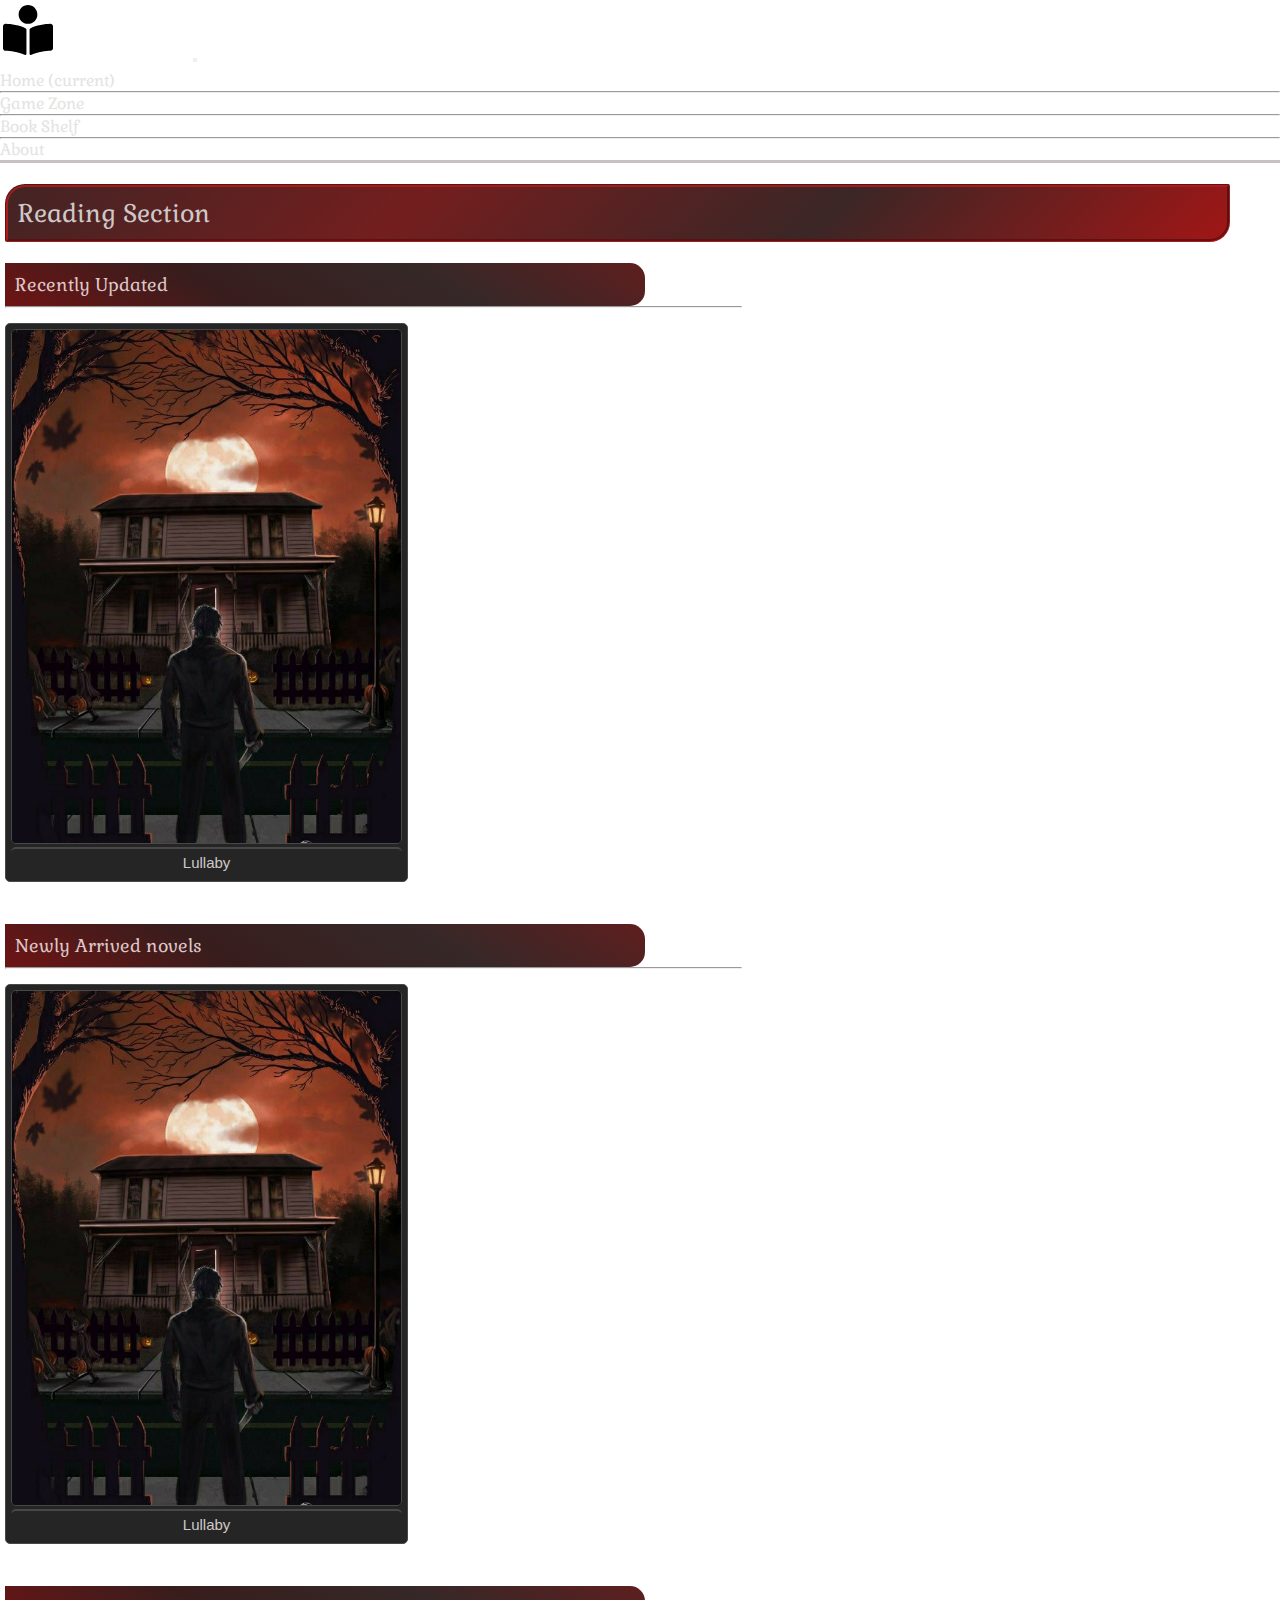
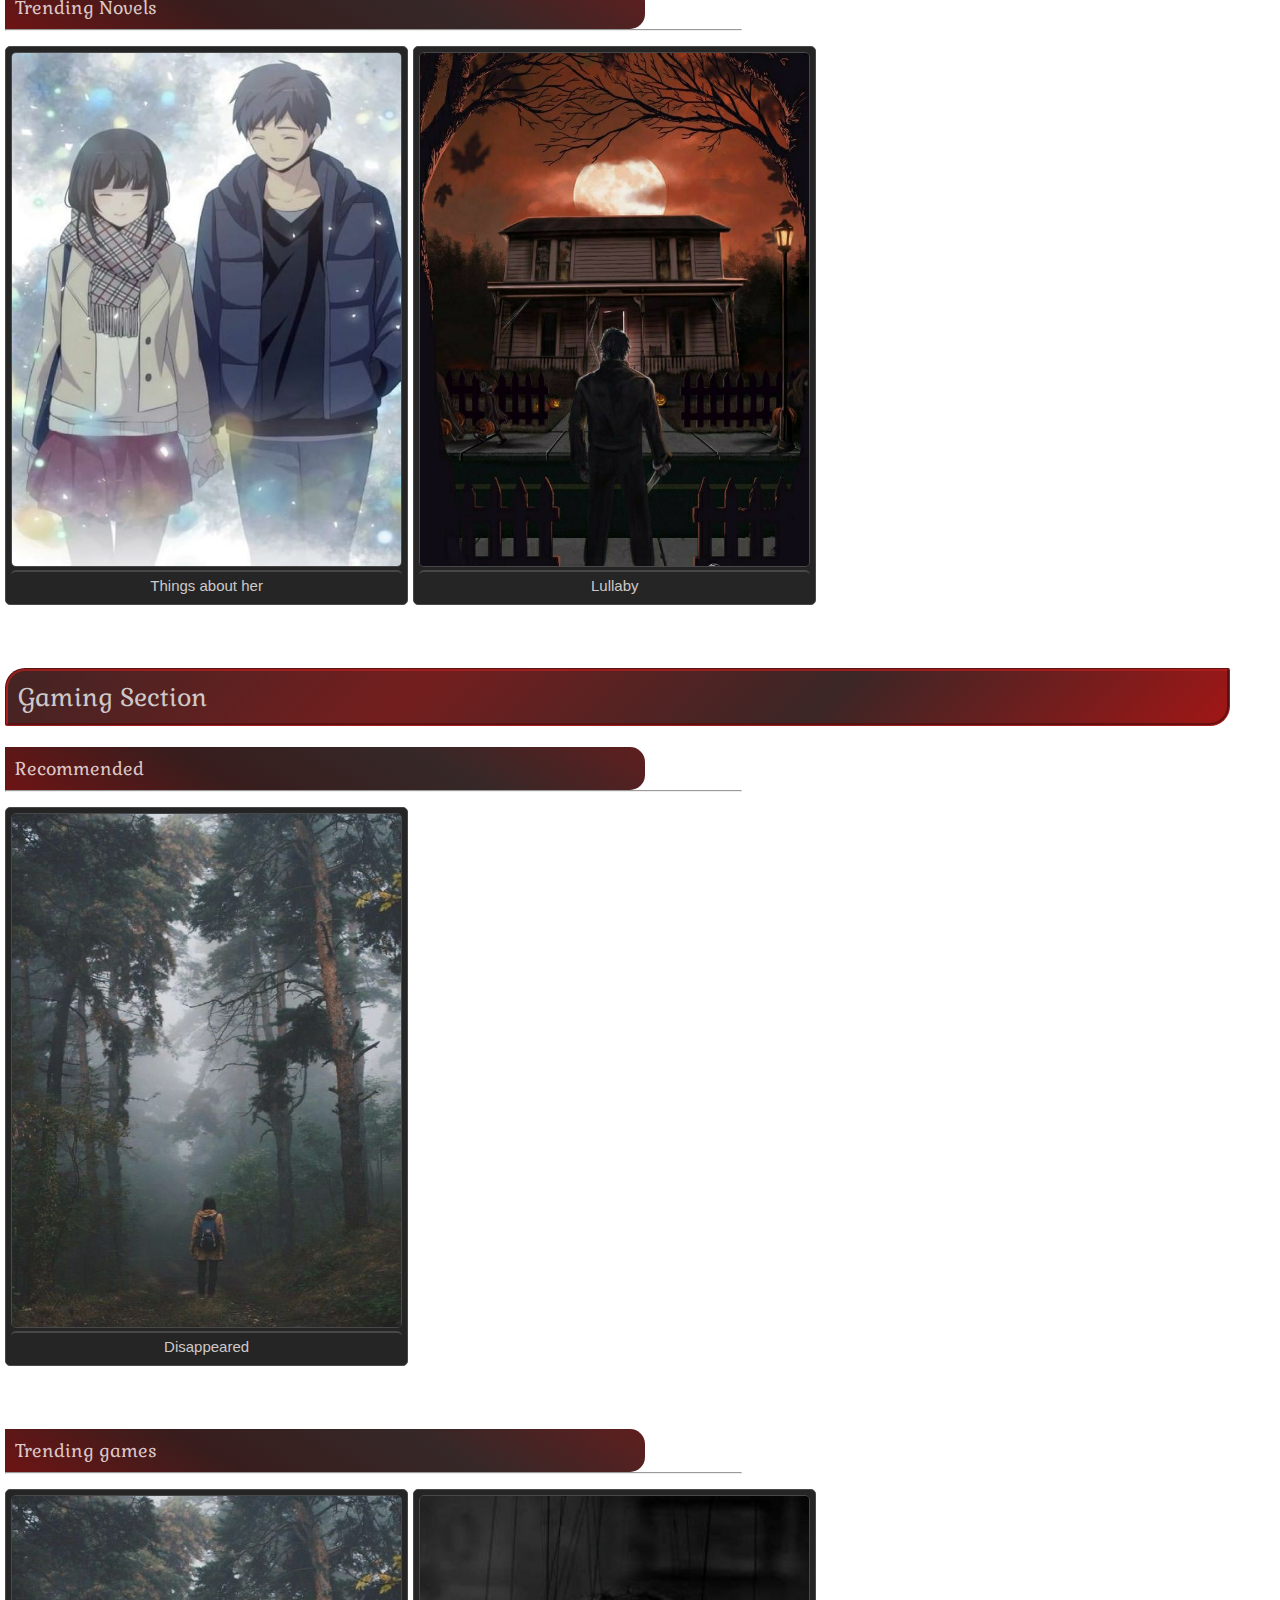
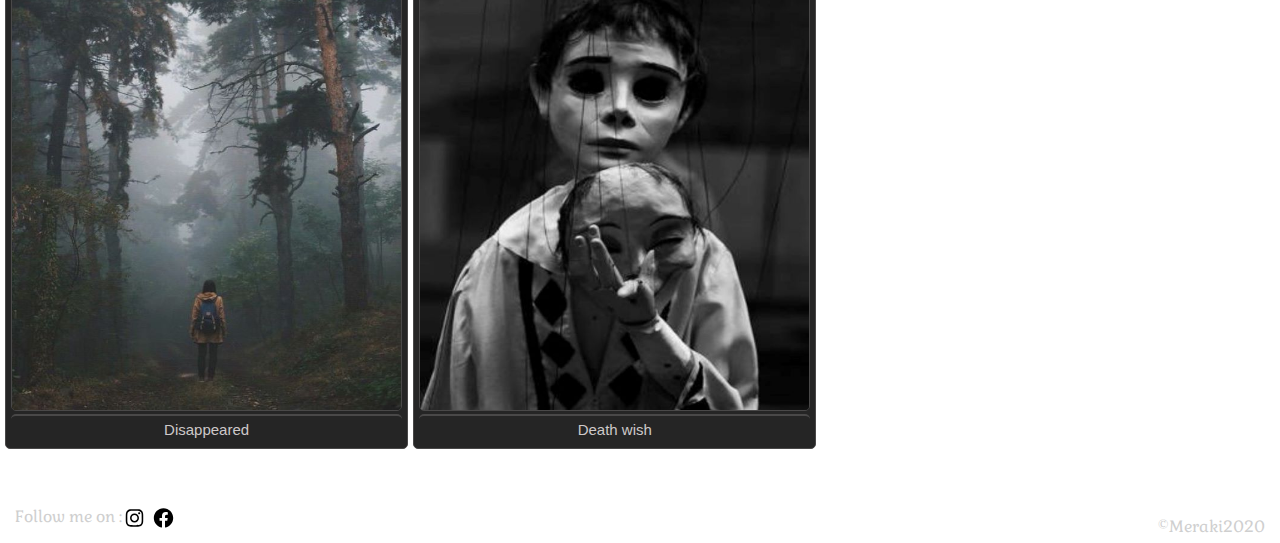
<file: index.html>
<!DOCTYPE html>
<html lang="en">
<head>
    <meta charset="UTF-8">
    <meta name="viewport" content="width=device-width, initial-scale=1.0">
    <meta http-equiv="X-UA-Compatible" content="IE=edge">
    <link rel="stylesheet" href="https://stackpath.bootstrapcdn.com/bootstrap/4.1.1/css/bootstrap.min.css" integrity="sha384-WskhaSGFgHYWDcbwN70/dfYBj47jz9qbsMId/iRN3ewGhXQFZCSftd1LZCfmhktB"
    crossorigin="anonymous">
   <link href="https://fonts.googleapis.com/css2?family=Gabriela&display=swap" rel="stylesheet">
   <link href="https://fonts.googleapis.com/css2?family=Cabin+Sketch:wght@700&display=swap" rel="stylesheet">
    <link href="./CSS/style.css" type="text/css" rel="stylesheet">
    <title>MERAKI</title>
</head>
<body>
    <header>

      <nav class="navbar navbar-expand-lg navbar-dark bg-dark">
    

      
  <!-- Image and text -->

  
    <img src="./pics/book-reader-solid.svg" width="50" height="60" class=" logo" alt="">
    <span class="heading">MERAKI</span>



        <button class="navbar-toggler" type="button" data-toggle="collapse" data-target="#navbarNav" aria-controls="navbarNav" aria-expanded="false" aria-label="Toggle navigation">
          <span class="navbar-toggler-icon"></span>
        </button>
       
        <div class="collapse navbar-collapse" id="navbarNav">
          <ul class="navbar-nav">
            <li class="nav-item active">
              <a class="nav-link" href="#">Home <span class="sr-only">(current)</span></a>
            </li><hr class="margin">
            <li class="nav-item">
              <a class="nav-link" href="./Games/charater-game.html">Game Zone</a>
            </li><hr class="margin">
            <li class="nav-item">
              <a class="nav-link" href="./novels/Novels.html">Book Shelf</a>
            </li><hr class="margin">
            <li class="nav-item">
              <a class="nav-link" href="./about.html">About</a>
            </li>
          
          </ul>
        </div>
      </nav>
     
    </header>
<br>


<!--Reading Section-->
<div class="section">Reading Section</div><br>
<!--Recently updated-->
<p class="sub-heading">Recently Updated</p><hr>
<div class="new-comics">
    <div class="comics"><a href="./novels/1.lullaby/lullaby.html"><button><img src="./pics/lullaby-novel.jpg" height="100%" width=100%> <span>Lullaby</span></button> </a>   
    </div>
</div>
<br>
<br>

<!--Newly arrived section-->
    <p class="sub-heading">Newly Arrived novels</p><hr>
<div class="new-comics">
    <div class="comics"><a href="./novels/1.lullaby/lullaby.html"><button><img src="./pics/lullaby-novel.jpg" height="100%" width=100%> <span>Lullaby</span></button> </a>   
    </div>
</div>
<br>
<br>



<!--Trending novels-->
<p class="sub-heading">Trending Novels</p>
<hr>
<div class="new-comics">
    <div class="comics"><a href="#"><button><img src="./pics/things about her-2.jpg" height="100%" width=100%><span>Things about her</span></button></a>
    
    </div>
    <div class="comics"><a href="./novels/1.lullaby/lullaby.html"><button><img src="./pics/lullaby-novel.jpg" height="100%" width=100%> <span>Lullaby</span></button></a>
              </div>

</div>
<br>
<br>
<br>


<!--GAMING SECTION-->
<div class="section">Gaming Section</div><br>
<!--Popular character game section-->
<p class="sub-heading">Recommended</p><hr>
<div class="new-comics">
    
    <div class="comics"><a href="./Games/1.Disappered/Dispapered-cover-page.html"><button><img src="./pics/disapper-cover-iimage.jpg" height="100%" width=100%> <span>Disappeared</span></button> </a>
    
    </div>
</div>
<br>
<br><br>




<!--Trending games-->

<p class="sub-heading">Trending games</p><hr>
<div class="new-comics">
    
    <div class="comics"><a href="./Games/1.Disappered/Dispapered-cover-page.html"><button><img src="./pics/disapper-cover-iimage.jpg" height="100%" width=100%><span>Disappeared</span></button></button></a>
        
    
    </div>
    <div class="comics"><a href="../Games/2.Death-wish/Death-wishgame.html"><button><img src="./pics/Death-wish-1.jpg" height="100%" width=100%><span>Death wish</span></button></a>
    
    </div>

    
    

</div>
<br>
<br>


<!--footer-->
<footer class="bg-dark">

<span style="float: left; margin-left:5px; margin-top: 5px;"> Follow me on :</span   ><a href="#"> <img src="./pics/instagram-brands.svg" height="20px" width="25px" style=" margin-top:7px!important;"></a>
<a href="#"><img src="./pics/facebook-brands.svg" height="20px" width="25px" style="margin-top:7px!important; "></a>

<span style="float: right; margin-right:5px ; margin-top: 15px;"> &copy;Meraki2020
</span>


</footer>

<script src="https://code.jquery.com/jquery-3.3.1.slim.min.js" integrity="sha384-q8i/X+965DzO0rT7abK41JStQIAqVgRVzpbzo5smXKp4YfRvH+8abtTE1Pi6jizo"
crossorigin="anonymous"></script>
<script src="https://cdnjs.cloudflare.com/ajax/libs/popper.js/1.14.3/umd/popper.min.js" integrity="sha384-ZMP7rVo3mIykV+2+9J3UJ46jBk0WLaUAdn689aCwoqbBJiSnjAK/l8WvCWPIPm49"
crossorigin="anonymous"></script>
<script src="https://stackpath.bootstrapcdn.com/bootstrap/4.1.1/js/bootstrap.min.js" integrity="sha384-smHYKdLADwkXOn1EmN1qk/HfnUcbVRZyYmZ4qpPea6sjB/pTJ0euyQp0Mk8ck+5T"
crossorigin="anonymous"></script>


</body>
</html>
</file>
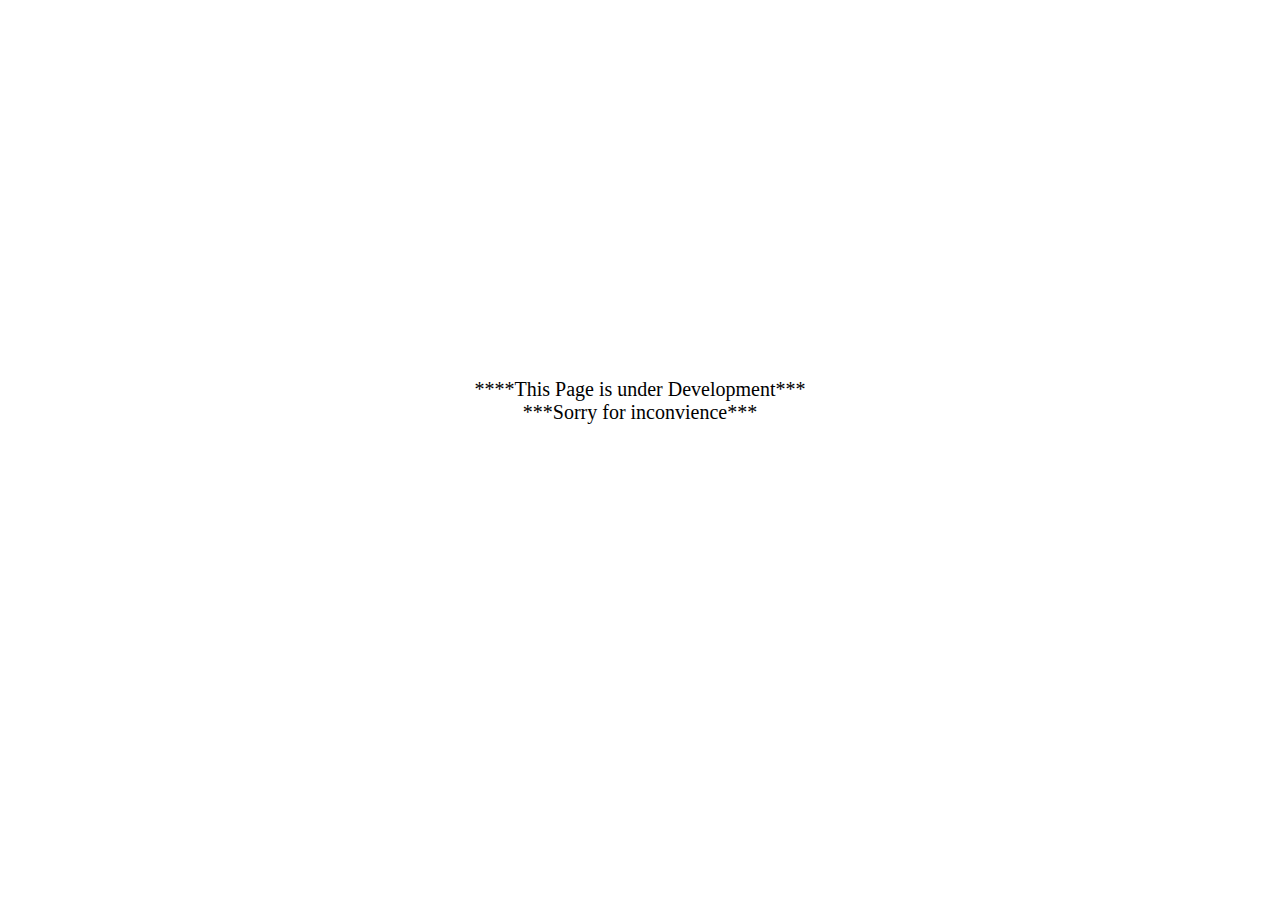
<file: about.html>
<!DOCTYPE html>
<html lang="en">
<head>
    <meta charset="UTF-8">
    <meta name="viewport" content="width=device-width, initial-scale=1.0">
    <title>About</title>
    <link rel="stylesheet" href="https://stackpath.bootstrapcdn.com/bootstrap/4.1.1/css/bootstrap.min.css" integrity="sha384-WskhaSGFgHYWDcbwN70/dfYBj47jz9qbsMId/iRN3ewGhXQFZCSftd1LZCfmhktB"
    crossorigin="anonymous">
</head>
<body class="bg-dark">
      <br><br><br><p  class="text-white" style="text-align:center;margin-top:25%;font-size:20px">****This Page is under Development*** <br>***Sorry for inconvience***</p>
</body>
</html>
</file>
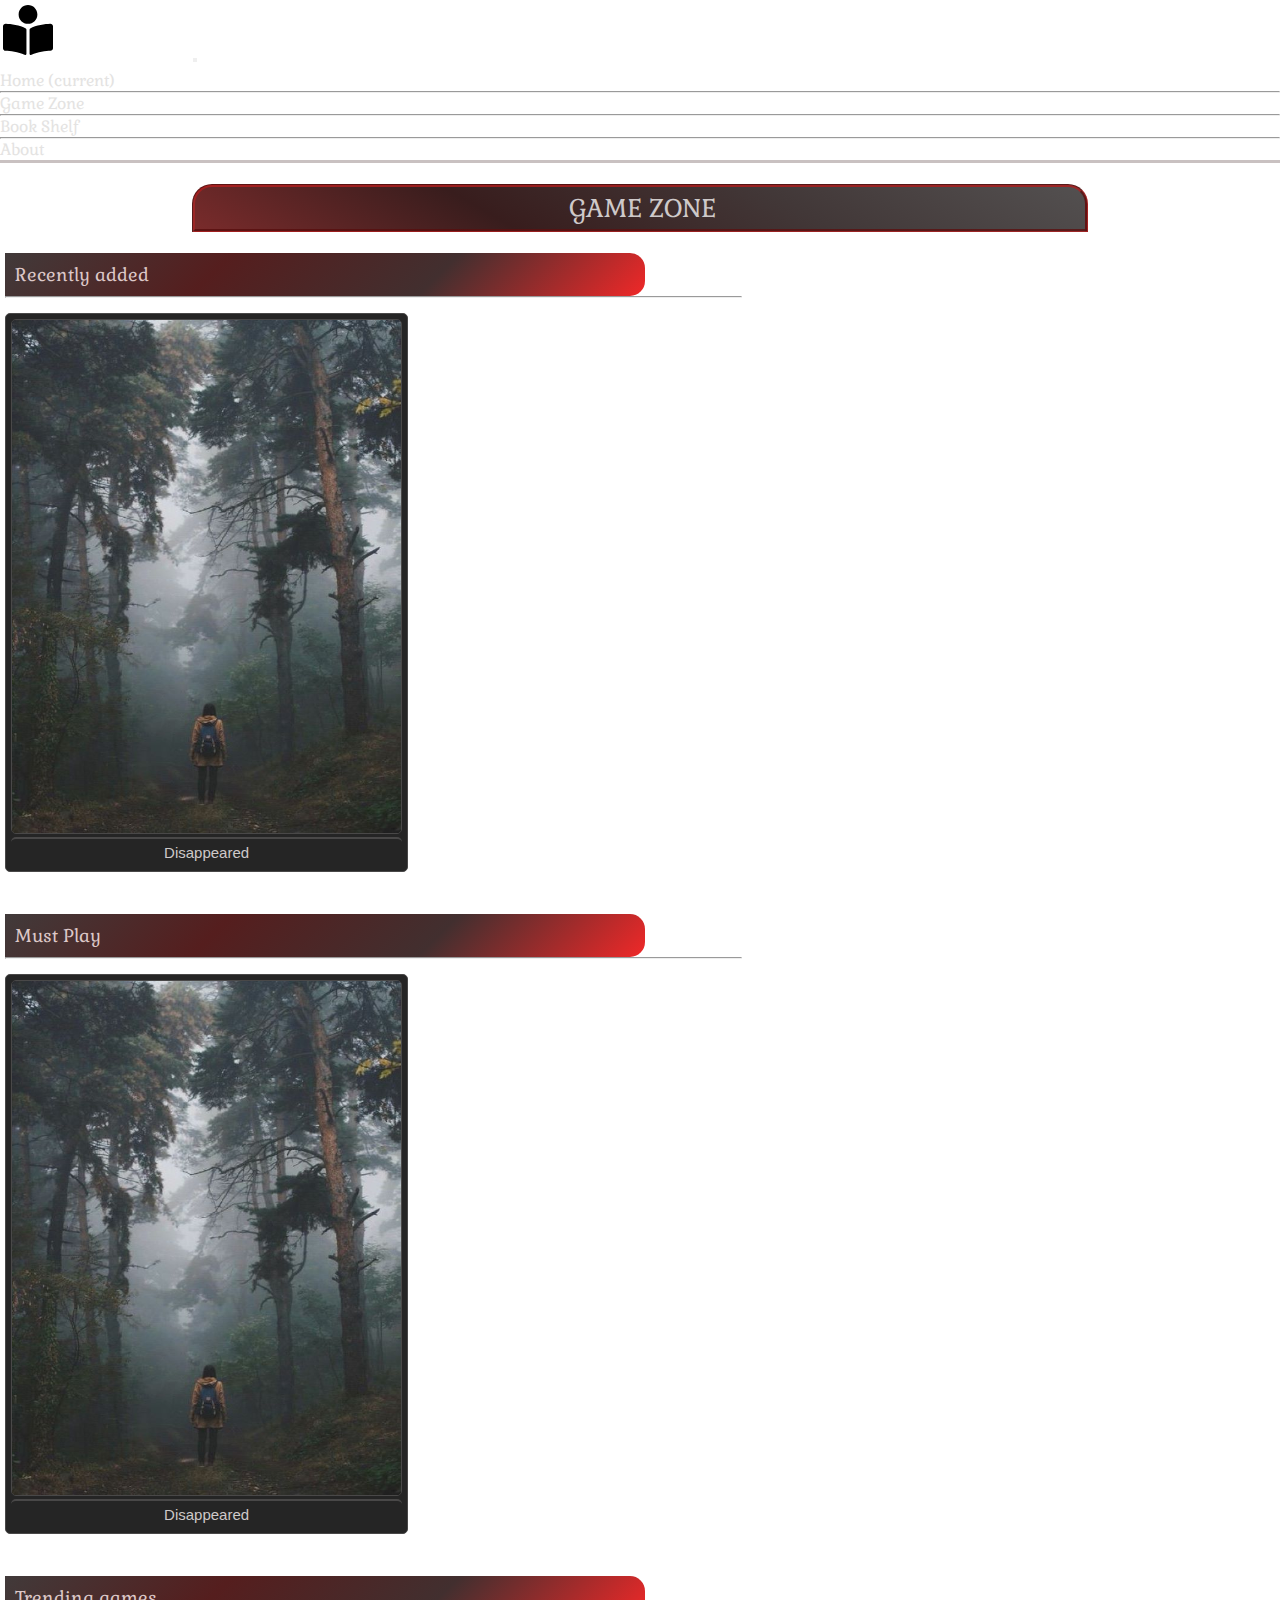
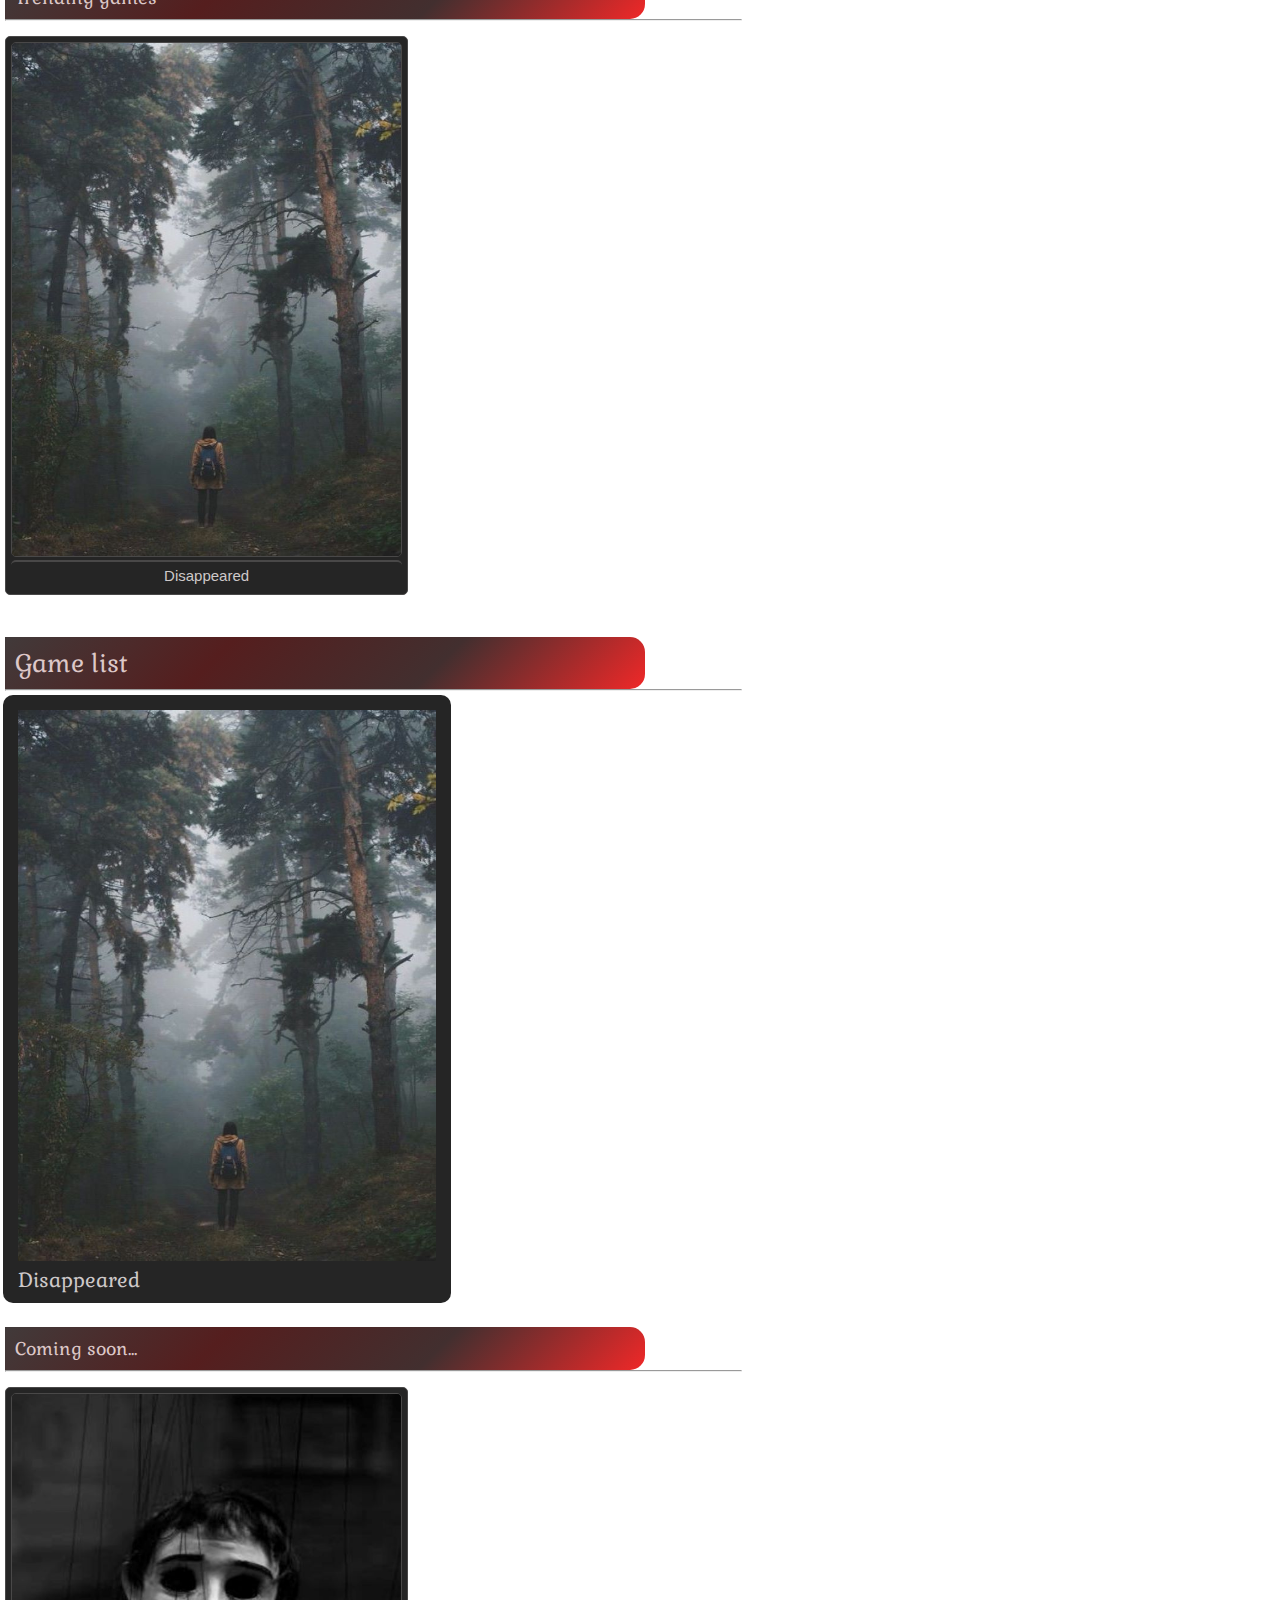
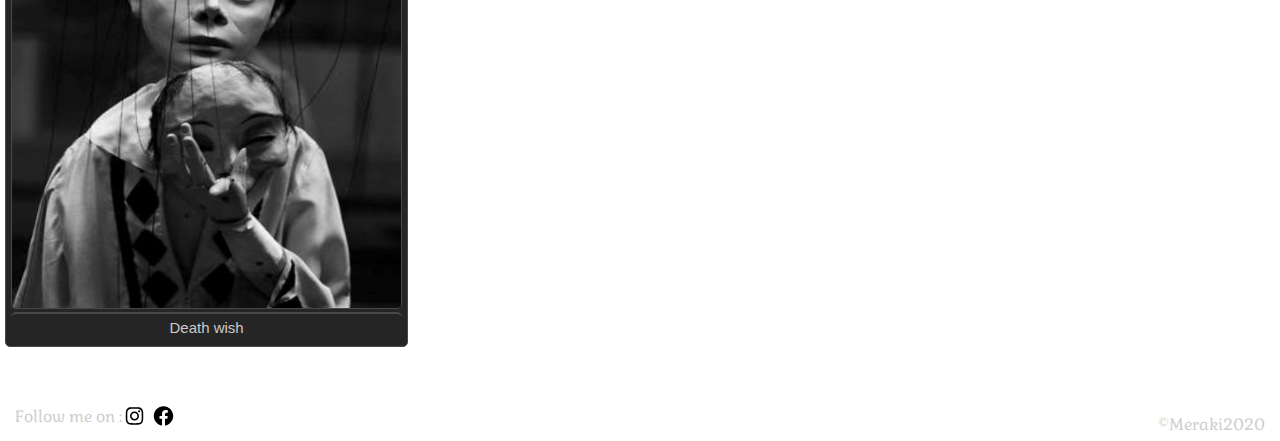
<file: Games/charater-game.html>
<!DOCTYPE html>
<html lang="en">
<head>
    <meta charset="UTF-8">
    <meta name="viewport" content="width=device-width, initial-scale=1.0">
    <meta http-equiv="X-UA-Compatible" content="IE=edge">
    <link rel="stylesheet" href="https://stackpath.bootstrapcdn.com/bootstrap/4.1.1/css/bootstrap.min.css" integrity="sha384-WskhaSGFgHYWDcbwN70/dfYBj47jz9qbsMId/iRN3ewGhXQFZCSftd1LZCfmhktB"
    crossorigin="anonymous">
   <link href="https://fonts.googleapis.com/css2?family=Gabriela&display=swap" rel="stylesheet">
   <link href="https://fonts.googleapis.com/css2?family=Cabin+Sketch:wght@700&display=swap" rel="stylesheet">
    <link href="./charater-game.css" type="text/css" rel="stylesheet">
    <title>MERAKI</title>
</head>
<body>
    <header>
        <nav class="navbar navbar-expand-lg navbar-dark bg-dark">
    

      
            <!-- Image and text -->
          
            
              <img src="../pics/book-reader-solid.svg" width="50" height="60" class=" logo" alt="">
              <span class="heading">MERAKI</span>
          
          
          
                  <button class="navbar-toggler" type="button" data-toggle="collapse" data-target="#navbarNav" aria-controls="navbarNav" aria-expanded="false" aria-label="Toggle navigation">
                    <span class="navbar-toggler-icon"></span>
                  </button>
                 
                  <div class="collapse navbar-collapse" id="navbarNav">
                    <ul class="navbar-nav">
                      <li class="nav-item active">
                        <a class="nav-link" href="../index.html">Home <span class="sr-only">(current)</span></a>
                      </li><hr class="margin">
                      <li class="nav-item">
                        <a class="nav-link" href="#">Game Zone</a>
                      </li><hr class="margin">
                      <li class="nav-item">
                        <a class="nav-link" href="../novels/Novels.html">Book Shelf</a>
                      </li><hr class="margin">
                      <li class="nav-item">
                        <a class="nav-link" href="../about.html">About</a>
                      </li>
                    
                    </ul>
                  </div>
                </nav>




    </header>


    <br>

    <div class="section">GAME ZONE</div><br>

<!--Recently added-->
    <p class="sub-heading">Recently added</p><hr>
<div class="new-comics">
    <div class="comics"><a href="../Games/1.Disappered/Dispapered-cover-page.html"><button><img src="../pics/disapper-cover-iimage.jpg" height="100%" width=100%><span>Disappeared</span></button>
    </a>
    </div>
   
   
    
</div>
<br>
<br>



<!--popular-->

<p class="sub-heading">Must Play</p><hr>
<div class="new-comics">
    <div class="comics"><a href="../Games/1.Disappered/Dispapered-cover-page.html"><button><img src="../pics/disapper-cover-iimage.jpg
      " height="100%" width=100%> <span>Disappeared</span></button></a>
    
    </div>
   
    
</div>
<br>
<br>


<!--Trending-->
<p class="sub-heading">Trending games</p><hr>
<div class="new-comics">
    <div class="comics"><a href="./1.Disappered/Dispapered-cover-page.html"><button><img src="../pics/disapper-cover-iimage.jpg" height="100%" width=100%><span>Disappeared</span></button></a>
    
    </div>

    
</div>
<br>
<br>

<!--Game lists-->
<p class="sub-heading game-list-heading">Game list</p><hr>
<div class="game-list">
    <!--PART ONE-->
<div class="game-item">
    <p><a href="../Games/1.Disappered/Dispapered-cover-page.html"><img src="../pics/disapper-cover-iimage.jpg" height="100%" width="100%">Disappeared</a></p>
    
   
</div>
<!---part two-->

</div><br>




<!--Coming soon-->
<p class="sub-heading">Coming soon...</p><hr>
<div class="new-comics">
    <div class="comics"><a href="../Games/2.Death-wish/Death-wishgame.html"><button><img src="../pics/Death-wish-1.jpg" height="100%" width=100%><span>Death wish</span></button></a>
    
    </div>

    
</div>
<br><br>



<!--footer-->
<footer class="bg-dark">

    <span style="float: left; margin-left:5px; margin-top: 7px;"> Follow me on :</span   ><a href="#"> <img src="../pics/instagram-brands.svg" height="20px" width="25px" style=" margin-top:7px!important;"></a>
    <a href="#"><img src="../pics/facebook-brands.svg" height="20px" width="25px" style="margin-top:7px!important; "></a>
    
    <span style="float: right; margin-right:5px ; margin-top: 15px;"> &copy;Meraki2020
    </span>
    
    
    </footer>
  
  
    <script src="https://code.jquery.com/jquery-3.3.1.slim.min.js" integrity="sha384-q8i/X+965DzO0rT7abK41JStQIAqVgRVzpbzo5smXKp4YfRvH+8abtTE1Pi6jizo"
crossorigin="anonymous"></script>
<script src="https://cdnjs.cloudflare.com/ajax/libs/popper.js/1.14.3/umd/popper.min.js" integrity="sha384-ZMP7rVo3mIykV+2+9J3UJ46jBk0WLaUAdn689aCwoqbBJiSnjAK/l8WvCWPIPm49"
crossorigin="anonymous"></script>
<script src="https://stackpath.bootstrapcdn.com/bootstrap/4.1.1/js/bootstrap.min.js" integrity="sha384-smHYKdLADwkXOn1EmN1qk/HfnUcbVRZyYmZ4qpPea6sjB/pTJ0euyQp0Mk8ck+5T"
crossorigin="anonymous"></script>
</file>
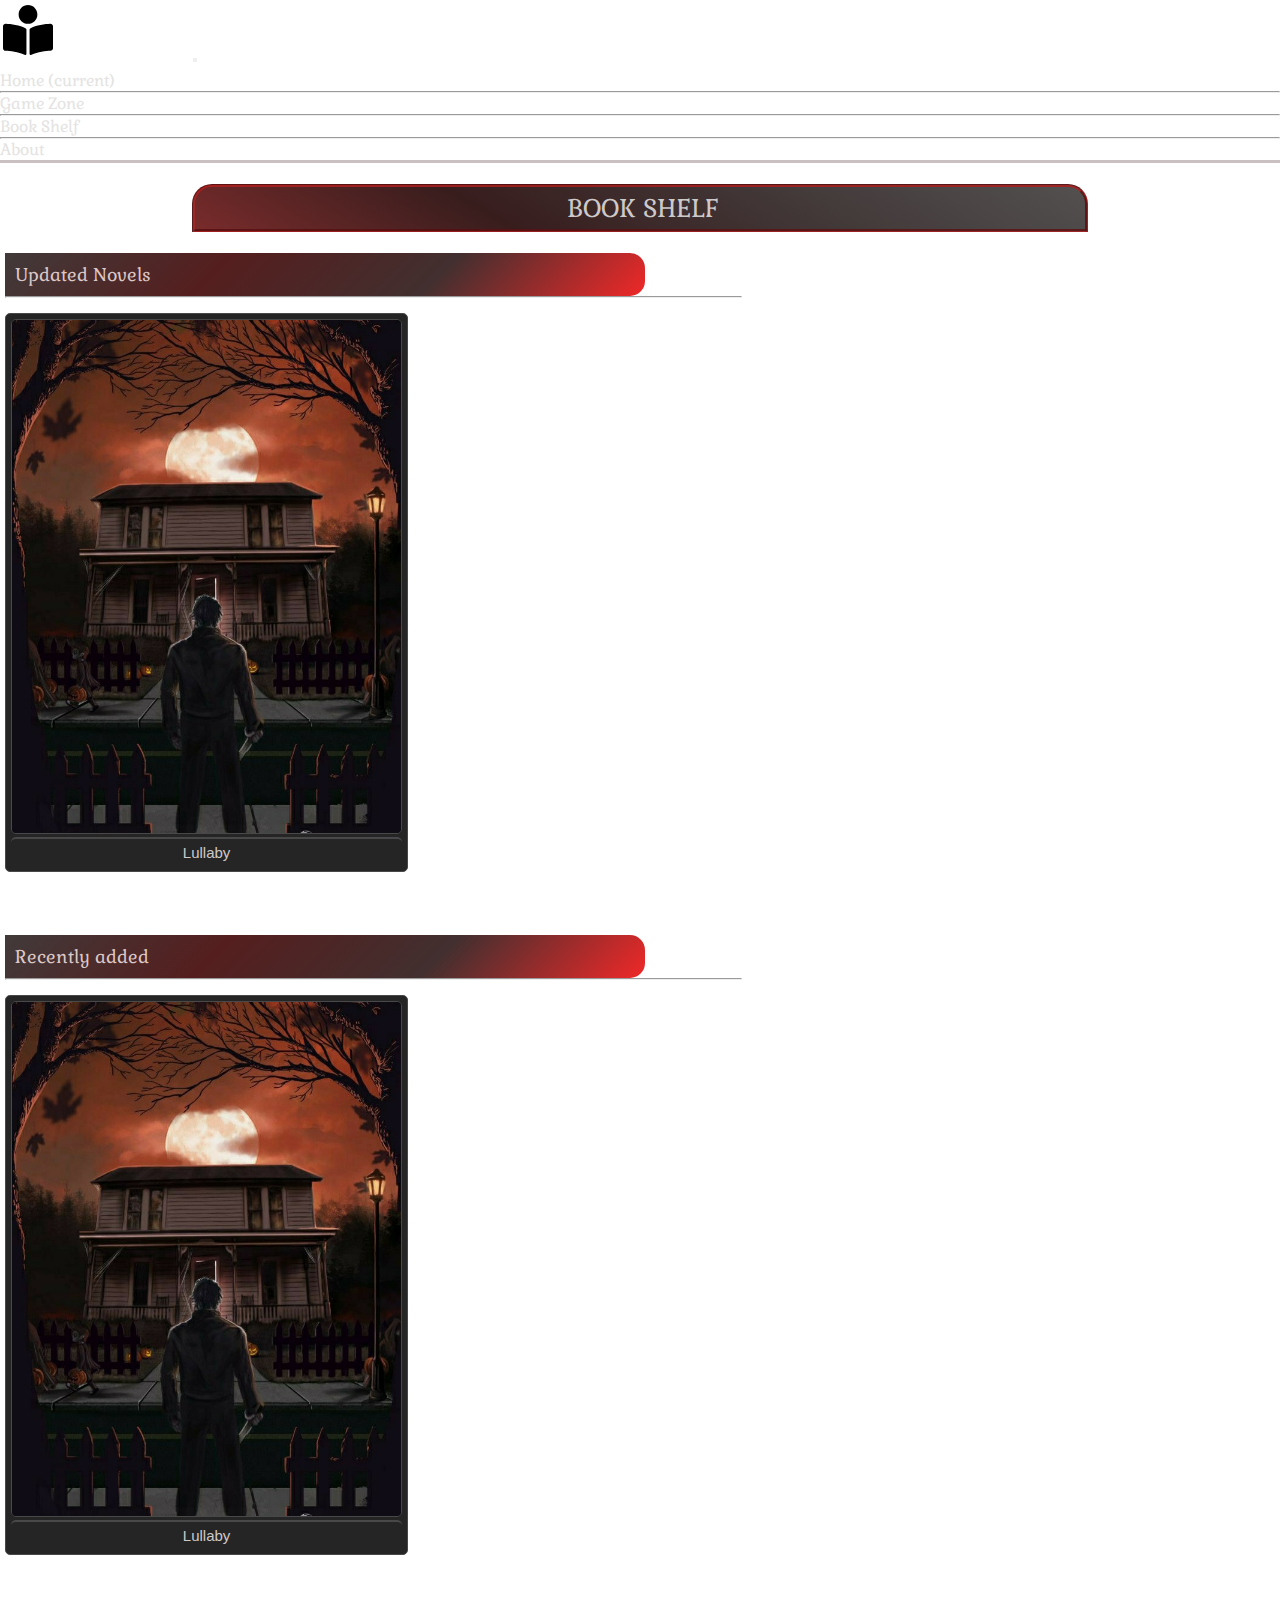
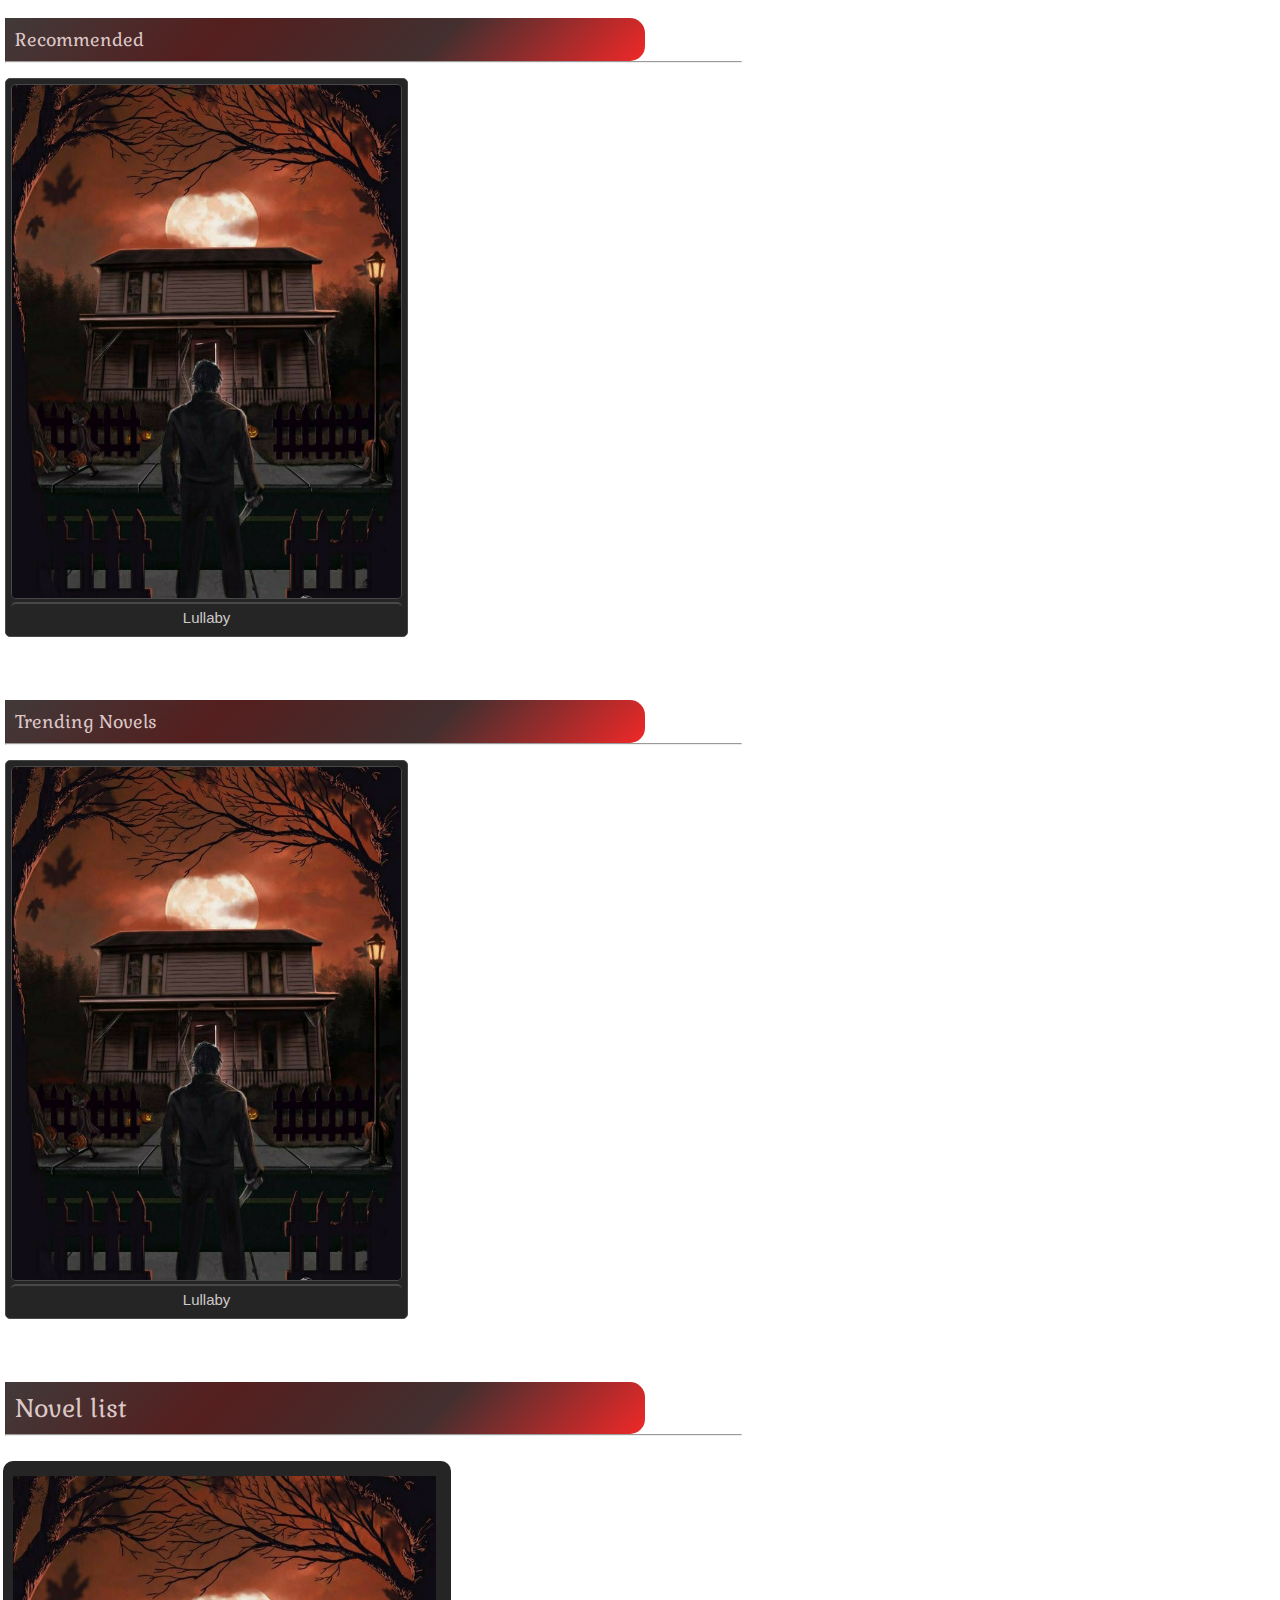
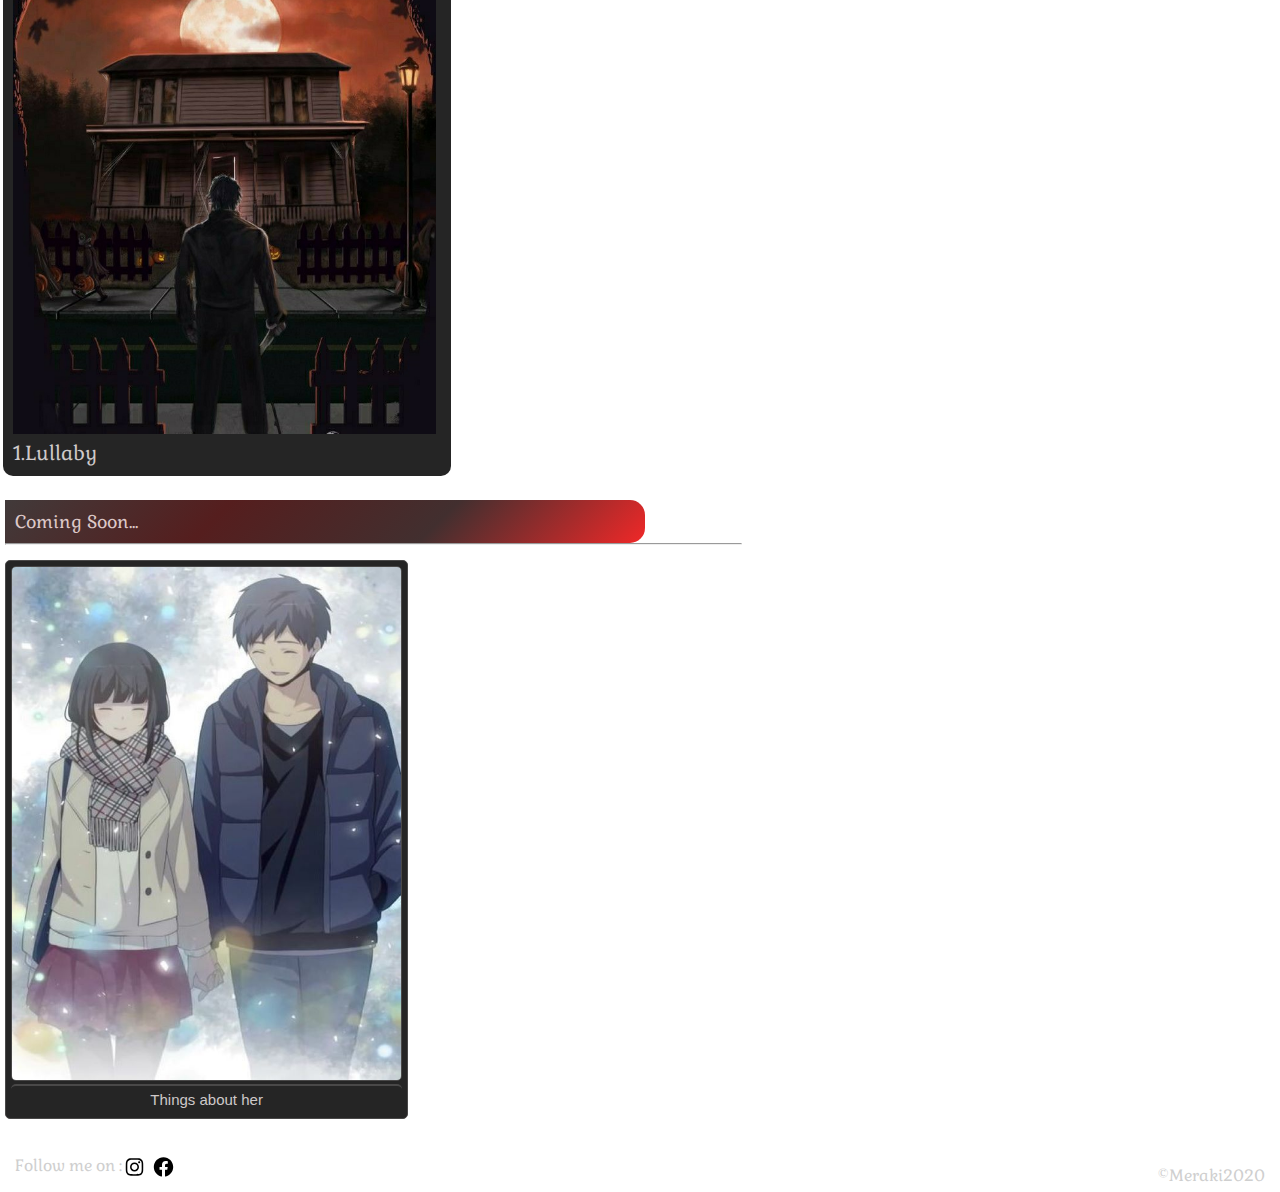
<file: novels/Novels.html>
<!DOCTYPE html>
<html lang="en">
<head>
    <meta charset="UTF-8">
    <meta name="viewport" content="width=device-width, initial-scale=1.0">
    <meta http-equiv="X-UA-Compatible" content="IE=edge">
    <link rel="stylesheet" href="https://stackpath.bootstrapcdn.com/bootstrap/4.1.1/css/bootstrap.min.css" integrity="sha384-WskhaSGFgHYWDcbwN70/dfYBj47jz9qbsMId/iRN3ewGhXQFZCSftd1LZCfmhktB"
    crossorigin="anonymous">
   <link href="https://fonts.googleapis.com/css2?family=Gabriela&display=swap" rel="stylesheet">
   <link href="https://fonts.googleapis.com/css2?family=Cabin+Sketch:wght@700&display=swap" rel="stylesheet">
    <link href="../novels/novel.css" type="text/css" rel="stylesheet">
    <title>MERAKI</title>
</head>
<body>
    <header>
        <nav class="navbar navbar-expand-lg navbar-dark bg-dark">
    

      
            <!-- Image and text -->
          
            
              <img src="../pics/book-reader-solid.svg" width="50" height="60" class=" logo" alt="">
              <span class="heading">MERAKI</span>
          
          
          
                  <button class="navbar-toggler" type="button" data-toggle="collapse" data-target="#navbarNav" aria-controls="navbarNav" aria-expanded="false" aria-label="Toggle navigation">
                    <span class="navbar-toggler-icon"></span>
                  </button>
                 
                  <div class="collapse navbar-collapse" id="navbarNav">
                    <ul class="navbar-nav">
                      <li class="nav-item active">
                        <a class="nav-link" href="../index.html">Home <span class="sr-only">(current)</span></a>
                      </li><hr class="margin">
                      <li class="nav-item">
                        <a class="nav-link" href="../Games/charater-game.html">Game Zone</a>
                      </li><hr class="margin">
                      <li class="nav-item">
                        <a class="nav-link" href="#">Book Shelf</a>
                      </li><hr class="margin">
                      <li class="nav-item">
                        <a class="nav-link" href="../about.html">About</a>
                      </li>
                    
                    </ul>
                  </div>
                </nav>
               
    </header>
<br>


<div class="section">BOOK SHELF</div><br>

<!--UPdated-->
<p class="sub-heading">Updated Novels</p><hr>
<div class="new-comics">
    <div class="comics"><a href="../novels/1.lullaby/lullaby.html"><button><img src="../pics/lullaby-novel.jpg" height="100%" width=100%><span>Lullaby</span></button></a>
    
    </div>
   
   
</div>
<br>
<br><br>

    <!--Recently added-->
    <p class="sub-heading">Recently added</p><hr>
<div class="new-comics">
    <div class="comics"><a href="../novels/1.lullaby/lullaby.html"><button><img src="../pics/lullaby-novel.jpg" height="100%" width=100%> <span>Lullaby</span></button></a>
    
    </div>
   

</div>
<br>
<br><br>




<!--popular-->
<p class="sub-heading">Recommended</p><hr>
<div class="new-comics">
    <div class="comics"><a href="../novels/1.lullaby/lullaby.html"><button><img src="../pics/lullaby-novel.jpg" height="100%" width=100%><span>Lullaby</span></button></a>
    
    </div>
   
    
</div>
<br>
<br><br>



<!--Trending-->
<p class="sub-heading">Trending Novels</p><hr>
<div class="new-comics">
    <div class="comics"><a href="../novels/1.lullaby/lullaby.html"><button><img src="../pics/lullaby-novel.jpg" height="100%" width=100%><span>Lullaby</span></button></a>
    
    </div>
   
   
</div>
<br>
<br><br>


<!--novel lists-->
<p class="sub-heading novel-list-heading">Novel list</p><hr>
<br>
<div class="novel-list">
    <!--PART ONE-->
<div class="novel-item">
    <p><a href="../novels/1.lullaby/lullaby.html"><img src="../pics/lullaby-novel.jpg" height="100%" width="100%"> <br> 1.Lullaby</a></p>
    
   
</div>
<!--PART 2-->




</div><br>








<!--Coming soon-->
<p class="sub-heading">Coming Soon...</p><hr>
<div class="new-comics">
    <div class="comics"><a href="#"><button><img src="../pics/things about her-2.jpg" height="100%" width=100%><span>Things about her</span></button></a>
    
    </div>
   
   
</div>
<br>




<!--footer-->
<footer class="bg-dark">

    <span style="float: left; margin-left:5px; margin-top: 5px;"> Follow me on :</span><a href="#"> <img src="../pics/instagram-brands.svg" height="20px" width="25px" style=" margin-top:7px!important;"></a>
    <a href="#"><img src="../pics/facebook-brands.svg" height="20px" width="25px" style="margin-top:7px!important; "></a>
    
    <span style="float: right; margin-right:5px ; margin-top: 15px;"> &copy;Meraki2020
    </span>
    
    
    </footer>


    <script src="https://code.jquery.com/jquery-3.3.1.slim.min.js" integrity="sha384-q8i/X+965DzO0rT7abK41JStQIAqVgRVzpbzo5smXKp4YfRvH+8abtTE1Pi6jizo"
crossorigin="anonymous"></script>
<script src="https://cdnjs.cloudflare.com/ajax/libs/popper.js/1.14.3/umd/popper.min.js" integrity="sha384-ZMP7rVo3mIykV+2+9J3UJ46jBk0WLaUAdn689aCwoqbBJiSnjAK/l8WvCWPIPm49"
crossorigin="anonymous"></script>
<script src="https://stackpath.bootstrapcdn.com/bootstrap/4.1.1/js/bootstrap.min.js" integrity="sha384-smHYKdLADwkXOn1EmN1qk/HfnUcbVRZyYmZ4qpPea6sjB/pTJ0euyQp0Mk8ck+5T"
crossorigin="anonymous"></script>
</body>
</file>
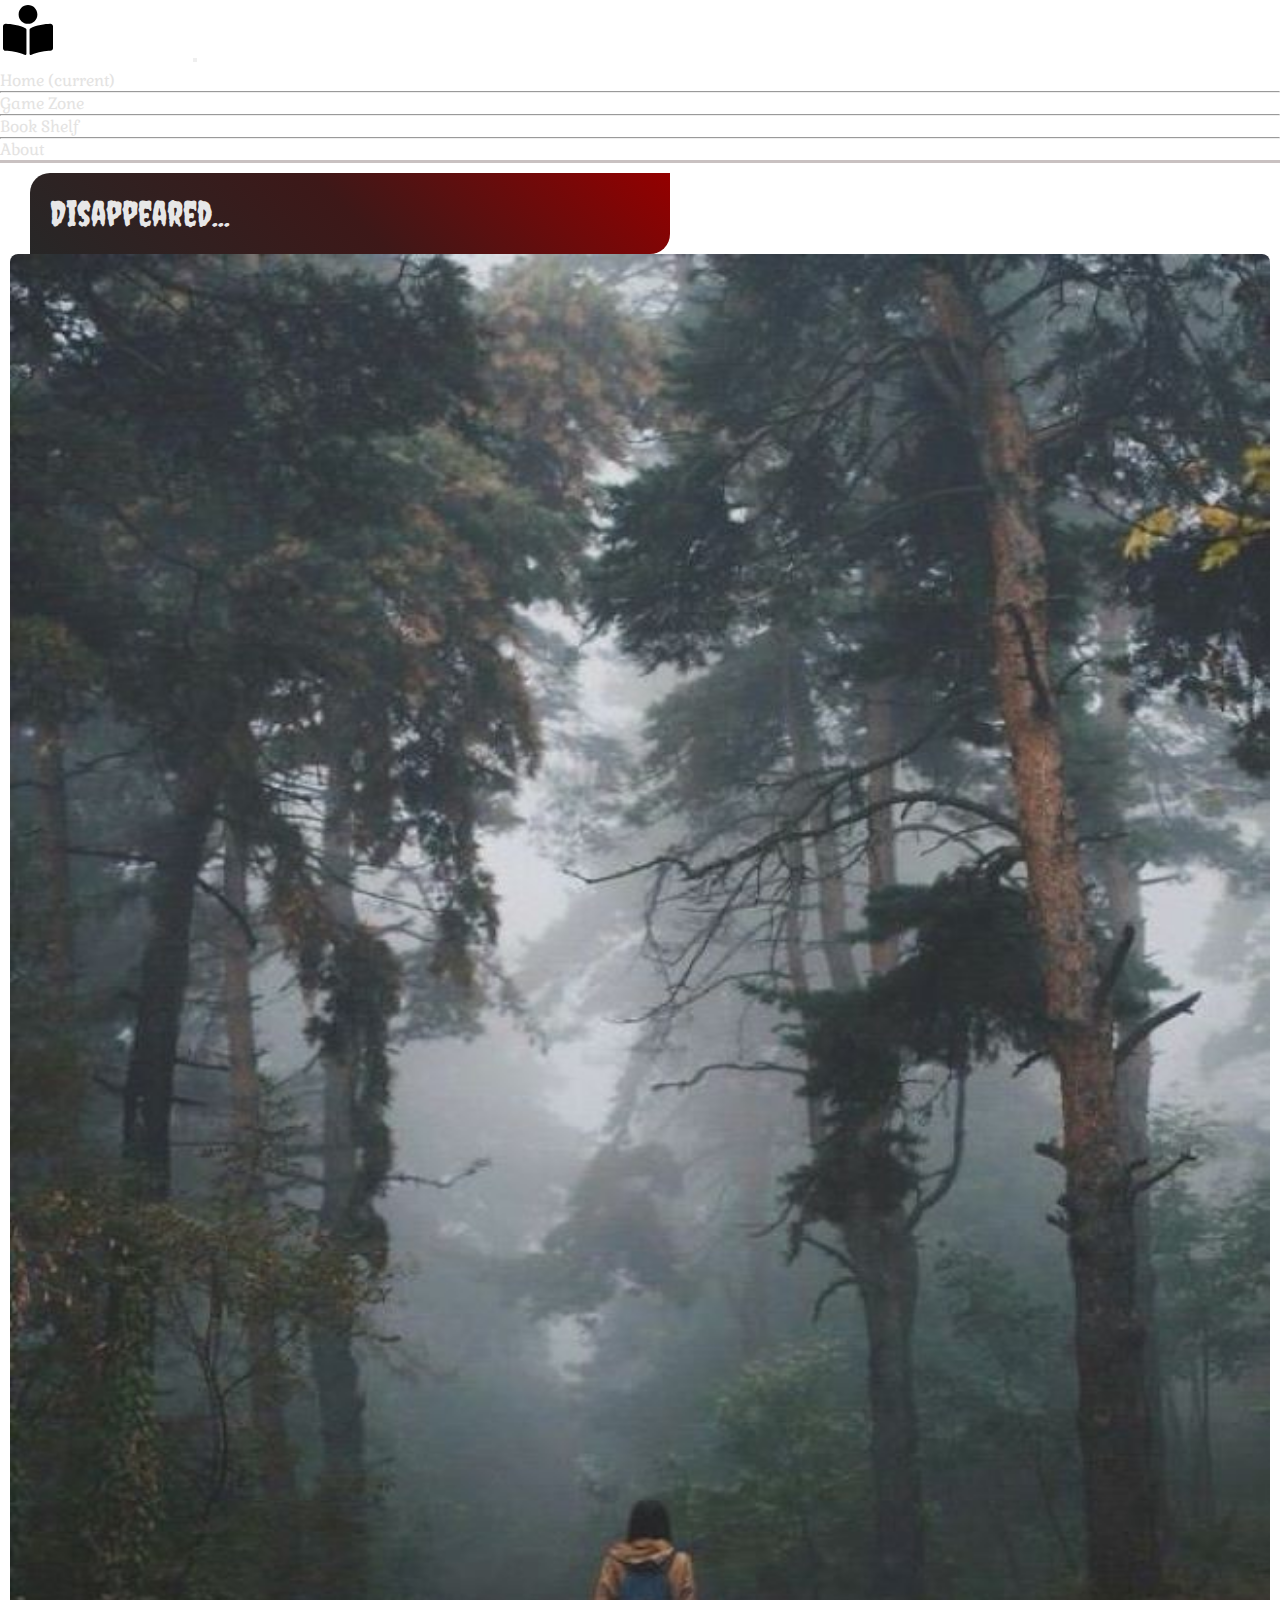
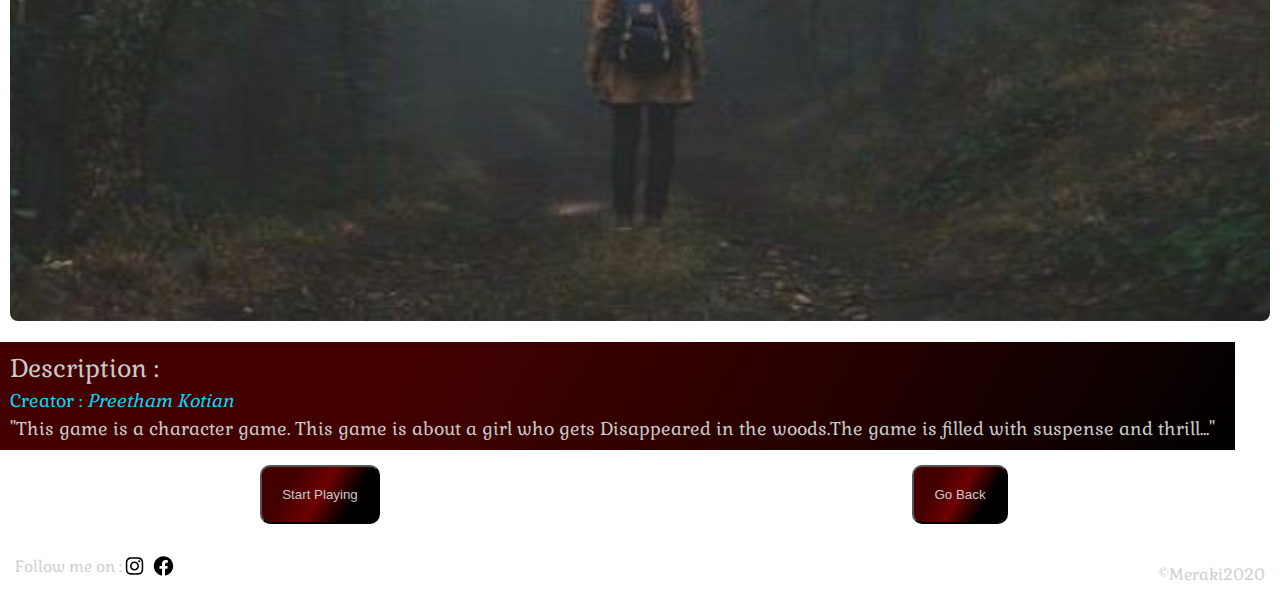
<file: Games/1.Disappered/Dispapered-cover-page.html>
<!DOCTYPE html>
<html lang="en">
<head>
    <meta charset="UTF-8">
    <meta name="viewport" content="width=device-width, initial-scale=1.0">
    <meta http-equiv="X-UA-Compatible" content="IE=edge">
    <link rel="stylesheet" href="https://stackpath.bootstrapcdn.com/bootstrap/4.1.1/css/bootstrap.min.css" integrity="sha384-WskhaSGFgHYWDcbwN70/dfYBj47jz9qbsMId/iRN3ewGhXQFZCSftd1LZCfmhktB"
    crossorigin="anonymous">
   <link href="https://fonts.googleapis.com/css2?family=Gabriela&display=swap" rel="stylesheet">
   <link href="https://fonts.googleapis.com/css2?family=Cabin+Sketch:wght@700&display=swap" rel="stylesheet">
   <link href="https://fonts.googleapis.com/css2?family=Creepster&display=swap" rel="stylesheet">
    <link href="./Dispaered-cover-page.css" type="text/css" rel="stylesheet">
    <title>MERAKI-Disappered</title>
</head>
<body>
    <header>

      <nav class="navbar navbar-expand-lg navbar-dark bg-dark">
    

      
        <!-- Image and text -->
      
        
          <img src="./../../pics/book-reader-solid.svg" width="50" height="60" class=" logo" alt="">
          <span class="heading">MERAKI</span>
      
      
      
              <button class="navbar-toggler" type="button" data-toggle="collapse" data-target="#navbarNav" aria-controls="navbarNav" aria-expanded="false" aria-label="Toggle navigation">
                <span class="navbar-toggler-icon"></span>
              </button>
             
              <div class="collapse navbar-collapse" id="navbarNav">
                <ul class="navbar-nav">
                  <li class="nav-item active">
                    <a class="nav-link" href="./../../index.html">Home <span class="sr-only">(current)</span></a>
                  </li><hr class="margin">
                  <li class="nav-item">
                    <a class="nav-link" href="./../../Games/charater-game.html">Game Zone</a>
                  </li><hr class="margin">
                  <li class="nav-item">
                    <a class="nav-link" href="./../../novels/Novels.html">Book Shelf</a>
                  </li><hr class="margin">
                  <li class="nav-item">
                    <a class="nav-link" href="./../../about.html">About</a>
                  </li>
                
                </ul>
              </div>
            </nav>
           
            </header>

<section class="persona"><h2>Disappeared...</h2>
</section>

<div class="container">
   
     <div class="cover-photo">
    <img src="./../../pics/disapper-cover-iimage.jpg" height="100%" width="100%" alt="Disappered-game">
    
</div>



</div>
<br>
<div class="container">
    <div class="information">
    

        <div class="Description">
            <h3>Description :</h3><span>Creator : <em>Preetham Kotian</em></span><br>
            <p class="for-margin"> "This game is a character game. This game is about a girl who gets Disappeared in the woods.The game is filled
               with suspense and thrill..." </p>
            
            </div>
</div>



</div>

<div class="read-back">
<a href="./disappeed login and play window/Disappered login/Disappered-userLogin.html"><button> Start Playing</button></a>
<a  href="./../../index.html"><button class="Go-back">Go Back</button></a>


</div>





<footer class="bg-dark">

    <span style="float: left; margin-left:5px; margin-top: 7px;"> Follow me on :</span   ><a href="#"> <img src="../../pics/instagram-brands.svg" height="20px" width="25px" style=" margin-top:7px!important;"></a>
    <a href="#"><img src="../../pics/facebook-brands.svg" height="20px" width="25px" style="margin-top:7px!important; "></a>
    
    <span style="float: right; margin-right:5px ; margin-top: 15px;"> &copy;Meraki2020
    </span>
    
    
    </footer>







    <script src="https://code.jquery.com/jquery-3.3.1.slim.min.js" integrity="sha384-q8i/X+965DzO0rT7abK41JStQIAqVgRVzpbzo5smXKp4YfRvH+8abtTE1Pi6jizo"
    crossorigin="anonymous"></script>
    <script src="https://cdnjs.cloudflare.com/ajax/libs/popper.js/1.14.3/umd/popper.min.js" integrity="sha384-ZMP7rVo3mIykV+2+9J3UJ46jBk0WLaUAdn689aCwoqbBJiSnjAK/l8WvCWPIPm49"
    crossorigin="anonymous"></script>
    <script src="https://stackpath.bootstrapcdn.com/bootstrap/4.1.1/js/bootstrap.min.js" integrity="sha384-smHYKdLADwkXOn1EmN1qk/HfnUcbVRZyYmZ4qpPea6sjB/pTJ0euyQp0Mk8ck+5T"
    crossorigin="anonymous"></script>
</file>
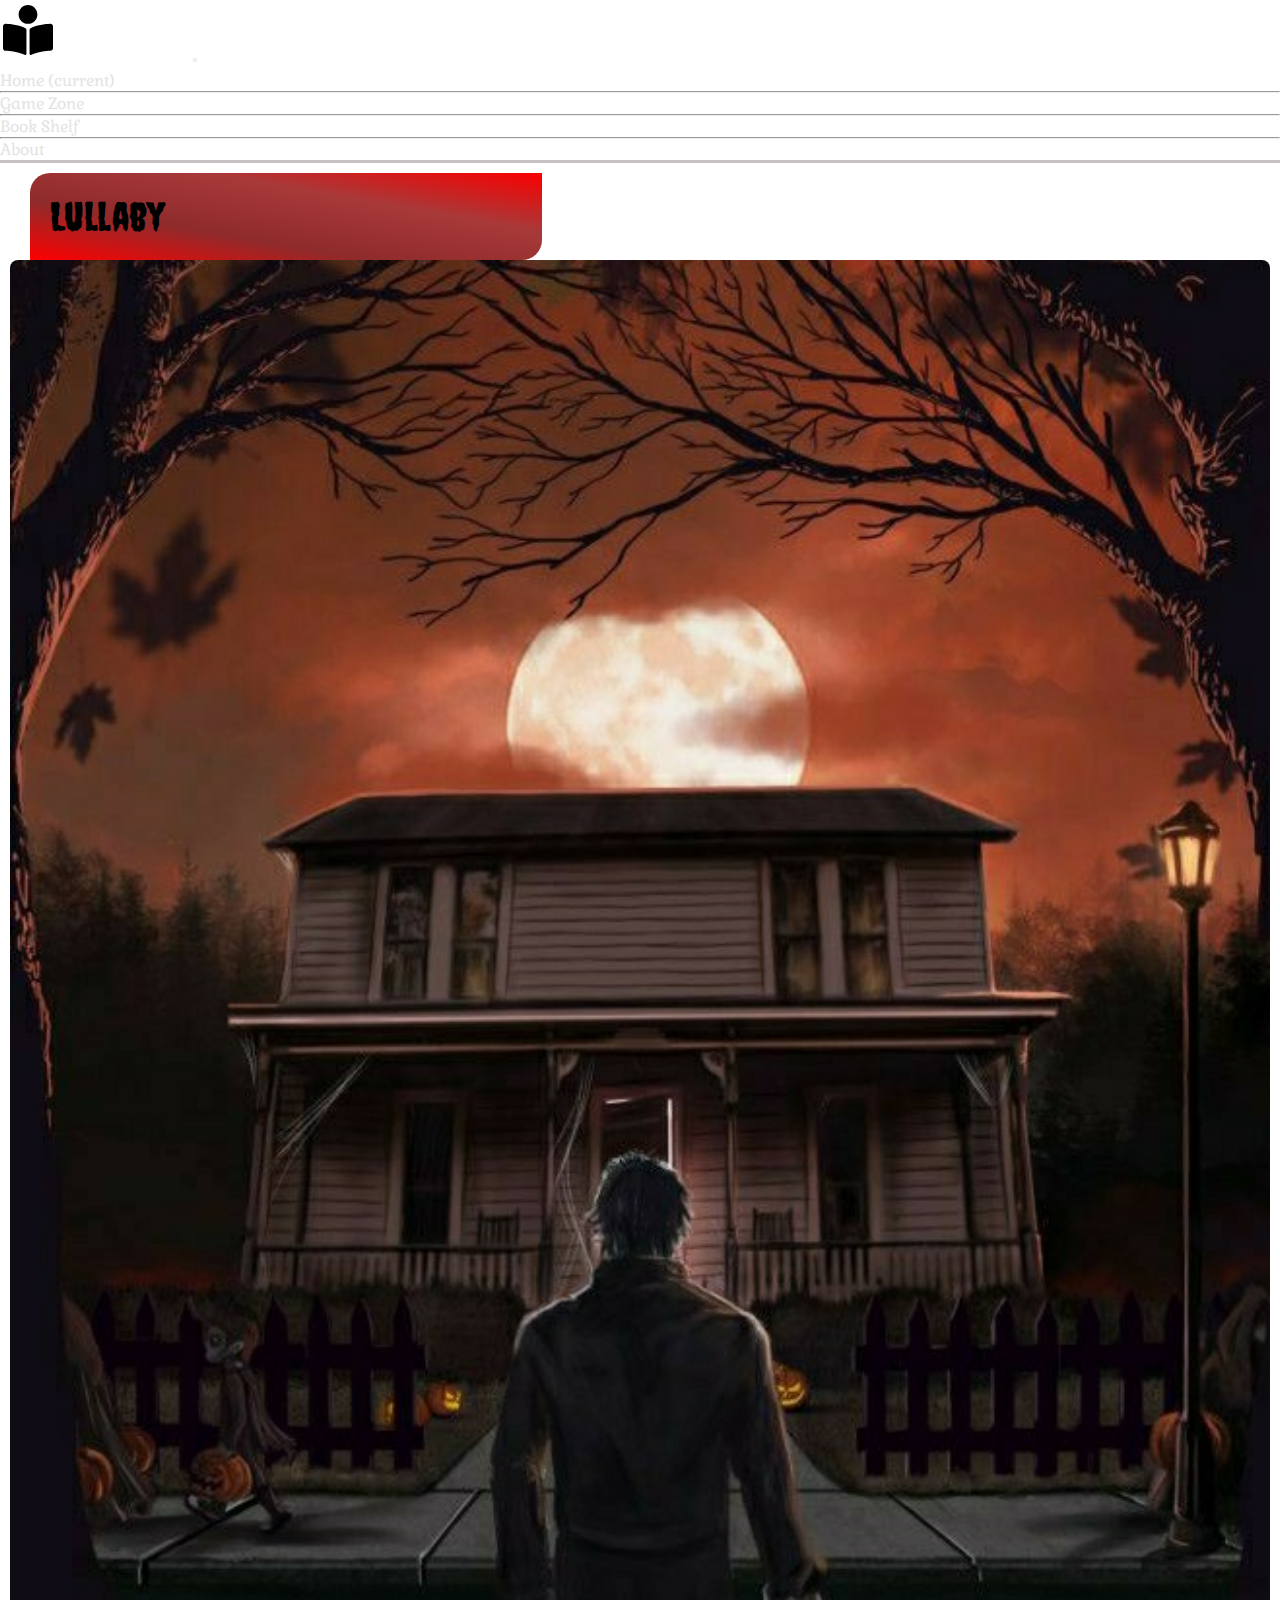
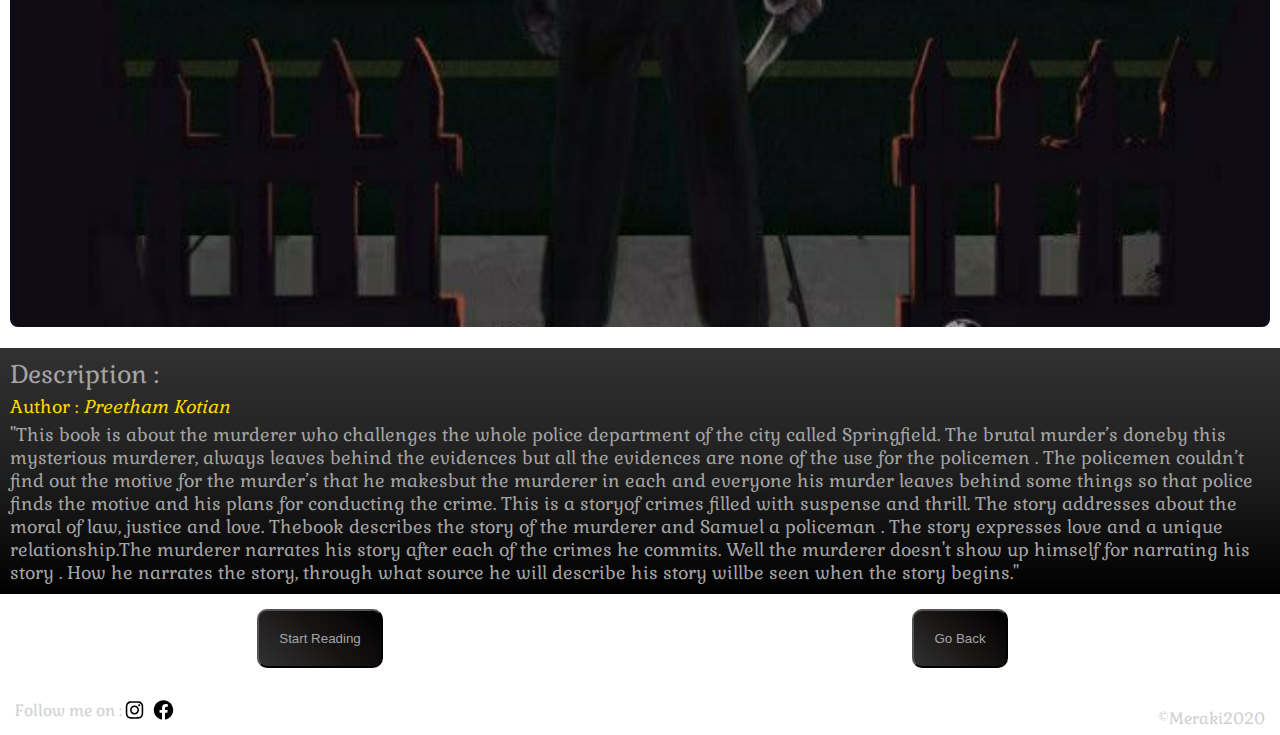
<file: novels/1.lullaby/lullaby.html>
<!DOCTYPE html>
<html lang="en">
<head>
    <meta charset="UTF-8">
    <meta name="viewport" content="width=device-width, initial-scale=1.0">
    <meta http-equiv="X-UA-Compatible" content="IE=edge">
    <link rel="stylesheet" href="https://stackpath.bootstrapcdn.com/bootstrap/4.1.1/css/bootstrap.min.css" integrity="sha384-WskhaSGFgHYWDcbwN70/dfYBj47jz9qbsMId/iRN3ewGhXQFZCSftd1LZCfmhktB"
    crossorigin="anonymous">
    <link href="https://fonts.googleapis.com/css2?family=Cabin+Sketch:wght@700&display=swap" rel="stylesheet">
   <link href="https://fonts.googleapis.com/css2?family=Gabriela&display=swap" rel="stylesheet">
   <link href="https://fonts.googleapis.com/css2?family=Creepster&display=swap" rel="stylesheet">
   <link href="./lullaby.css" type="text/css" rel="stylesheet">
    <title>Meraki</title>
</head>
<body>
    <header>

      <nav class="navbar navbar-expand-lg navbar-dark bg-dark">
    

      
        <!-- Image and text -->
      
        
          <img src="./../../pics/book-reader-solid.svg" width="50" height="60" class=" logo" alt="">
          <span class="heading">MERAKI</span>
      
      
      
              <button class="navbar-toggler" type="button" data-toggle="collapse" data-target="#navbarNav" aria-controls="navbarNav" aria-expanded="false" aria-label="Toggle navigation">
                <span class="navbar-toggler-icon"></span>
              </button>
             
              <div class="collapse navbar-collapse" id="navbarNav">
                <ul class="navbar-nav">
                  <li class="nav-item active">
                    <a class="nav-link" href="./../../index.html">Home <span class="sr-only">(current)</span></a>
                  </li><hr class="margin">
                  <li class="nav-item">
                    <a class="nav-link" href="./../../Games/charater-game.html">Game Zone</a>
                  </li><hr class="margin">
                  <li class="nav-item">
                    <a class="nav-link" href="./../../novels/Novels.html">Book Shelf</a>
                  </li><hr class="margin">
                  <li class="nav-item">
                    <a class="nav-link" href="./../../about.html">About</a>
                  </li>
                
                </ul>
              </div>
            </nav>
           
            </header>

<section class="persona"><h2>Lullaby</h2>
</section>

<div class="container">
   
     <div class="cover-photo">
    <img src="../1.lullaby/pics/lullaby-novel.jpg" height="100%" width="100%" alt="lullaby-novel">
    
</div>



</div>
<br>
<div class="container">
    <div class="information">
    

        <div class="Description">
            <h3>Description :</h3><span>Author : <em>Preetham Kotian</em></span><br>
            <p class="for-margin"> "This book is about the murderer who challenges the whole police department of the city called Springfield. 
                The brutal murder’s doneby this mysterious murderer, always leaves behind the evidences but all the evidences are none of the use for the policemen . 
                The policemen couldn’t find out the motive for the murder’s that he makesbut the murderer in each and everyone his murder leaves behind some things so that police finds the motive and his plans for conducting the crime. 
                This is a storyof crimes filled with suspense and thrill. The story addresses about the moral of law, justice and love.
                 Thebook describes the story of the murderer and Samuel a policeman . 
                 The story expresses love and a unique relationship.The murderer narrates his story after each of the crimes he commits. 
                 Well the murderer doesn't show up himself for narrating his story . 
                 How he narrates the story, through what source he will describe his story willbe seen when the story begins." </p>
            
            </div>
</div>



</div>

<div class="read-back">
<a href="./Episodes/Lullaby-episode-page.html"><button>   Start Reading</button></a>
<a href="./../../index.html"><button>Go Back</button></a>


</div>





<footer class="bg-dark">

    <span style="float: left; margin-left:5px; margin-top: 7px;"> Follow me on :</span   ><a href="#"> <img src="./pics/instagram-brands.svg" height="20px" width="25px" style=" margin-top:7px!important;"></a>
    <a href="#"><img src="./pics/facebook-brands.svg" height="20px" width="25px" style="margin-top:7px!important; "></a>
    
    <span style="float: right; margin-right:5px ; margin-top: 15px;"> &copy;Meraki2020
    </span>
    
    
    </footer>








    <script src="https://code.jquery.com/jquery-3.3.1.slim.min.js" integrity="sha384-q8i/X+965DzO0rT7abK41JStQIAqVgRVzpbzo5smXKp4YfRvH+8abtTE1Pi6jizo"
    crossorigin="anonymous"></script>
    <script src="https://cdnjs.cloudflare.com/ajax/libs/popper.js/1.14.3/umd/popper.min.js" integrity="sha384-ZMP7rVo3mIykV+2+9J3UJ46jBk0WLaUAdn689aCwoqbBJiSnjAK/l8WvCWPIPm49"
    crossorigin="anonymous"></script>
    <script src="https://stackpath.bootstrapcdn.com/bootstrap/4.1.1/js/bootstrap.min.js" integrity="sha384-smHYKdLADwkXOn1EmN1qk/HfnUcbVRZyYmZ4qpPea6sjB/pTJ0euyQp0Mk8ck+5T"
    crossorigin="anonymous"></script>
    
    
    











    
</body>
</html>
</file>
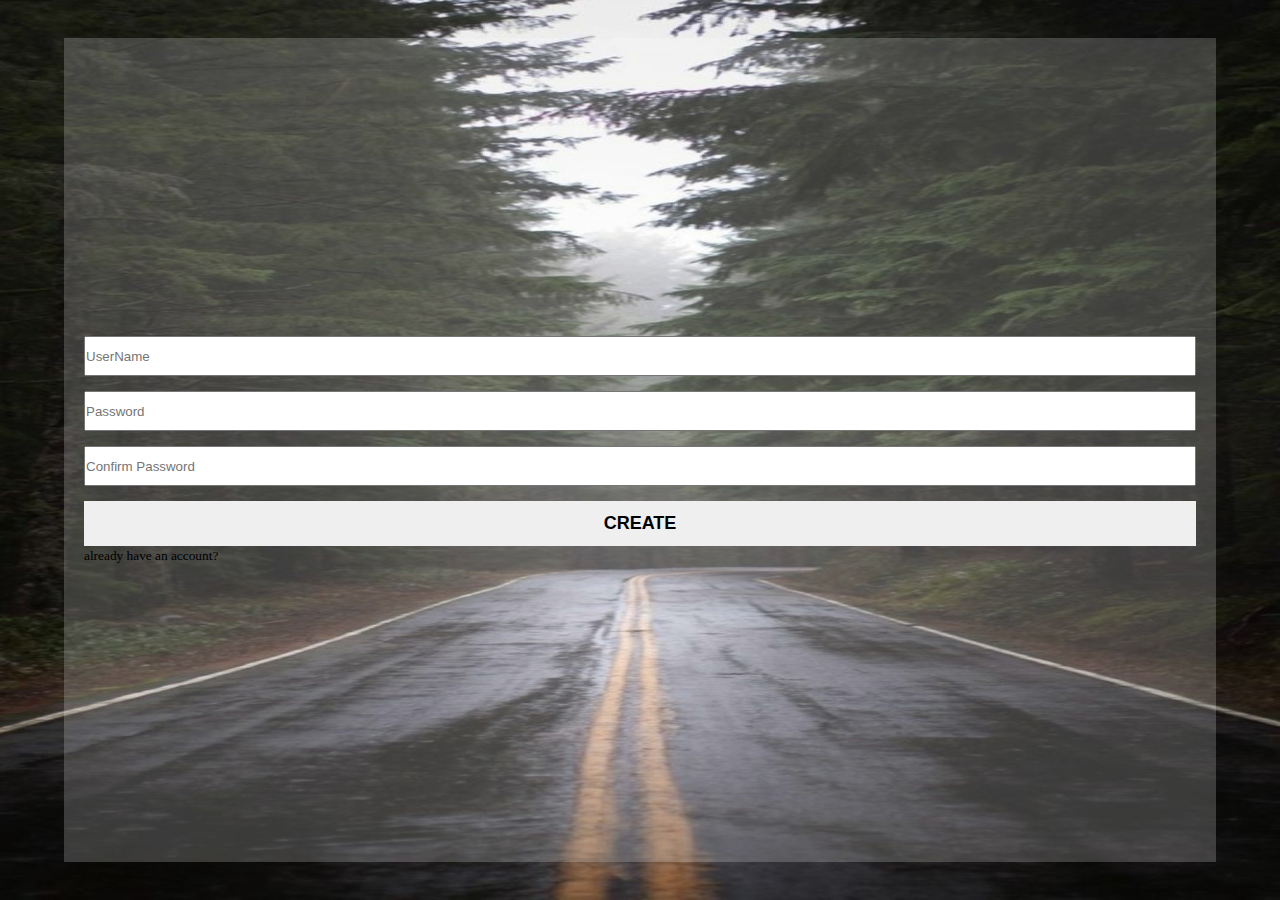
<file: Games/1.Disappered/disappeed login and play window/Disappered-login-page.html>
<!DOCTYPE html>
<html lang="en">
<head>
    <meta charset="UTF-8">
    <meta name="viewport" content="width=device-width, initial-scale=1.0">
    <meta http-equiv="X-UA-Compatible" content="IE=edge">
    <link rel="stylesheet" href="https://stackpath.bootstrapcdn.com/bootstrap/4.1.1/css/bootstrap.min.css" integrity="sha384-WskhaSGFgHYWDcbwN70/dfYBj47jz9qbsMId/iRN3ewGhXQFZCSftd1LZCfmhktB"
    crossorigin="anonymous">
   <link href="https://fonts.googleapis.com/css2?family=Gabriela&display=swap" rel="stylesheet">
   <link href="https://fonts.googleapis.com/css2?family=Cabin+Sketch:wght@700&display=swap" rel="stylesheet">
    <link href="./Disappered-login-page.css" type="text/css" rel="stylesheet">
    <title>MERAKI-Disappeared</title>
</head>
<body >

  
 

  <div class="container-fluid" id = "signup" >
   <img src="../../../pics/login-background-1.jpg " width="100%" height="100%">
         <div class="container">
        <form >
            <input id="username" type="text" placeholder="UserName" required>
           <input  id="password" type="password"  placeholder="Password" required>
           <input  id = "confirm-password" type="password" placeholder="Confirm Password" required>
             <button class="bg-success" id="go">CREATE</button>
             <small id="account-to-login">already have an account?</small>
            </form>
        
        </div>
        
</div>   








     <script src="./Disappered-login-page.js" type="text/javascript"></script>
    <script src="https://code.jquery.com/jquery-3.3.1.slim.min.js" integrity="sha384-q8i/X+965DzO0rT7abK41JStQIAqVgRVzpbzo5smXKp4YfRvH+8abtTE1Pi6jizo"
crossorigin="anonymous"></script>
<script src="https://cdnjs.cloudflare.com/ajax/libs/popper.js/1.14.3/umd/popper.min.js" integrity="sha384-ZMP7rVo3mIykV+2+9J3UJ46jBk0WLaUAdn689aCwoqbBJiSnjAK/l8WvCWPIPm49"
crossorigin="anonymous"></script>
<script src="https://stackpath.bootstrapcdn.com/bootstrap/4.1.1/js/bootstrap.min.js" integrity="sha384-smHYKdLADwkXOn1EmN1qk/HfnUcbVRZyYmZ4qpPea6sjB/pTJ0euyQp0Mk8ck+5T"
crossorigin="anonymous"></script> 
</body>
</file>
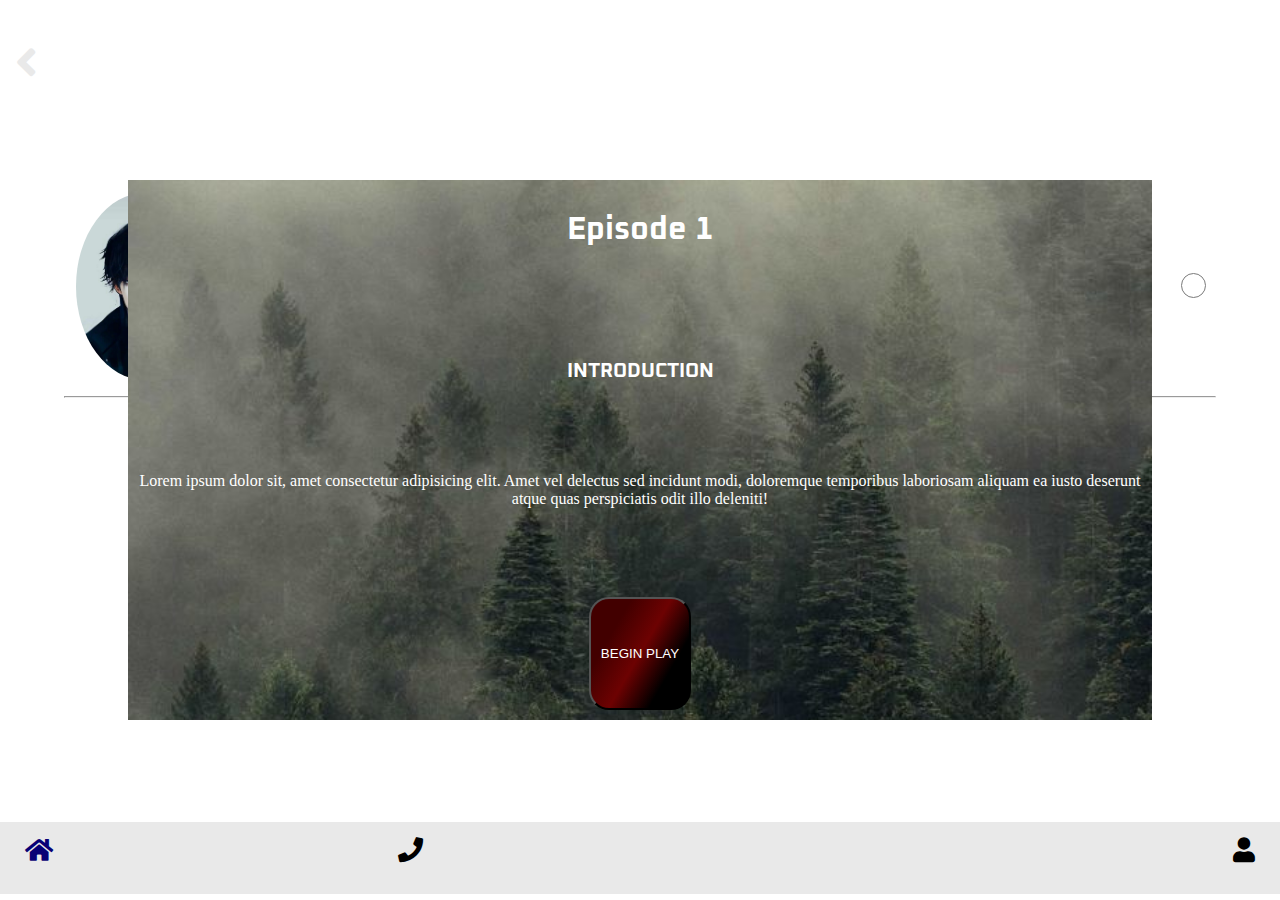
<file: Games/1.Disappered/Disapperaerd-game-home-page/game-home.html>
<!DOCTYPE html>
<html lang="en">
<head>
    <meta charset="UTF-8">
    <meta name="viewport" content="width=device-width, initial-scale=1.0">
    <meta http-equiv="X-UA-Compatible" content="IE=edge">
    <link rel="stylesheet" href="https://stackpath.bootstrapcdn.com/bootstrap/4.1.1/css/bootstrap.min.css" integrity="sha384-WskhaSGFgHYWDcbwN70/dfYBj47jz9qbsMId/iRN3ewGhXQFZCSftd1LZCfmhktB"
    crossorigin="anonymous">
    <link href="https://fonts.googleapis.com/css2?family=Oxanium&display=swap" rel="stylesheet">
    <link href="https://fonts.googleapis.com/css2?family=Oxanium&family=Patrick+Hand&display=swap" rel="stylesheet">
    <link href="./../../../fontawesome-free-5.14.0-web/css/all.min.css" type="text/css" rel="stylesheet">
    <link href="./game-home.css" type="text/css" rel="stylesheet">
    <title>MERAKI Disappeared</title>
</head>
<body class = "bg-dark">
    <section class="head-part">
     <i class="fas fa-angle-left back"></i>
    <div><p>CHAT BOX</p>
        <span>Your personal & group chats</span>
    
    
    </div>
    </section>

 <section class="message-part">
    <div class="overflow main">
        <div class="john-talk" id="john">
     <div class="disFlex">
         <div class="image">  <img src="./../../../pics/usermaleA.jpg" width="100%" height="100%"></div>
  <div class="message">
    <p class="text-dark NAME" id="proName">+45 98732</p><br>
    <p class="text-dark text-message"  id="NumberDisplay">You have a new text from <span class="change">+4598732</span></p>
  </div>
  <p class="text-dark text-number bg-success">1</p>
     </div>
        </div><hr>


    </div>
    
 </section>

<section class="navigation-part">
  <span><i class="fas fa-home home"></i></span>
  <span><i class="fas fa-phone phone"></i></span>
<span><i class="fas fa-user user"></i></span>


</section>


<div class="episodePop">
  <h1 class="epiHead">Episode 1</h1>
  <h3 class="epiSub">INTRODUCTION</h3>

<p>Lorem ipsum dolor sit, amet consectetur adipisicing elit.
    Amet vel delectus sed incidunt modi, doloremque temporibus laboriosam aliquam ea iusto deserunt atque quas perspiciatis odit illo deleniti!</p>

<button id="popBtn">BEGIN PLAY</button>

</div>   







    <script type="text/javascript" src="./game-home.js"> </script>
    
</body>
</file>
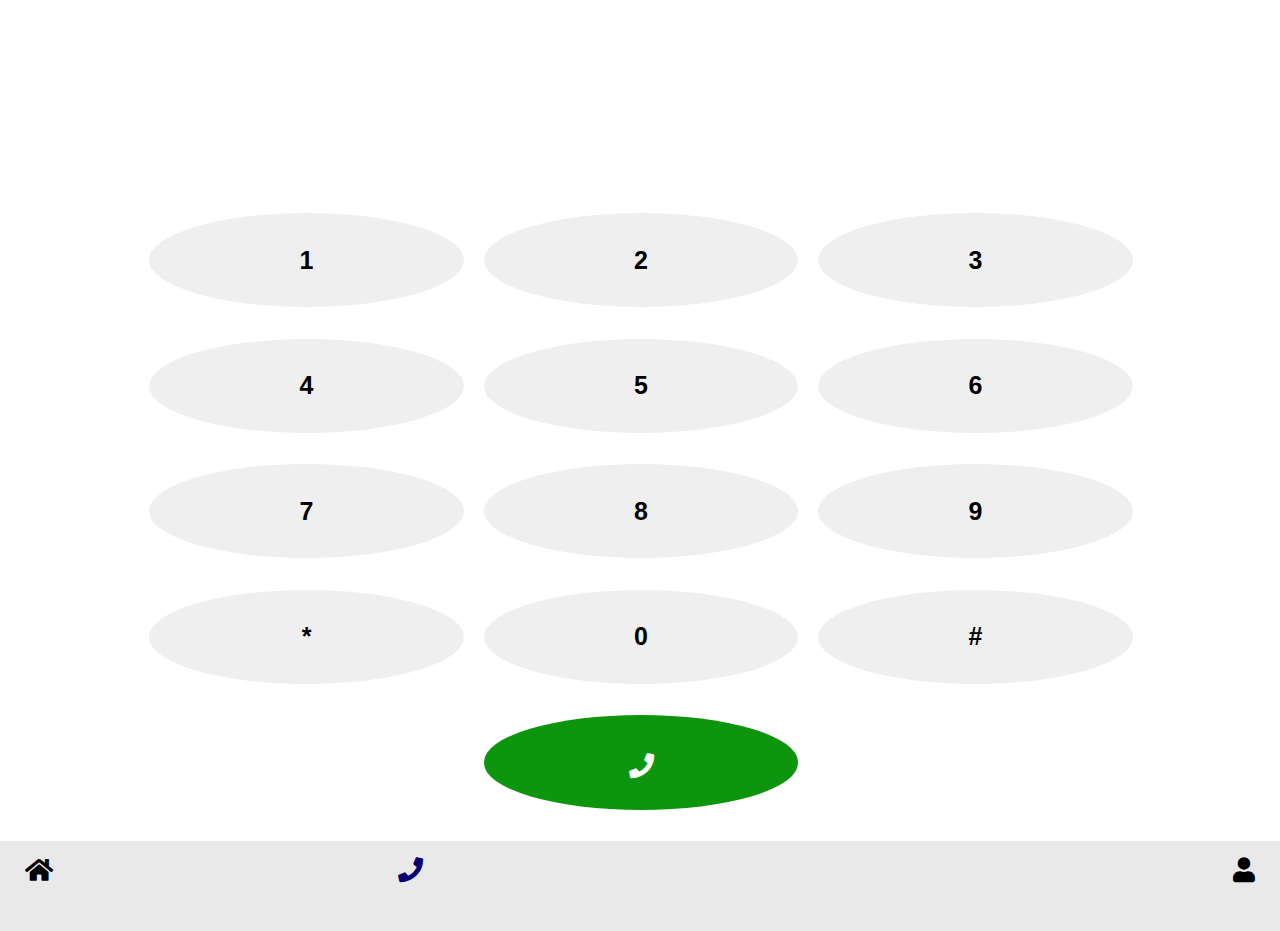
<file: Games/1.Disappered/Disapperaerd-game-phone-page/game-phone.html>
<!DOCTYPE html>
<html lang="en">
<head>
    <meta charset="UTF-8">
    <meta name="viewport" content="width=device-width, initial-scale=1.0">
    <meta http-equiv="X-UA-Compatible" content="IE=edge">
    <link rel="stylesheet" href="https://stackpath.bootstrapcdn.com/bootstrap/4.1.1/css/bootstrap.min.css" integrity="sha384-WskhaSGFgHYWDcbwN70/dfYBj47jz9qbsMId/iRN3ewGhXQFZCSftd1LZCfmhktB"
    crossorigin="anonymous">
    <link href="https://fonts.googleapis.com/css2?family=Oxanium&display=swap" rel="stylesheet">
    <link href="https://fonts.googleapis.com/css2?family=Oxanium&family=Patrick+Hand&display=swap" rel="stylesheet">
    <link href="./../../../fontawesome-free-5.14.0-web/css/all.min.css" type="text/css" rel="stylesheet">
    <link href="./game-phone.css" type="text/css" rel="stylesheet">
    <title>MERAKI Disappeared</title>
</head>
<body class = "bg-dark">
 <div class="ForDisplay">
    <div class="display-number">
    
    </div><span class="clear"><i class="fas fa-times x-mark"></i></span></div>

<div class="numbers">
 <button  class="integers"id="one">1</button>
 <button  class="integers"id="two">2</button>
 <button  class="integers"id="three">3</button><br>
 <button  class="integers"id="four">4</button>
 <button  class="integers"id="five">5</button>
 <button  class="integers"id="six">6</button><br>
 <button  class="integers"id="seven">7</button>
 <button  class="integers"id="eight">8</button>
 <button  class="integers"id="nine">9</button><br>
 <button  class="integers"id="star">*</button>
 <button  class="integers"id="zero">0</button>
 <button  class="integers"id="hash">#</button>
 <button class = " bg-success dial integers"><i class="fas fa-phone phone"></i></button>
</div>



<section class="navigation-part">
    <span><i class="fas fa-home home"></i></span>
    <span><i class="fas fa-phone phone"></i></span>
  <span><i class="fas fa-user user"></i></span>
</section> 
</div>

<div class="container">
    <div class="image"><img src="./../../../pics/214-2145309_blank-profile-picture-circle-hd-png-download.png" width="80px" height="100%"></div>
   <div class="info">
       <p class="content text-white"></p>
       <p class="text-white text">Ringing..</p>
   </div>
    <div class="connect">
<div class="icons"><i class="fas fa-video video"></i><br><span>Video</span></div>
<div class="icons"><i class="fas fa-plus"></i><br><span>Add Call</span></div>
<div class="icons"><i class="fas fa-edit"></i><br><span>Note</span></div><br>
<div class="icons"><i class="fas fa-microphone-slash "></i><br><span>Mute</span></div>
<div class="icons"><i class="fas fa-pause"></i><br><span>Hold</span></div>
<div class="icons"><i class="fas fa-tape"></i><br><span>Record</span></div>
<button class="integers call "><i class="fas fa-phone-slash"></i></button>
   </div>
</div>





    <script type="text/javascript" src="./game-phone.js"> </script>
</body>
</html>
</file>
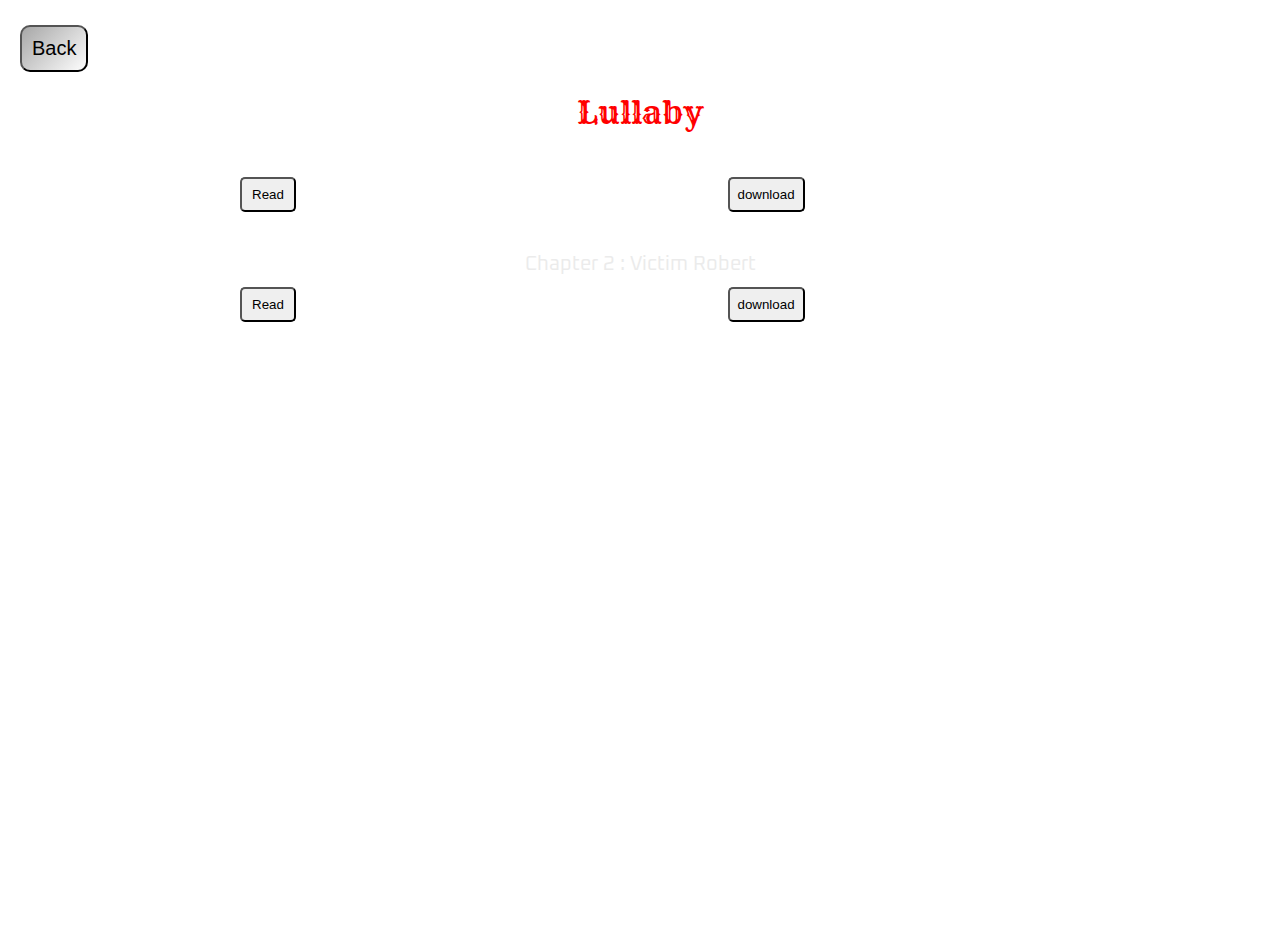
<file: novels/1.lullaby/Episodes/Lullaby-episode-page.html>
<!DOCTYPE html>
<html lang="en">
<head>
    <meta charset="UTF-8">
    <meta name="viewport" content="width=device-width, initial-scale=1.0">
    <meta http-equiv="X-UA-Compatible" content="IE=edge">
    <link rel="stylesheet" href="https://stackpath.bootstrapcdn.com/bootstrap/4.1.1/css/bootstrap.min.css" integrity="sha384-WskhaSGFgHYWDcbwN70/dfYBj47jz9qbsMId/iRN3ewGhXQFZCSftd1LZCfmhktB"
    crossorigin="anonymous">
    <link href="https://fonts.googleapis.com/css2?family=Oxanium&display=swap" rel="stylesheet">
   <link href="https://fonts.googleapis.com/css2?family=Fredericka+the+Great&family=Rye&display=swap" rel="stylesheet">
   <link href="https://fonts.googleapis.com/css2?family=Oxanium&family=Patrick+Hand&display=swap" rel="stylesheet">
    <link href="./Lullaby-episode-page.css" type="text/css" rel="stylesheet">
    <title>MERAKI</title>
</head>

<body>

        <a href="./../lullaby.html"><button class="Go-back">Back</button></a>

<br>

<div class="Main-heading"><h1>Lullaby</h1></div>

<div class="container">
    <div class="chapter-bar bg-primary">
        <div class="heading">  <span>Chapter 1 : Hunt begins</span></div>
           <div class="in-or-out"><div class="in">
              <a href="./Episode 1/Lullaby-episode-1.html"><button class=" bg-success text-black">Read</button></a>
           </div>
          
          <div class="out">
              <a href="https://drive.google.com/file/d/1QhdzL0RMOmLpT1pDbsZS5_4ycIF5w_P_/view?usp=sharing" target="blank_0"><button class="bg-danger text-white">download</button></a></div>
          </div>
          </div>
          <br>
      
          <div class="chapter-bar bg-dark">
              <div class="heading head">  <span>Chapter 2 : Victim Robert</span></div>
                 <div class="in-or-out"><div class="in">
                    <a href="./episode 2/Lullaby-episode-2.html"><button class="bg-info text-black">Read</button></a>
                 </div>
                
                <div class="out">
                    <a href="" target="blank_0"><button class="bg-secondary text-white">download</button></a></div>
                </div>
                </div>
<!-- <br>
                
          <div class="chapter-bar bg-danger">
            <div class="heading head">  <span>Chapter 3 : The Hike</span></div>
               <div class="in-or-out"><div class="in">
                  <a href="./Episode 1/Lullaby-episode-1.html"><button class="bg-warning text-black">Read</button></a>
               </div>
              
              <div class="out">
                  <a href="" target="blank_0"><button class="bg-dark text-white">download</button></a></div>
              </div>
              </div> -->

</div>


      
</body>
</file>
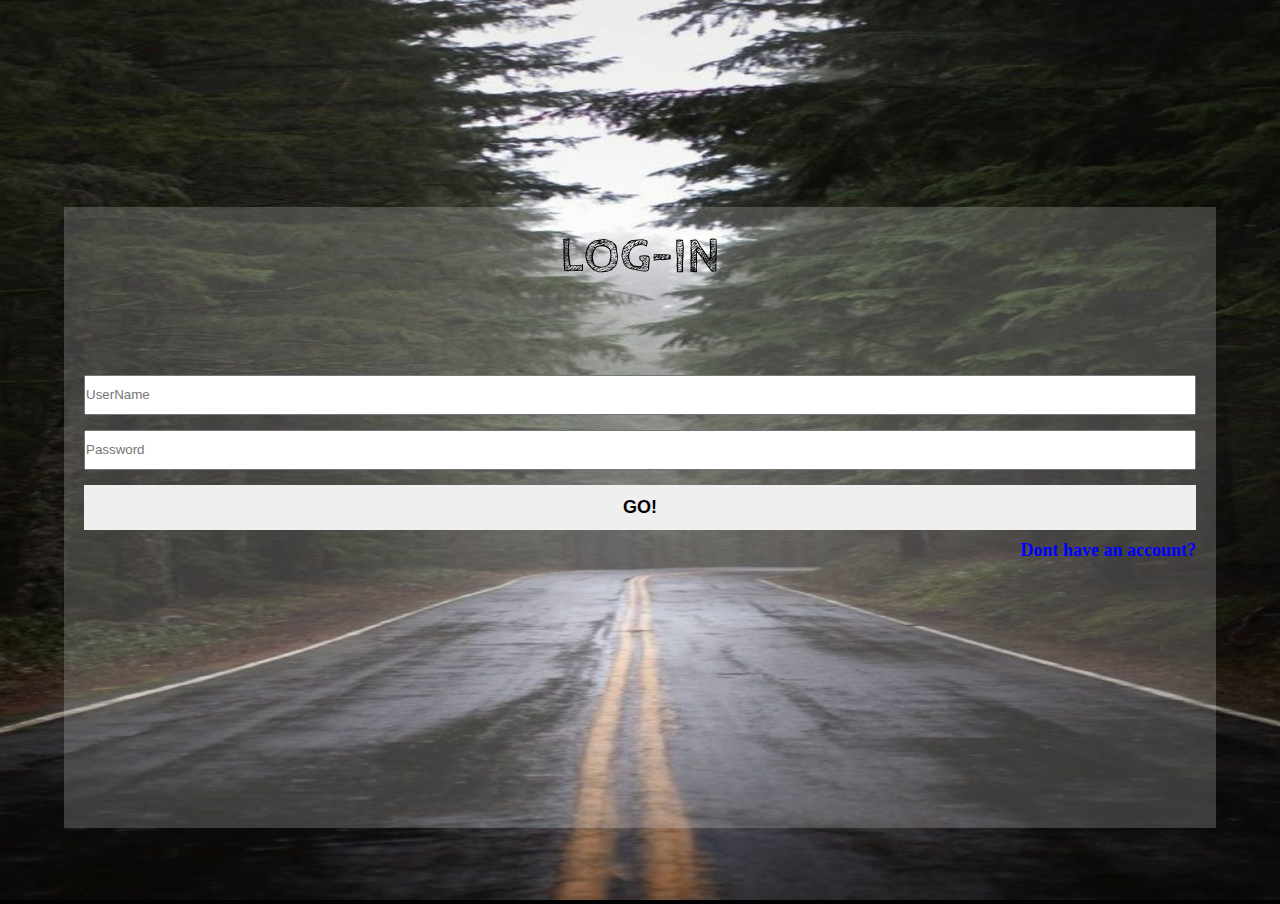
<file: Games/1.Disappered/disappeed login and play window/Disappered login/Disappered-userLogin.html>
<!DOCTYPE html>
<html lang="en">
<head>
    <meta charset="UTF-8">
    <meta name="viewport" content="width=device-width, initial-scale=1.0">
    <link rel="stylesheet" href="https://stackpath.bootstrapcdn.com/bootstrap/4.1.1/css/bootstrap.min.css" integrity="sha384-WskhaSGFgHYWDcbwN70/dfYBj47jz9qbsMId/iRN3ewGhXQFZCSftd1LZCfmhktB"
    crossorigin="anonymous">
    <link href="https://fonts.googleapis.com/css2?family=Cabin+Sketch:wght@700&display=swap" rel="stylesheet">
    <link href="./Disappered-userlogin.css" type="text/css" rel="stylesheet">
    <title>MERAKI-Disappeared</title>
</head>
<body class="body">
    
    <div class="container-fluid ">
        <img src="../../../../pics/login-background-2.jpg " width="100%" height="100%">
              <div class="container">
                <p >LOG-IN</p>
             <form >
                 <input id="username-login" type="text" placeholder="UserName" required>
                <input  id="password-login" type="password"  placeholder="Password" required>
                  <button class="bg-success" id="go-login"> GO!</button>
                  <small id="SignUp">Dont have an account?</small>
                 </form>
             
             </div>
             
     </div>    

    <script src="./Disappered-userLogin.js" type="text/javascript"></script>   
    <script src="https://code.jquery.com/jquery-3.3.1.slim.min.js" integrity="sha384-q8i/X+965DzO0rT7abK41JStQIAqVgRVzpbzo5smXKp4YfRvH+8abtTE1Pi6jizo"
crossorigin="anonymous"></script>
<script src="https://cdnjs.cloudflare.com/ajax/libs/popper.js/1.14.3/umd/popper.min.js" integrity="sha384-ZMP7rVo3mIykV+2+9J3UJ46jBk0WLaUAdn689aCwoqbBJiSnjAK/l8WvCWPIPm49"
crossorigin="anonymous"></script>
<script src="https://stackpath.bootstrapcdn.com/bootstrap/4.1.1/js/bootstrap.min.js" integrity="sha384-smHYKdLADwkXOn1EmN1qk/HfnUcbVRZyYmZ4qpPea6sjB/pTJ0euyQp0Mk8ck+5T"
crossorigin="anonymous"></script> 

</body>
</html>
</file>
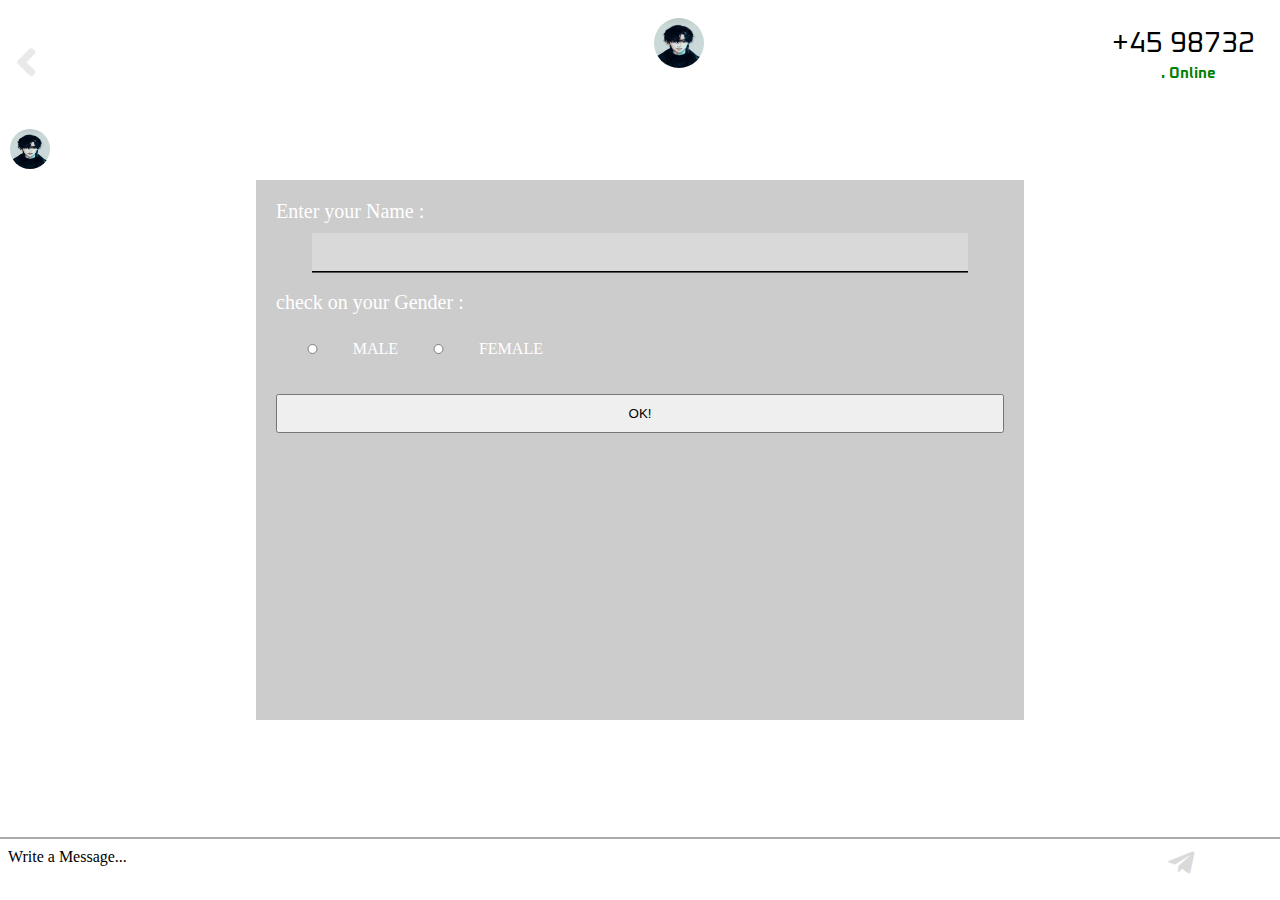
<file: Games/1.Disappered/Disapperaerd-game-home-page/John Talk/John.html>
<!DOCTYPE html>
<html lang="en">
<head>
    <meta charset="UTF-8">
    <meta name="viewport" content="width=device-width, initial-scale=1.0">
    <meta http-equiv="X-UA-Compatible" content="IE=edge">
    <link rel="stylesheet" href="https://stackpath.bootstrapcdn.com/bootstrap/4.1.1/css/bootstrap.min.css" integrity="sha384-WskhaSGFgHYWDcbwN70/dfYBj47jz9qbsMId/iRN3ewGhXQFZCSftd1LZCfmhktB"
    crossorigin="anonymous">
    <link href="https://fonts.googleapis.com/css2?family=Oxanium&display=swap" rel="stylesheet">
    <link href="https://fonts.googleapis.com/css2?family=Oxanium&family=Patrick+Hand&display=swap" rel="stylesheet">
    <link href="../../../../fontawesome-free-5.14.0-web/css/all.min.css" type="text/css" rel="stylesheet">
    <link href="./John.css" type="text/css" rel="stylesheet">
    <title>MERAKI</title>
</head>

<body class="bg-dark " id="body" >
    <section class="head-part">
        <i class="fas fa-angle-left back"></i>
        <div class="Profile-img "><img src="./../../../../pics/usermaleA.jpg" width="100%" height="100%"></div>
           <div class="text-white "><p class="pName">+45 98732</p>
           <span class="subInfo"> . Online</span>
       
       
       </div>
       </section>

<div class="view"><img src="./../../../../pics/usermaleA.jpg" width="100%" height="100%"></div>



<div class="container" id="contain">
    <button class="Old-messages bg-dark text-white">Read Old Text</button>
        
    <div class="Computer-side" id="comp0"><img src="./../../../../pics/usermaleA.jpg" width="100%" height="100%"><div id="c0" class="text-box Computer-text" >Hey!</div></div>

<div id="contain0"><div class="User-side" id="user0" ><div class="text-box-user text-select "id="u0">Hey!</div> </div> </div> 
<div id= "contain1"><div class="User-side" id="user1"><div class="text-box-user text-select "id="u1">Do I know you?</div></div> </div>

<div class="Computer-side" id="i0"><img src="./../../../../pics/usermaleA.jpg" width="100%" height="100%"><div class="text-box" >Typing...</div></div>
<div id="john0"><div class="Computer-side" id="comp1"><img src="./../../../../pics/usermaleA.jpg" width="100%" height="100%"><div id="c1" class="text-box Computer-text" ><audio controls></audio></div></div></div>

<div id= "contain2"><div class="User-side" id="user2"><div class="text-box-user text-select "id="u2">Hello John!</div></div> </div>

<div class="Computer-side" id="i1"><img src="./../../../../pics/usermaleA.jpg" width="100%" height="100%"><div class="text-box" >Typing...</div></div>
<div id="john1"><div class="Computer-side" id="comp2"><img src="./../../../../pics/usermaleA.jpg" width="100%" height="100%"><div id="c2" class="text-box Computer-text" ></div></div></div>

<div id= "contain3"><div class="User-side" id="user3"><div class="text-box-user text-select "id="u3"></div></div> </div>
<div id= "contain4"><div class="User-side" id="user4"><div class="text-box-user text-select "id="u4"></div></div> </div>
<div id= "contain5"><div class="User-side" id="user5"><div class="text-box-user text-select "id="u5"></div></div> </div>
<div id= "contain6"><div class="User-side" id="user6"><div class="text-box-user text-select "id="u6"></div></div> </div>
<div id= "contain7"><div class="User-side" id="user7"><div class="text-box-user text-select "id="u7"></div></div> </div>





<div class="Computer-side" id="i2"><img src="./../../../../pics/usermaleA.jpg" width="100%" height="100%"><div class="text-box" >Typing...</div></div>
<div id="john2"><div class="Computer-side" id="comp3"><img src="./../../../../pics/usermaleA.jpg" width="100%" height="100%"><div id="c3" class="text-box Computer-text" ></div></div></div>
<div id="john3"><div class="Computer-side" id="comp4"><img src="./../../../../pics/usermaleA.jpg" width="100%" height="100%"><div id="c4" class="text-box Computer-text" ></div></div></div>
<div class="Computer-side" id="i3"><img src="./../../../../pics/usermaleA.jpg" width="100%" height="100%"><div class="text-box" >Typing...</div></div>
<div id="john4"><div class="Computer-side" id="comp5"><img src="./../../../../pics/usermaleA.jpg" width="100%" height="100%"><div id="c5" class="text-box Computer-text" ></div></div></div>
<div class="Computer-side" id="i4"><img src="./../../../../pics/usermaleA.jpg" width="100%" height="100%"><div class="text-box" >Typing...</div></div>
<div id="john5"><div class="Computer-side" id="comp6"><img src="./../../../../pics/usermaleA.jpg" width="100%" height="100%"><div id="c6" class="text-box Computer-text" ></div></div></div>



<div id= "contain8"><div class="User-side" id="user8"><div class="text-box-user text-select "id="u8"></div></div> </div>
<div id= "contain9"><div class="User-side" id="user9"><div class="text-box-user text-select "id="u9"></div></div> </div>
<div id= "contain10"><div class="User-side" id="user10"><div class="text-box-user text-select "id="u10"></div></div> </div>
<div id= "contain11"><div class="User-side" id="user11"><div class="text-box-user text-select "id="u11"></div></div> </div>
<div id= "contain12"><div class="User-side" id="user12"><div class="text-box-user text-select "id="u12"></div></div> </div>
<div id= "contain15"><div class="User-side" id="user15"><div class="text-box-user text-select "id="u15"></div></div> </div>
<div id= "contain16"><div class="User-side" id="user16"><div class="text-box-user text-select "id="u16"></div></div> </div>





<div class="Computer-side" id="i6"><img src="./../../../../pics/usermaleA.jpg" width="100%" height="100%"><div class="text-box" >Typing...</div></div>
<div id="john6"><div class="Computer-side" id="comp7"><img src="./../../../../pics/usermaleA.jpg" width="100%" height="100%"><div id="c7" class="text-box Computer-text" ></div></div></div>
<div class="Computer-side" id="i7"><img src="./../../../../pics/usermaleA.jpg" width="100%" height="100%"><div class="text-box" >Typing...</div></div>
<div id="john7"><div class="Computer-side" id="comp8"><img src="./../../../../pics/usermaleA.jpg" width="100%" height="100%"><div id="c8" class="text-box Computer-text" ></div></div></div>
<div class="Computer-side" id="i8"><img src="./../../../../pics/usermaleA.jpg" width="100%" height="100%"><div class="text-box" >Typing...</div></div>
<div id="john8"><div class="Computer-side" id="comp9"><img src="./../../../../pics/usermaleA.jpg" width="100%" height="100%"><div id="c9" class="text-box Computer-text" ></div></div></div>
<div class="Computer-side" id="i9"><img src="./../../../../pics/usermaleA.jpg" width="100%" height="100%"><div class="text-box" >Typing...</div></div>
<div id="john9"><div class="Computer-side" id="comp10"><img src="./../../../../pics/usermaleA.jpg" width="100%" height="100%"><div id="c10" class="text-box Computer-text" ></div></div></div>
<div class="Computer-side" id="i10"><img src="./../../../../pics/usermaleA.jpg" width="100%" height="100%"><div class="text-box" >Typing...</div></div>
<div id="john10"><div class="Computer-side" id="comp11"><img src="./../../../../pics/usermaleA.jpg" width="100%" height="100%"><div id="c11" class="text-box Computer-text" ></div></div></div>
<div class="Computer-side" id="i11"><img src="./../../../../pics/usermaleA.jpg" width="100%" height="100%"><div class="text-box" >Typing...</div></div>
<div id="john11"><div class="Computer-side" id="comp12"><img src="./../../../../pics/usermaleA.jpg" width="100%" height="100%"><div id="c12" class="text-box Computer-text" ></div></div></div>


<div id= "contain17"><div class="User-side" id="user17"><div class="text-box-user text-select "id="u17"></div></div> </div>

<div class="Computer-side" id="i12"><img src="./../../../../pics/usermaleA.jpg" width="100%" height="100%"><div class="text-box" >Typing...</div></div>
<div id="john12"><div class="Computer-side" id="comp13"><img src="./../../../../pics/usermaleA.jpg" width="100%" height="100%"><div id="c13" class="text-box Computer-text" ></div></div></div>


<div id= "contain18"><div class="User-side" id="user18"><div class="text-box-user text-select "id="u18"></div></div> </div>


<div id= "contain13"><div class="User-side" id="user13"><div class="text-box-user text-select "id="u13"></div></div> </div>
<div id= "contain14"><div class="User-side" id="user14"><div class="text-box-user text-select "id="u14"></div></div> </div>



<div class="Computer-side" id="i13"><img src="./../../../../pics/usermaleA.jpg" width="100%" height="100%"><div class="text-box" >Typing...</div></div>
<div id="john13"><div class="Computer-side" id="comp14"><img src="./../../../../pics/usermaleA.jpg" width="100%" height="100%"><div id="c14" class="text-box Computer-text" ></div></div></div>
<div class="Computer-side" id="i14"><img src="./../../../../pics/usermaleA.jpg" width="100%" height="100%"><div class="text-box" >Typing...</div></div>
<div id="john14"><div class="Computer-side" id="comp15"><img src="./../../../../pics/usermaleA.jpg" width="100%" height="100%"><div id="c15" class="text-box Computer-text" ></div></div></div>
<div class="Computer-side" id="i15"><img src="./../../../../pics/usermaleA.jpg" width="100%" height="100%"><div class="text-box" >Typing...</div></div>
<div id="john15"><div class="Computer-side" id="comp16"><img src="./../../../../pics/usermaleA.jpg" width="100%" height="100%"><div id="c16" class="text-box Computer-text" ></div></div></div>
<div class="Computer-side" id="i16"><img src="./../../../../pics/usermaleA.jpg" width="100%" height="100%"><div class="text-box" >Typing...</div></div>
<div id="john16"><div class="Computer-side" id="comp17"><img src="./../../../../pics/usermaleA.jpg" width="100%" height="100%"><div id="c17" class="text-box Computer-text" ></div></div></div>


</div>










<div class="cloner">
    <div class="input">Write a Message...</div><div class="send"><i class="fab fa-telegram-plane"></i></div>
</div>


<fieldset class="Messages">
      <legend><i class="fab fa-telegram-plane" style=" color: rgb(218, 218, 218); float:right; font-size: 50px; margin-right: 10px; padding: 5px; margin-top:5px;"  ></i></legend>
    <div class="choose-message"  id="o0" >Hey!</div>
    <div class="choose-message" id="o1"> Do I know you?</div>  
    <div class="choose-message" id="o2"> Hello John!</div>  
    <div class = "choose-message" id="o3"></div>
    <div class = "choose-message" id="o4">How did you get my number ?</div>
    <div class = "choose-message" id="o5">Yes!</div>
    <div class = "choose-message" id="o6">How do you know me ?</div>
    <div class = "choose-message" id="o7">I mean I was</div>
    <div class = "choose-message" id="o8">I remember him but…</div>
    <div class = "choose-message" id="o9">If you are here for some kind of case</div>
    <div class = "choose-message" id="o10">you must know I don’t do detective things anymore.</div>
    <div class = "choose-message" id="o11">then...I’m no help to you.</div>
    <div class = "choose-message" id="o12">I quit my job.</div>
    <div class = "choose-message" id="o13">Sorry, I’m no help to you.</div>
    <div class = "choose-message" id="o14">I cannot help you, consult anyone else.</div>
  <div class = "choose-message" id="o15">I don’t do detective things anymore.</div> 
  <div class = "choose-message" id="o16">I quit my job.</div> 
  <div class = "choose-message" id="o17"> So he gave you my number.</div> 
  <div class = "choose-message" id="o18">Look I cant do this…</div> 
  <div class = "choose-message" id="o19">Fine...I'll take up your case.</div>  
  <div class = "choose-message" id="o20">OK! I'm ready to help you.</div> 
     
     
    

    



    
</fieldset>  




<div class="control" id="popup">  <span class="text">Enter your Name :</span>
    <input type="name" value="" class="box" id="NAME"><br>
    <span class="text">check on your Gender :</span><br>
    <input type="radio" value = "male" class="box1" id="Male"> MALE
    <input type="radio" value = "female" class="box1" id="Female"> FEMALE<br>
  <button class="bg-success start">OK!</button>
  
    </div>
  




<script src="./John.js" type="text/javascript"></script> 

</body>
</html>
</file>
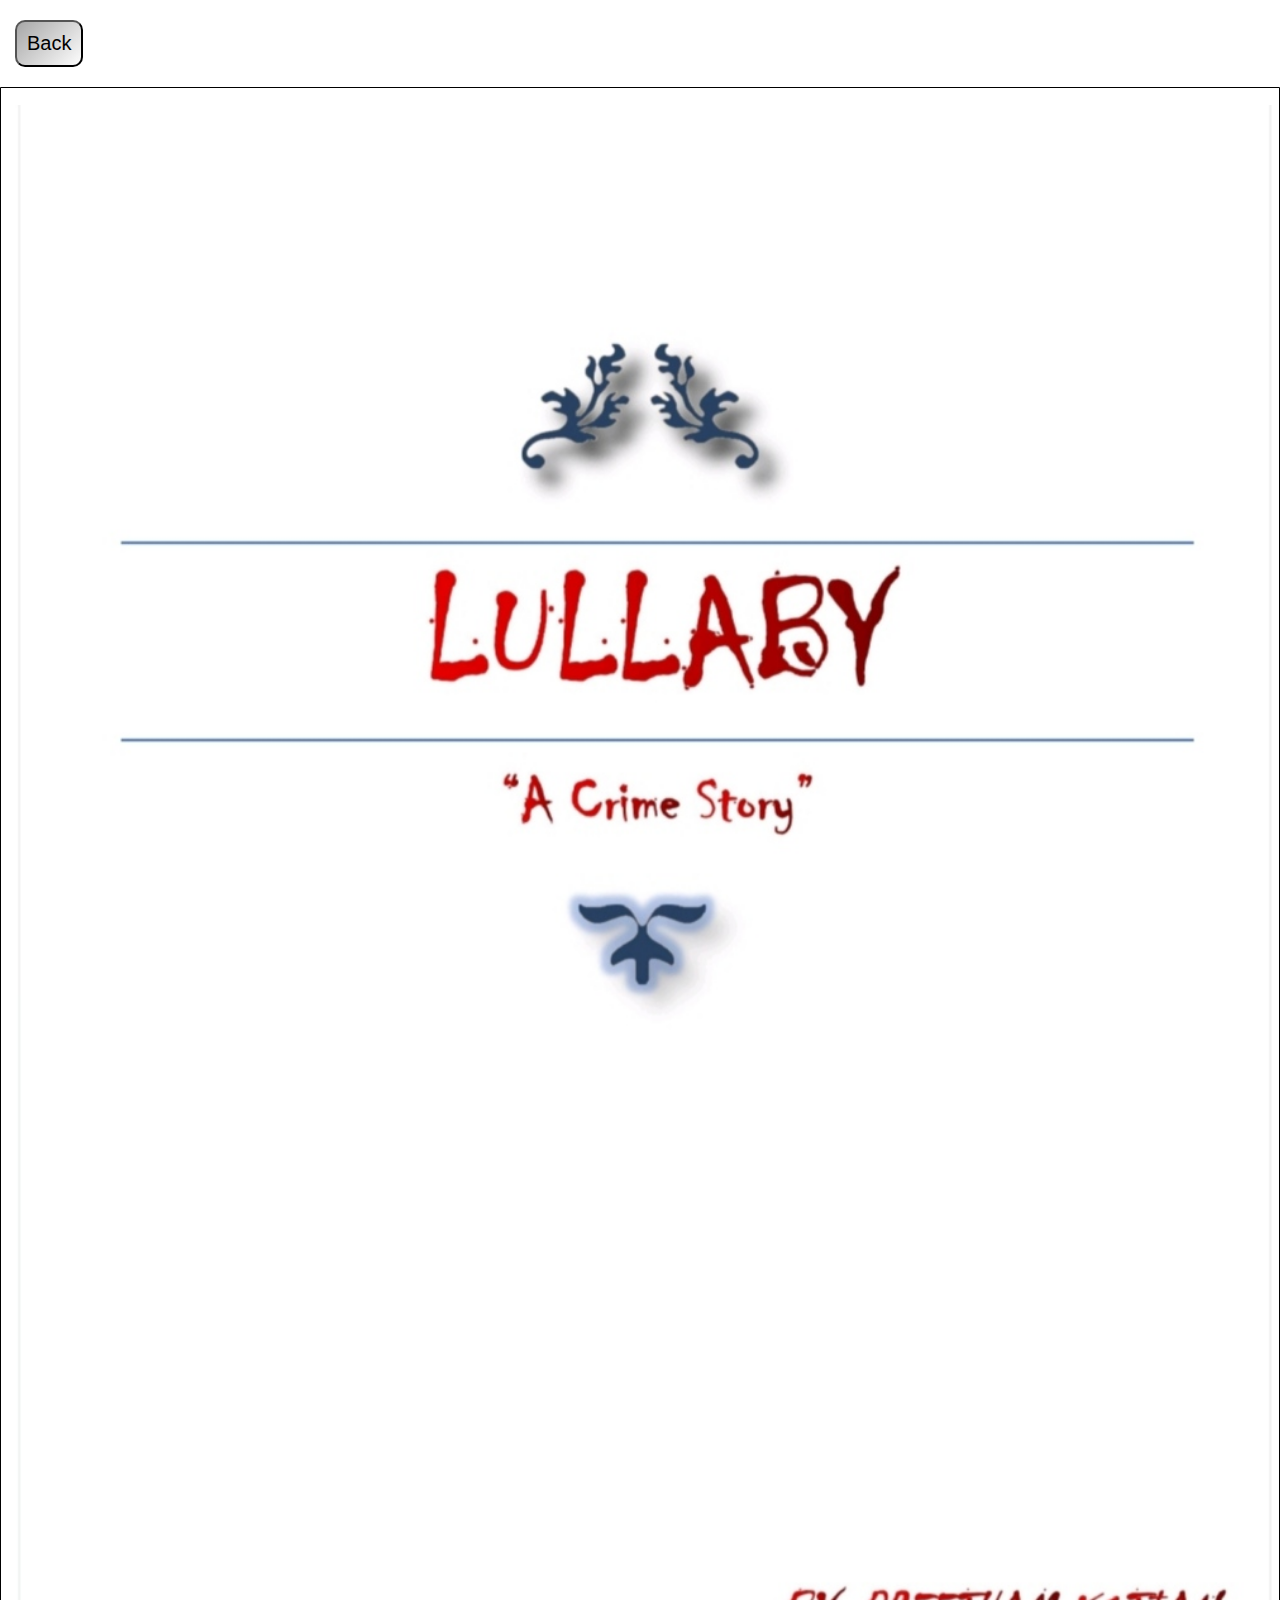
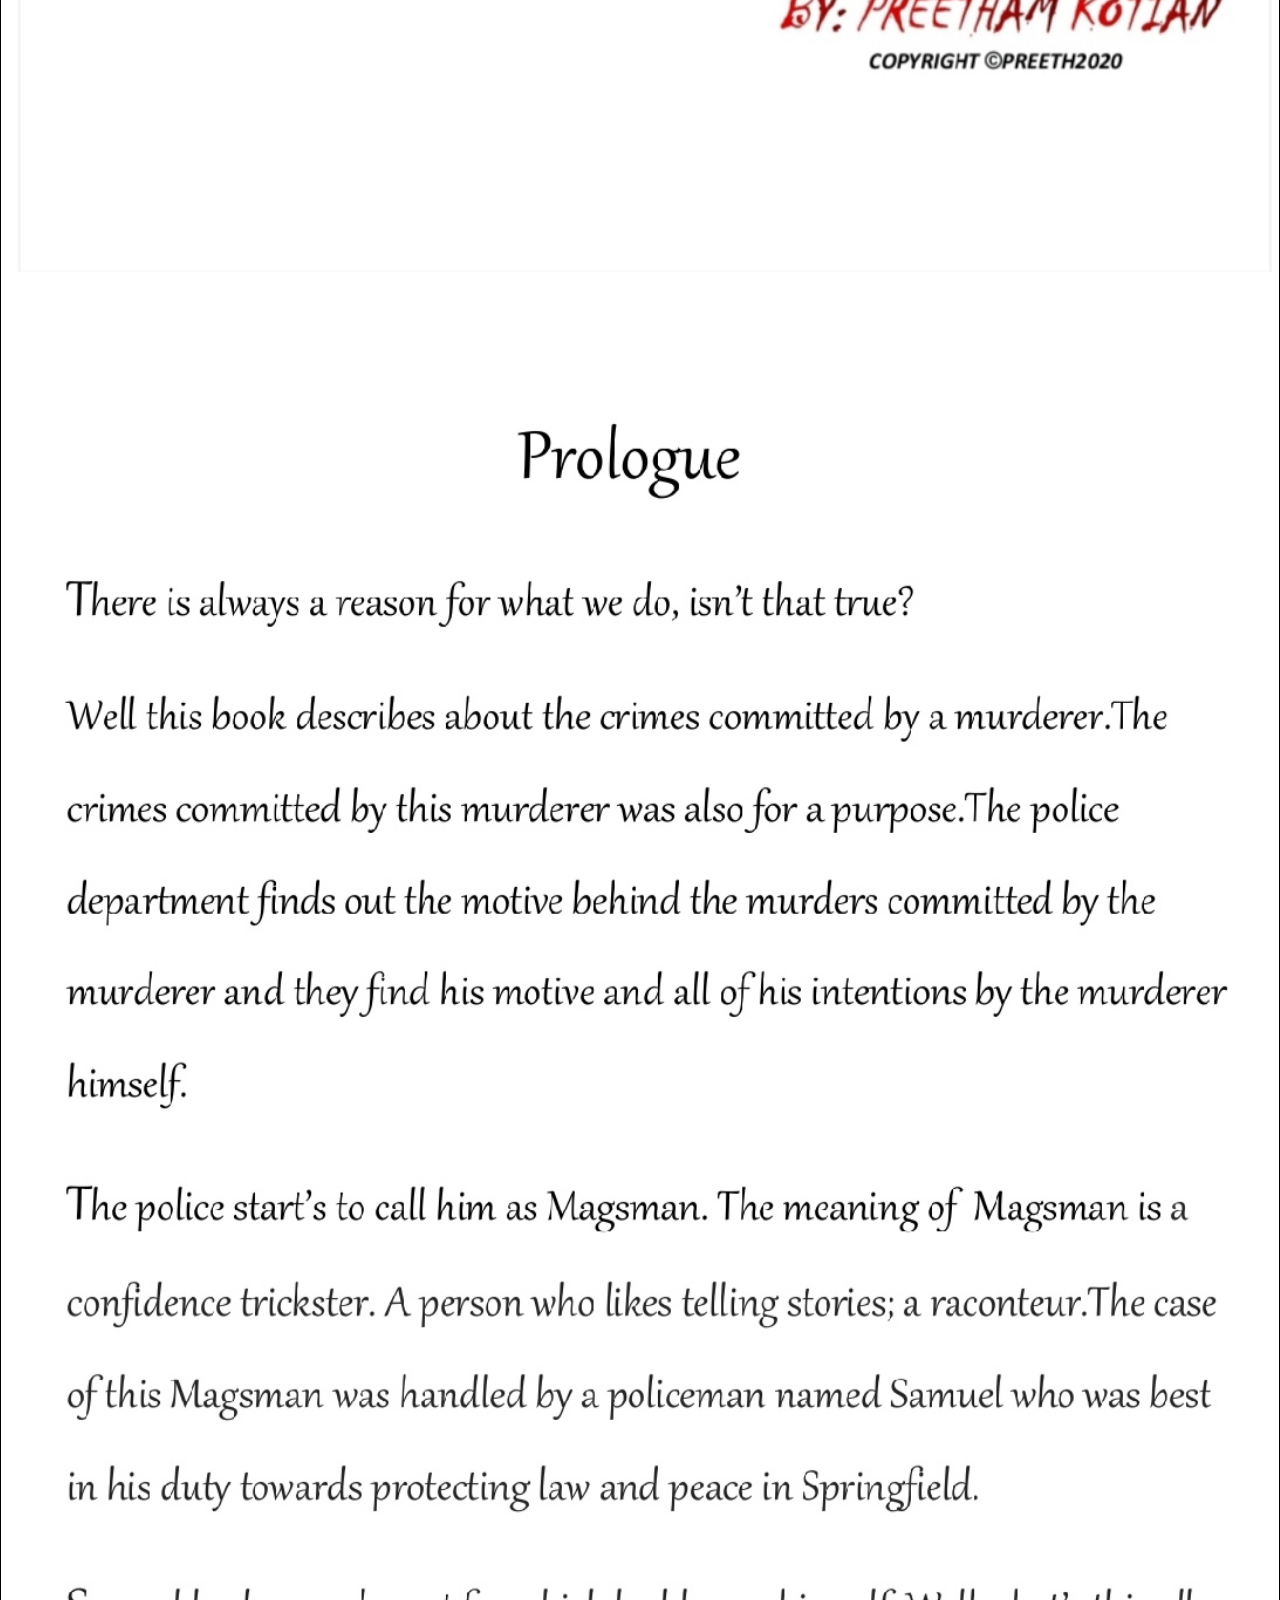
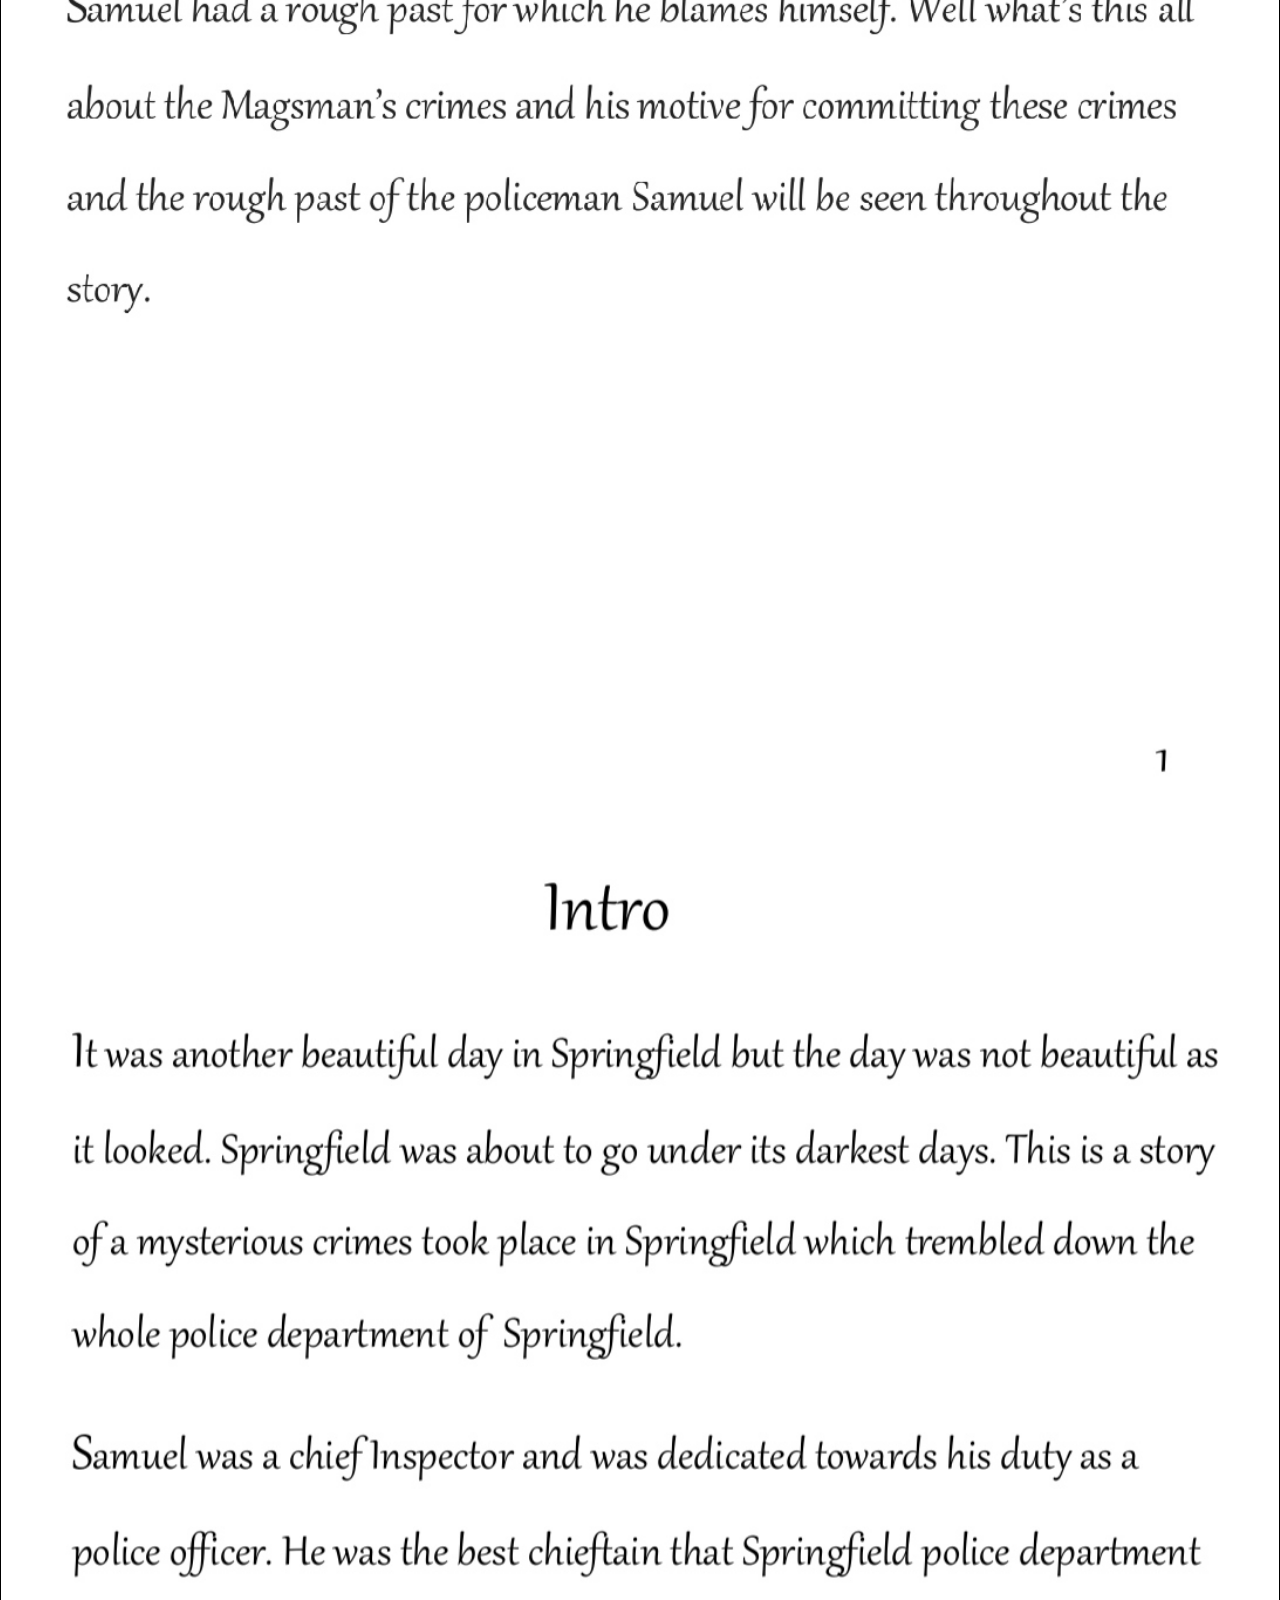
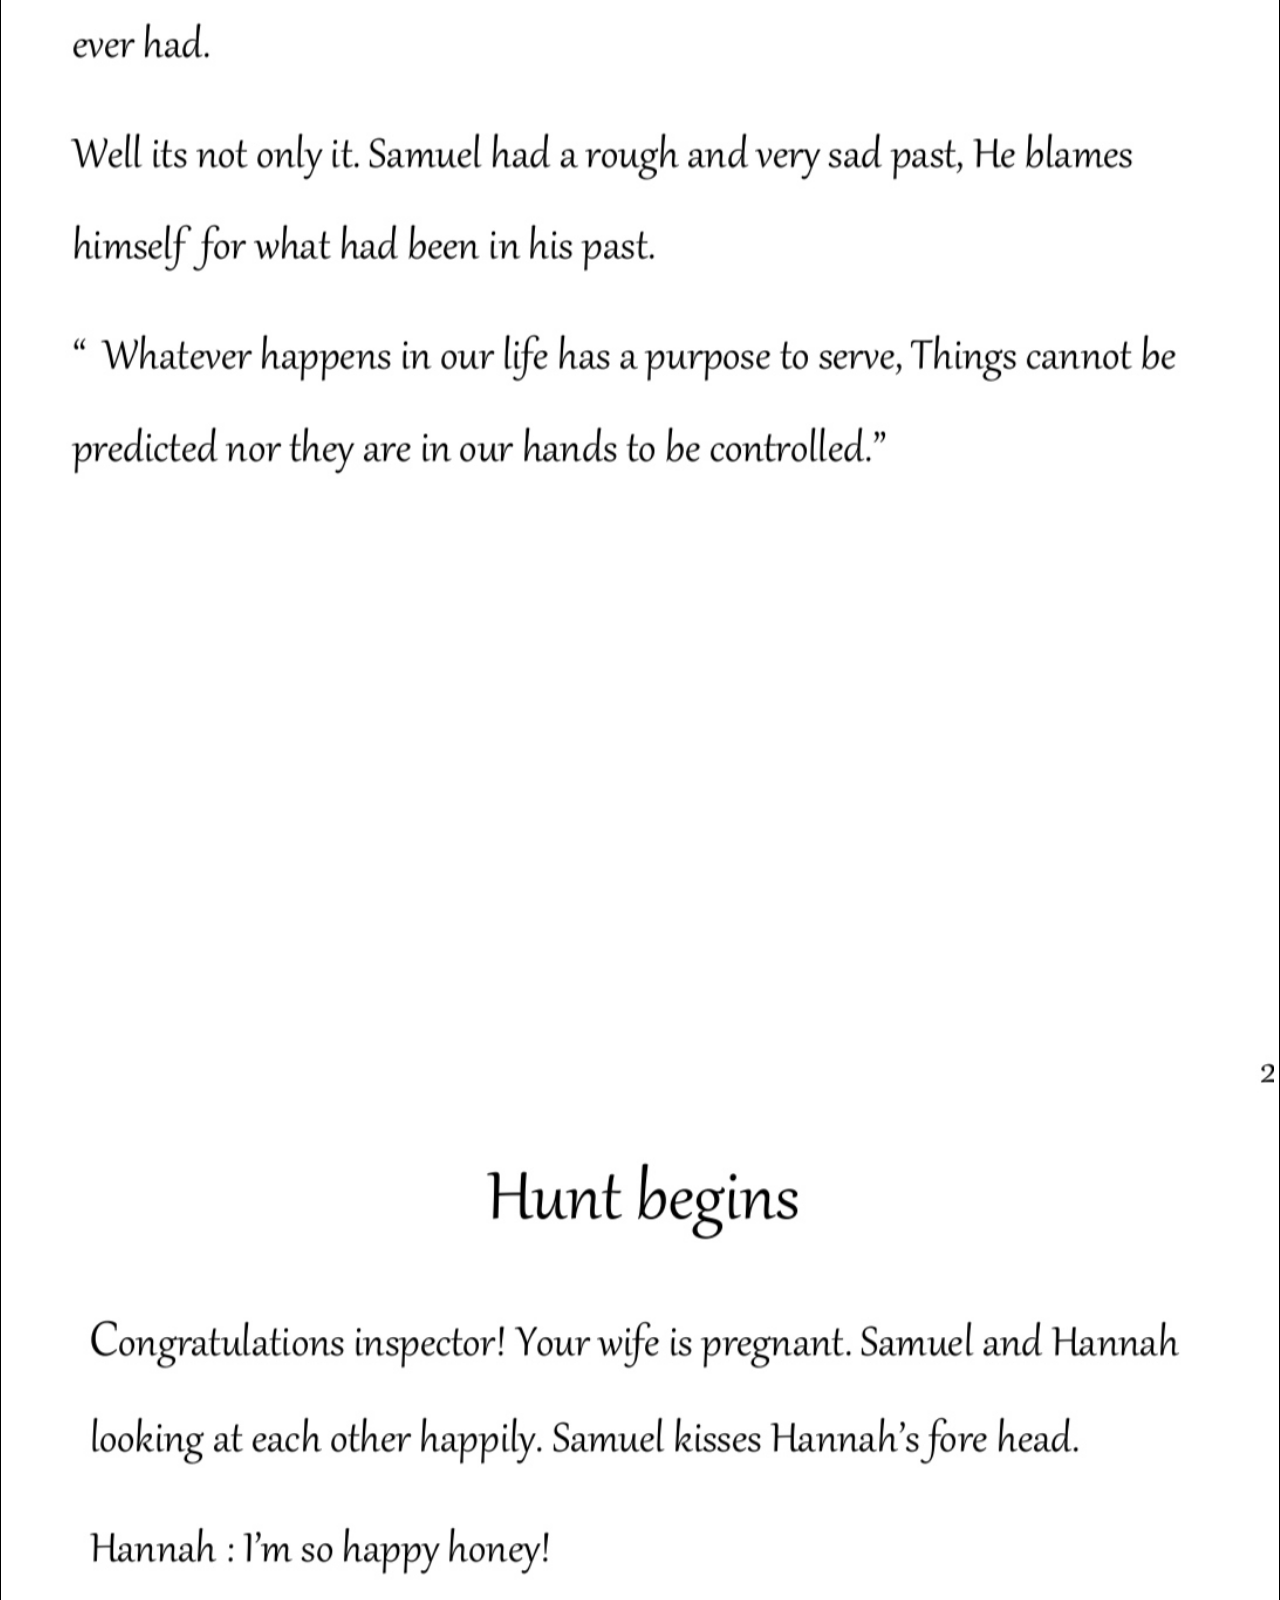
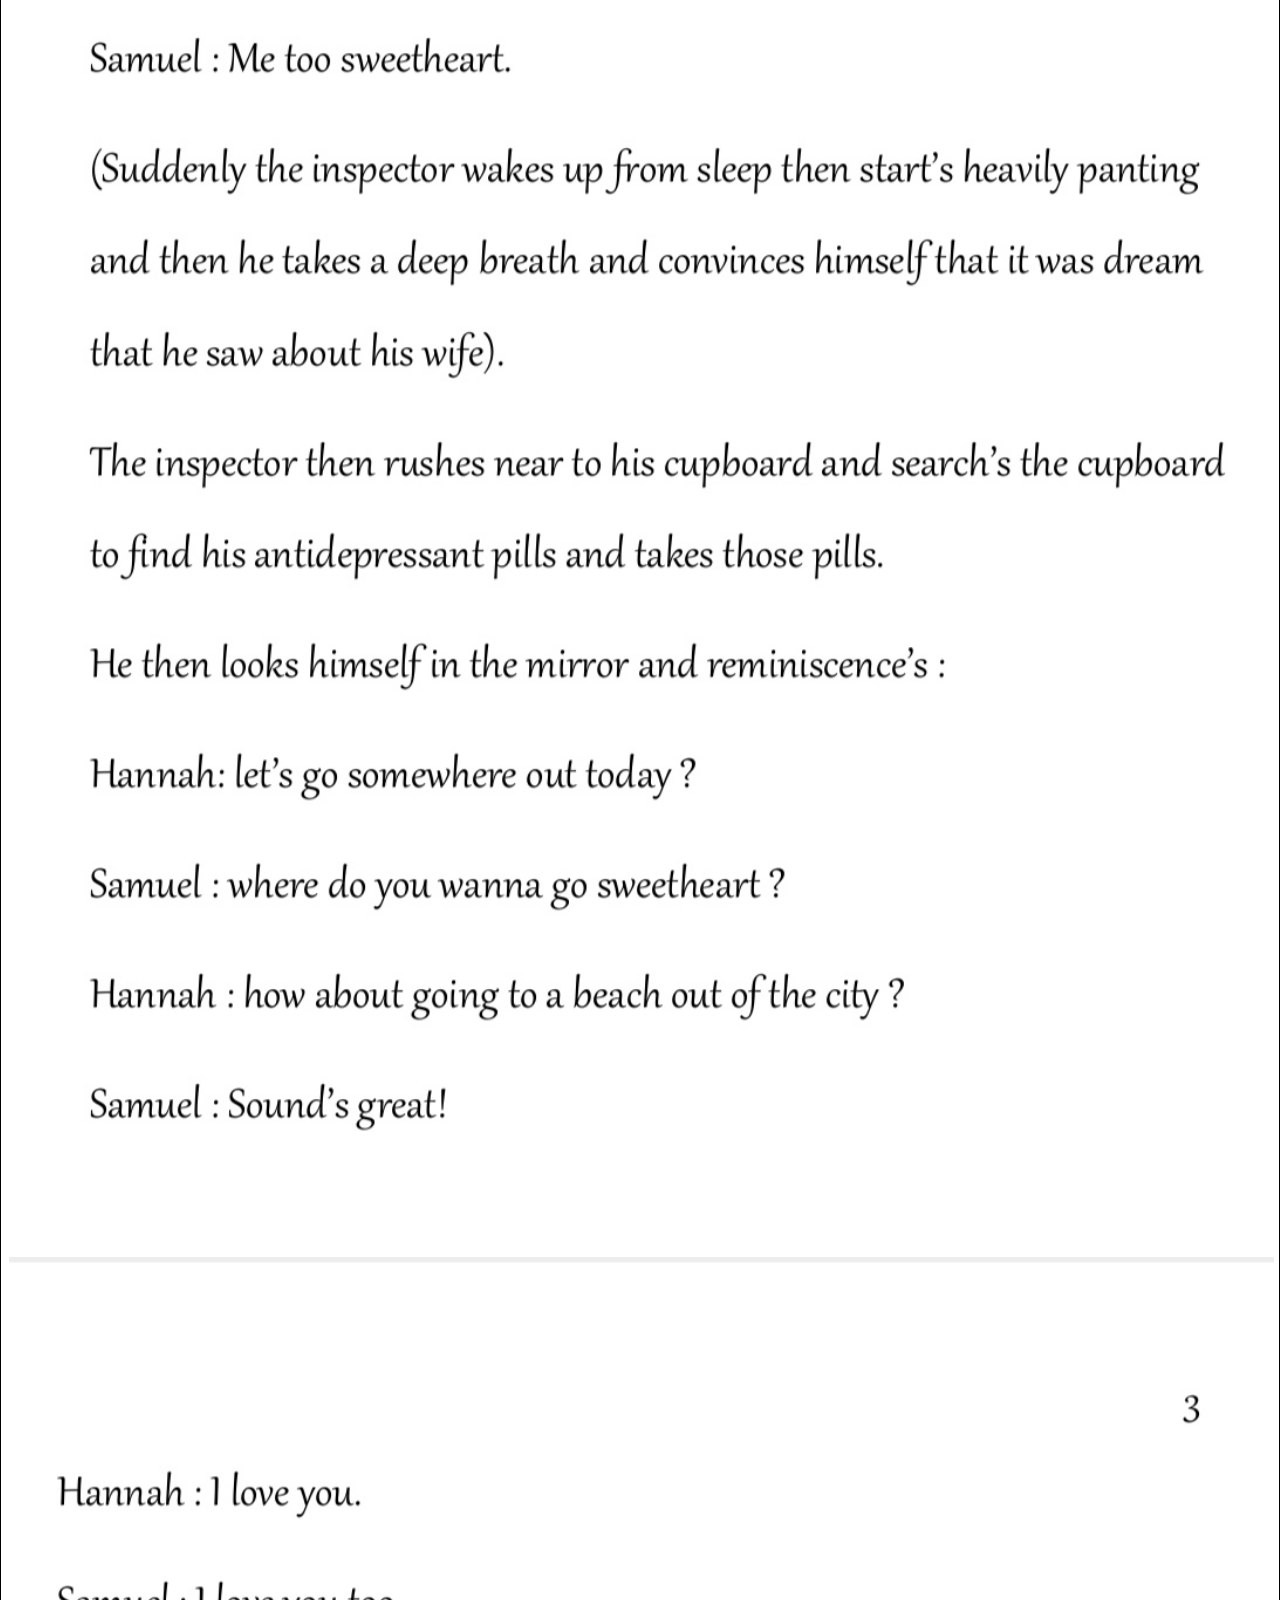
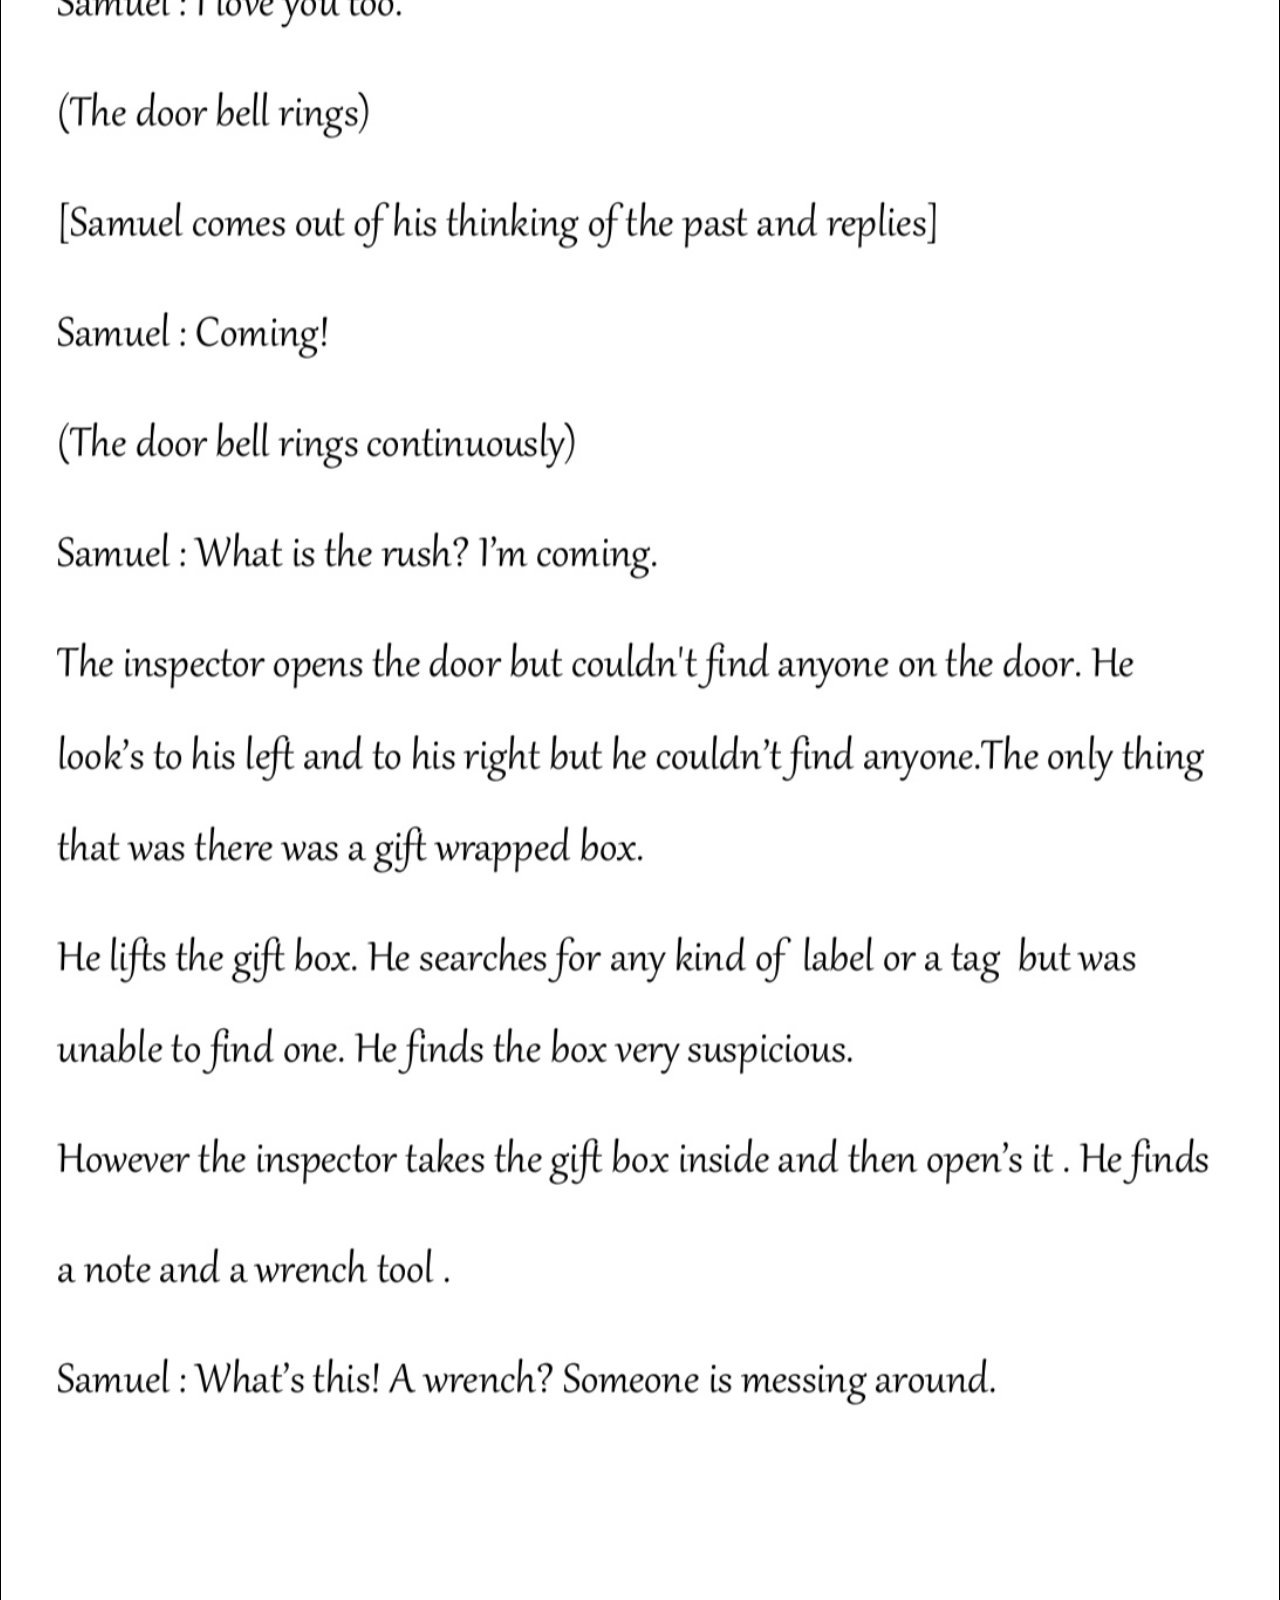
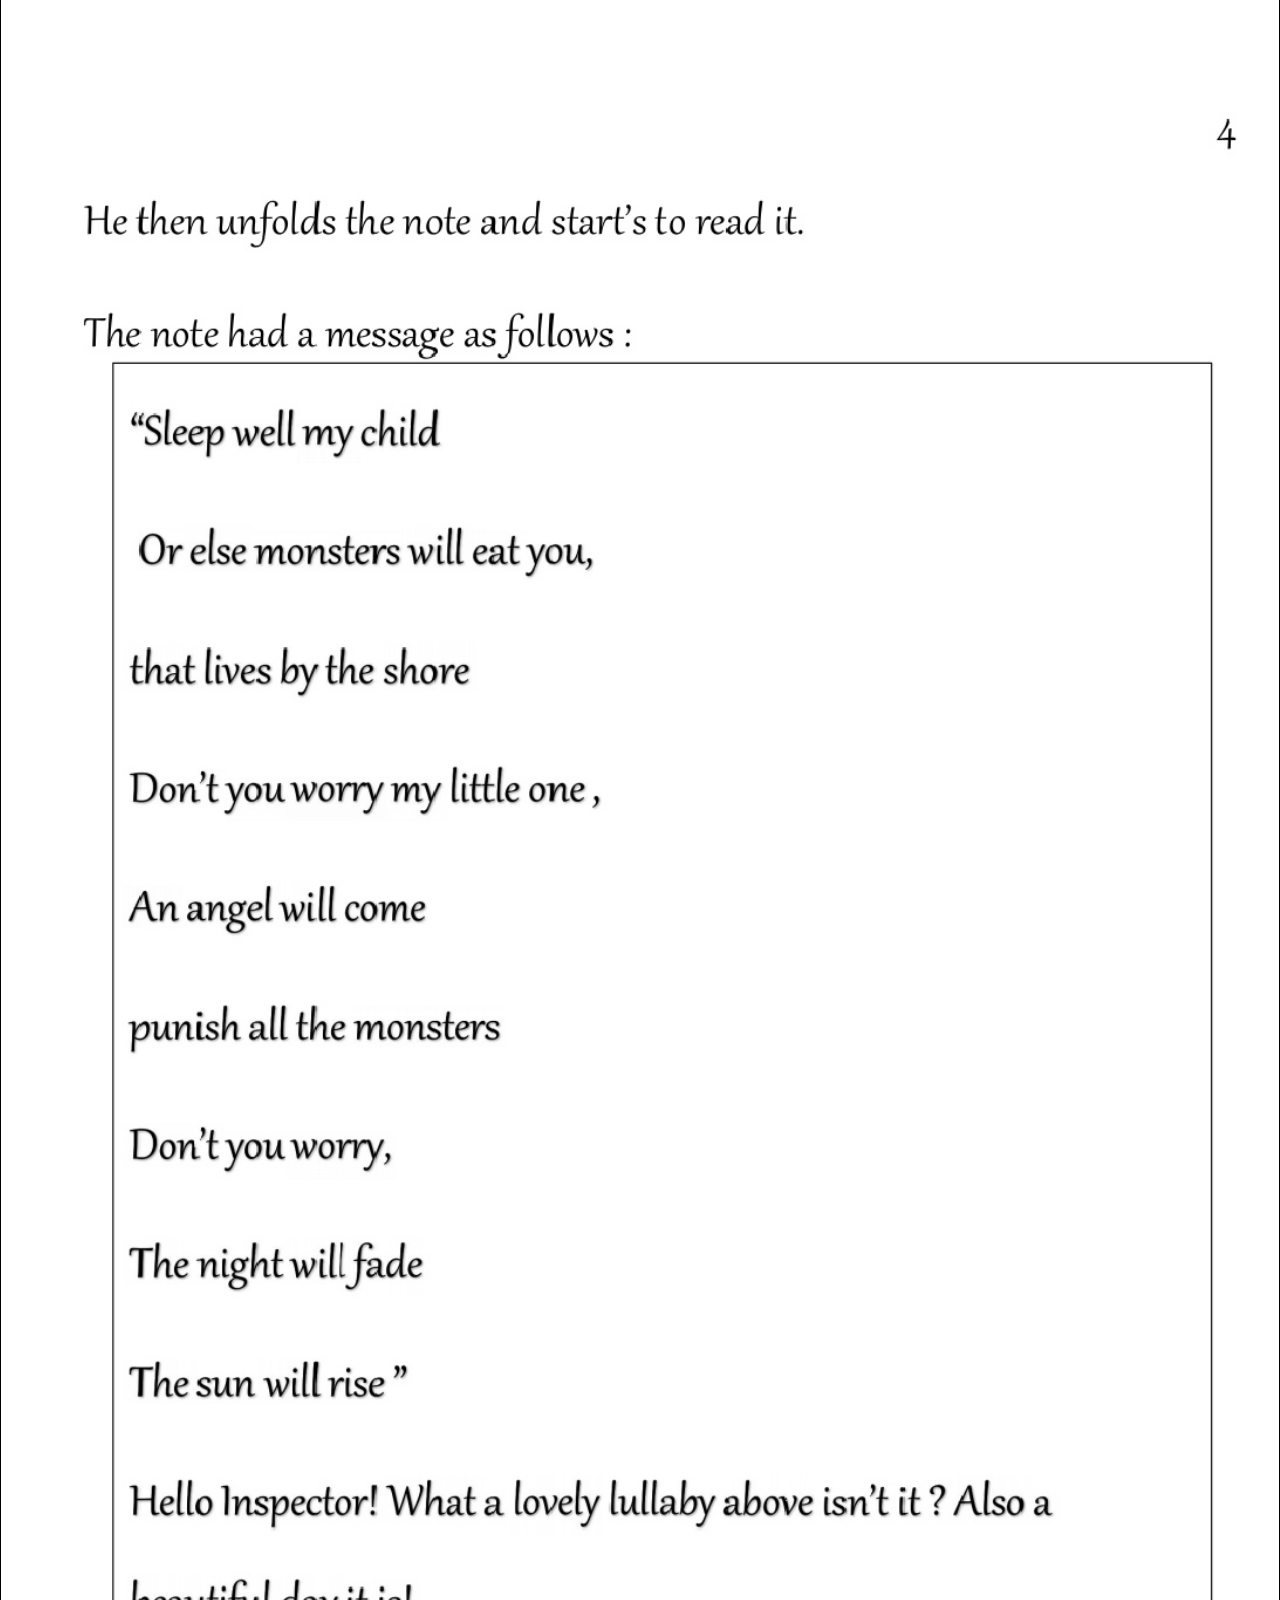
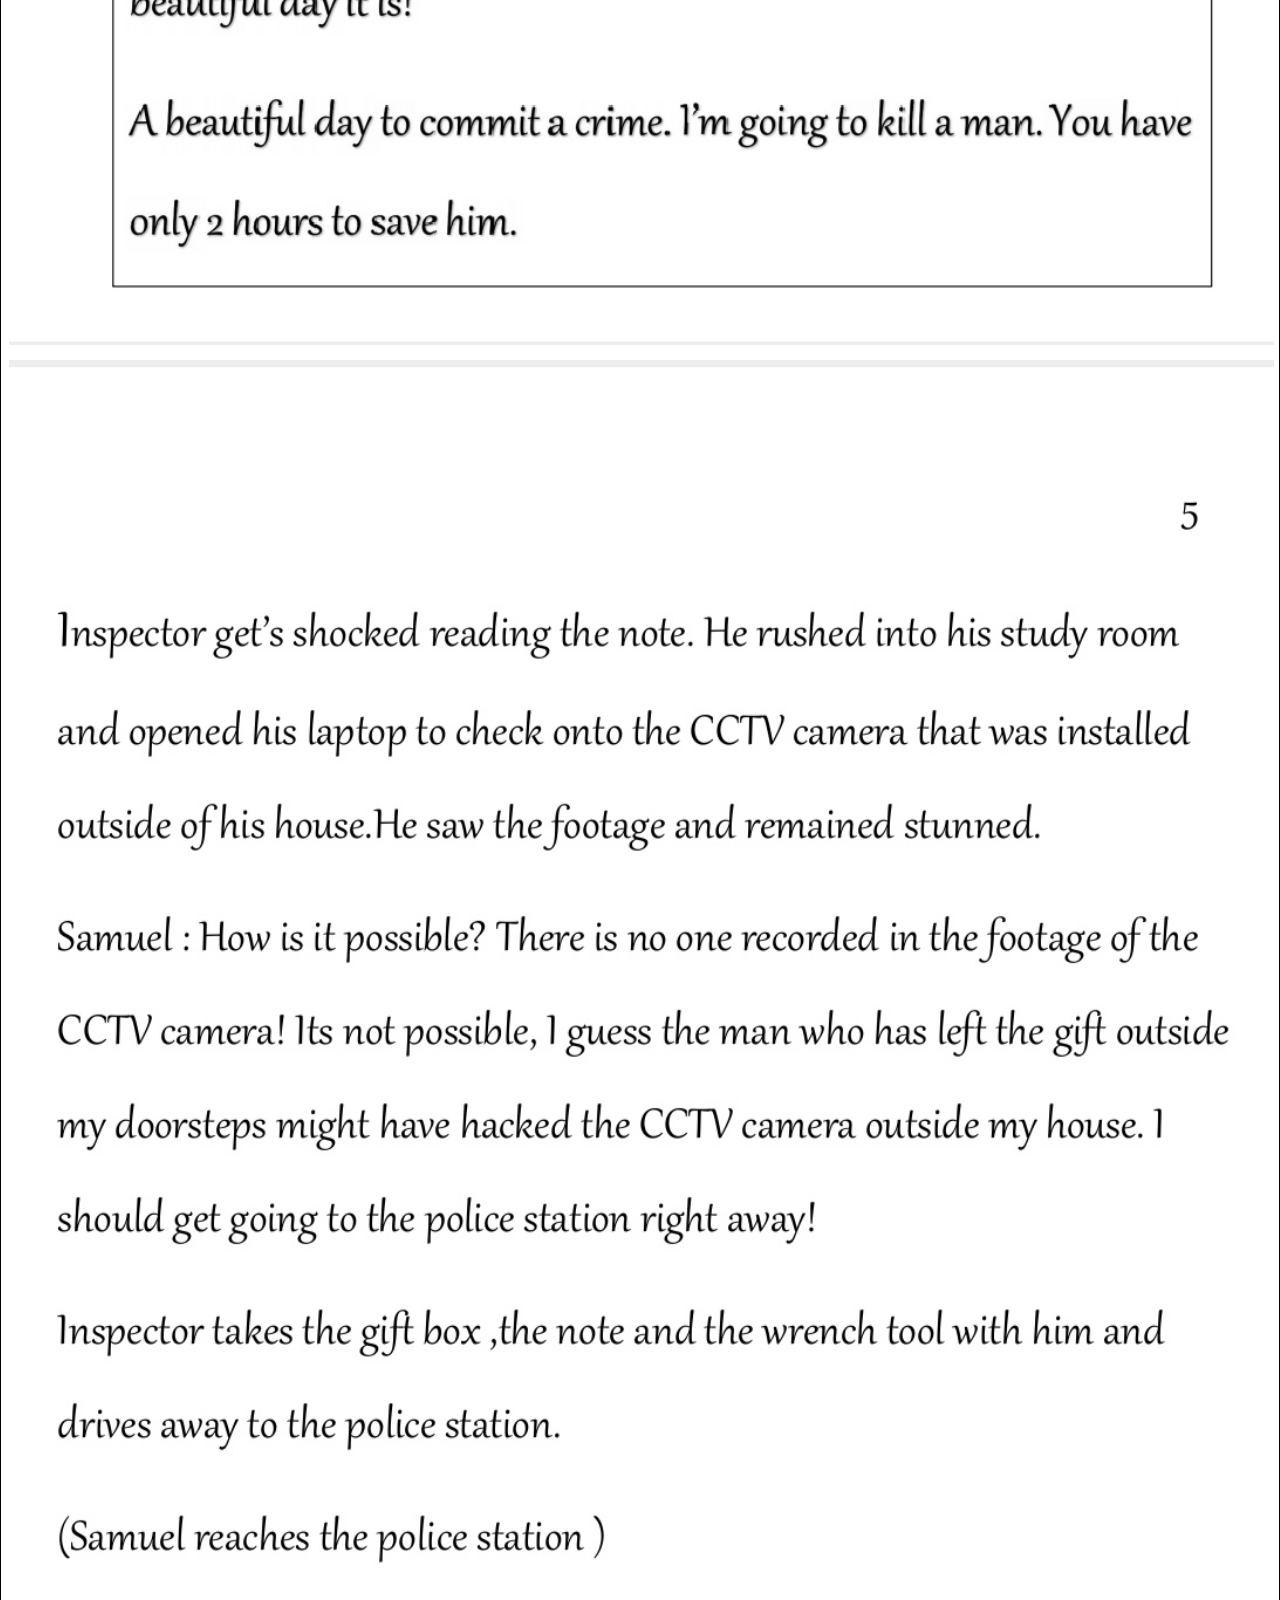
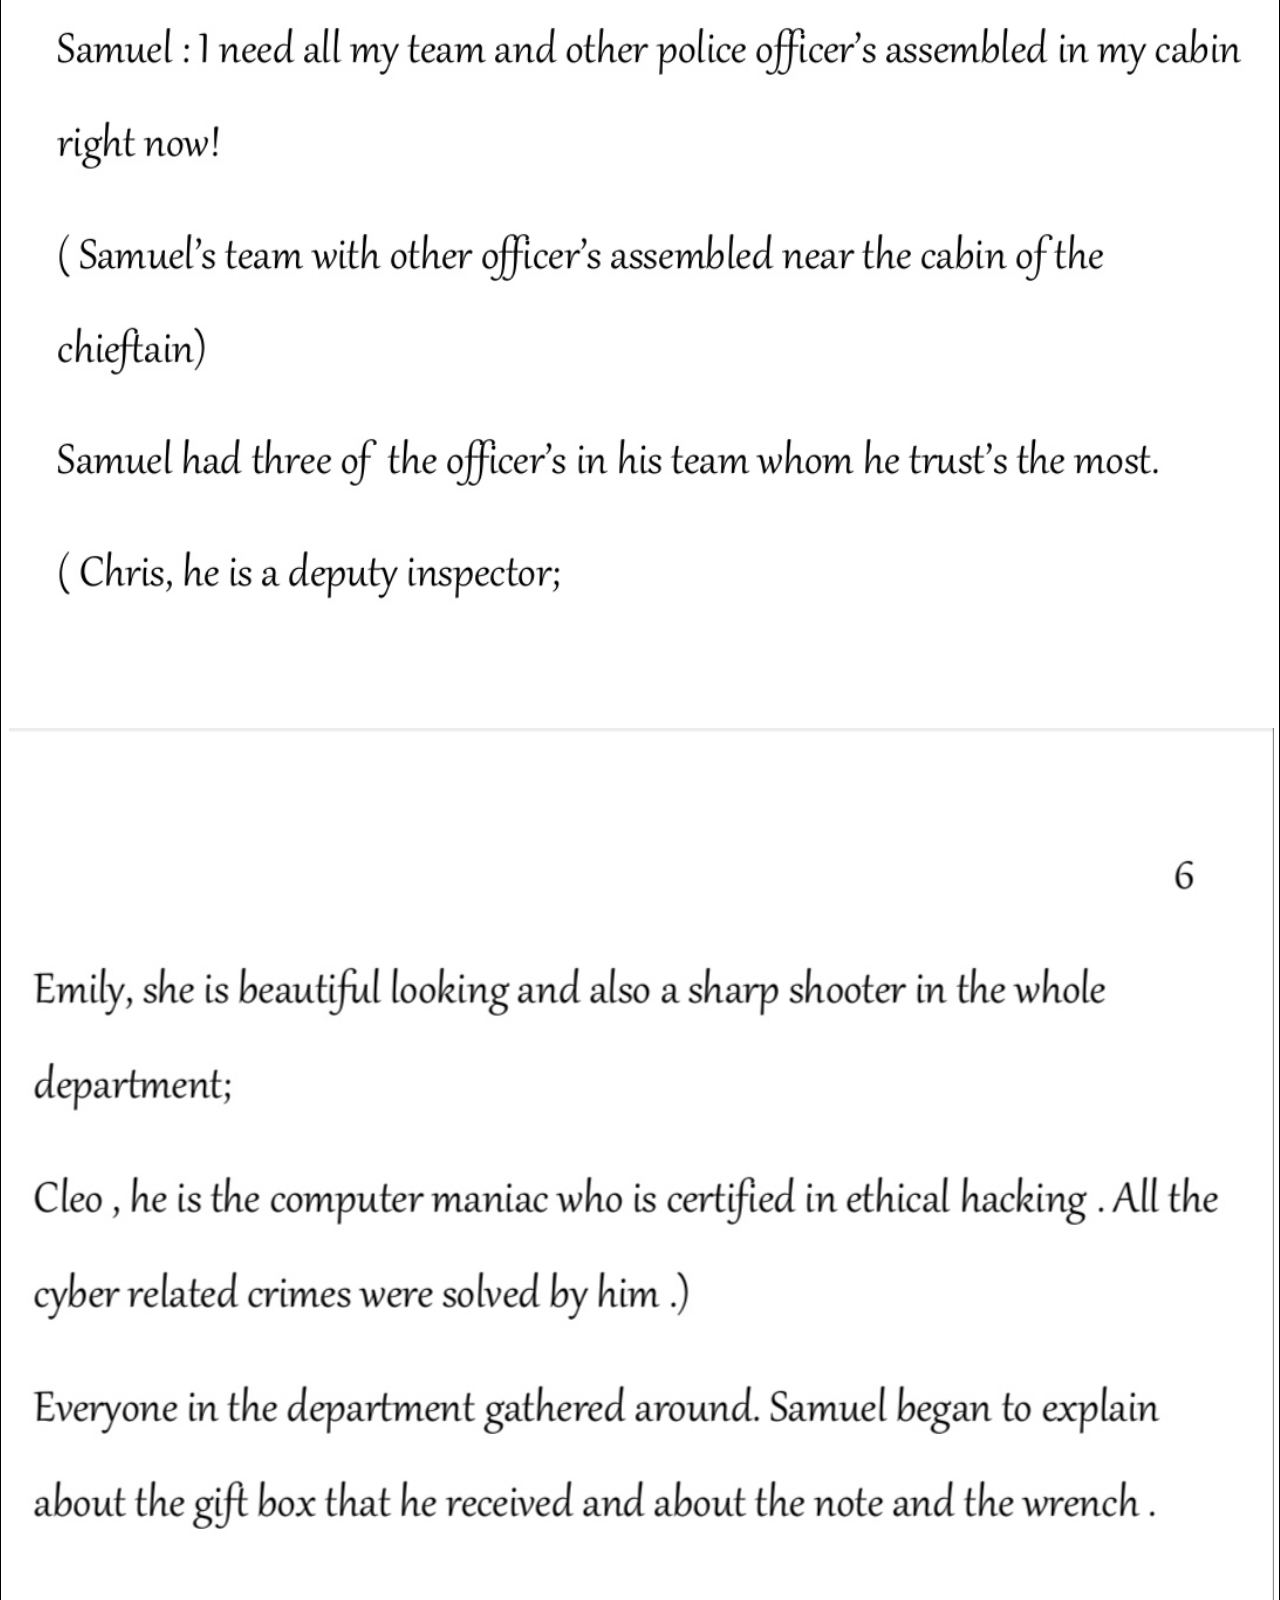
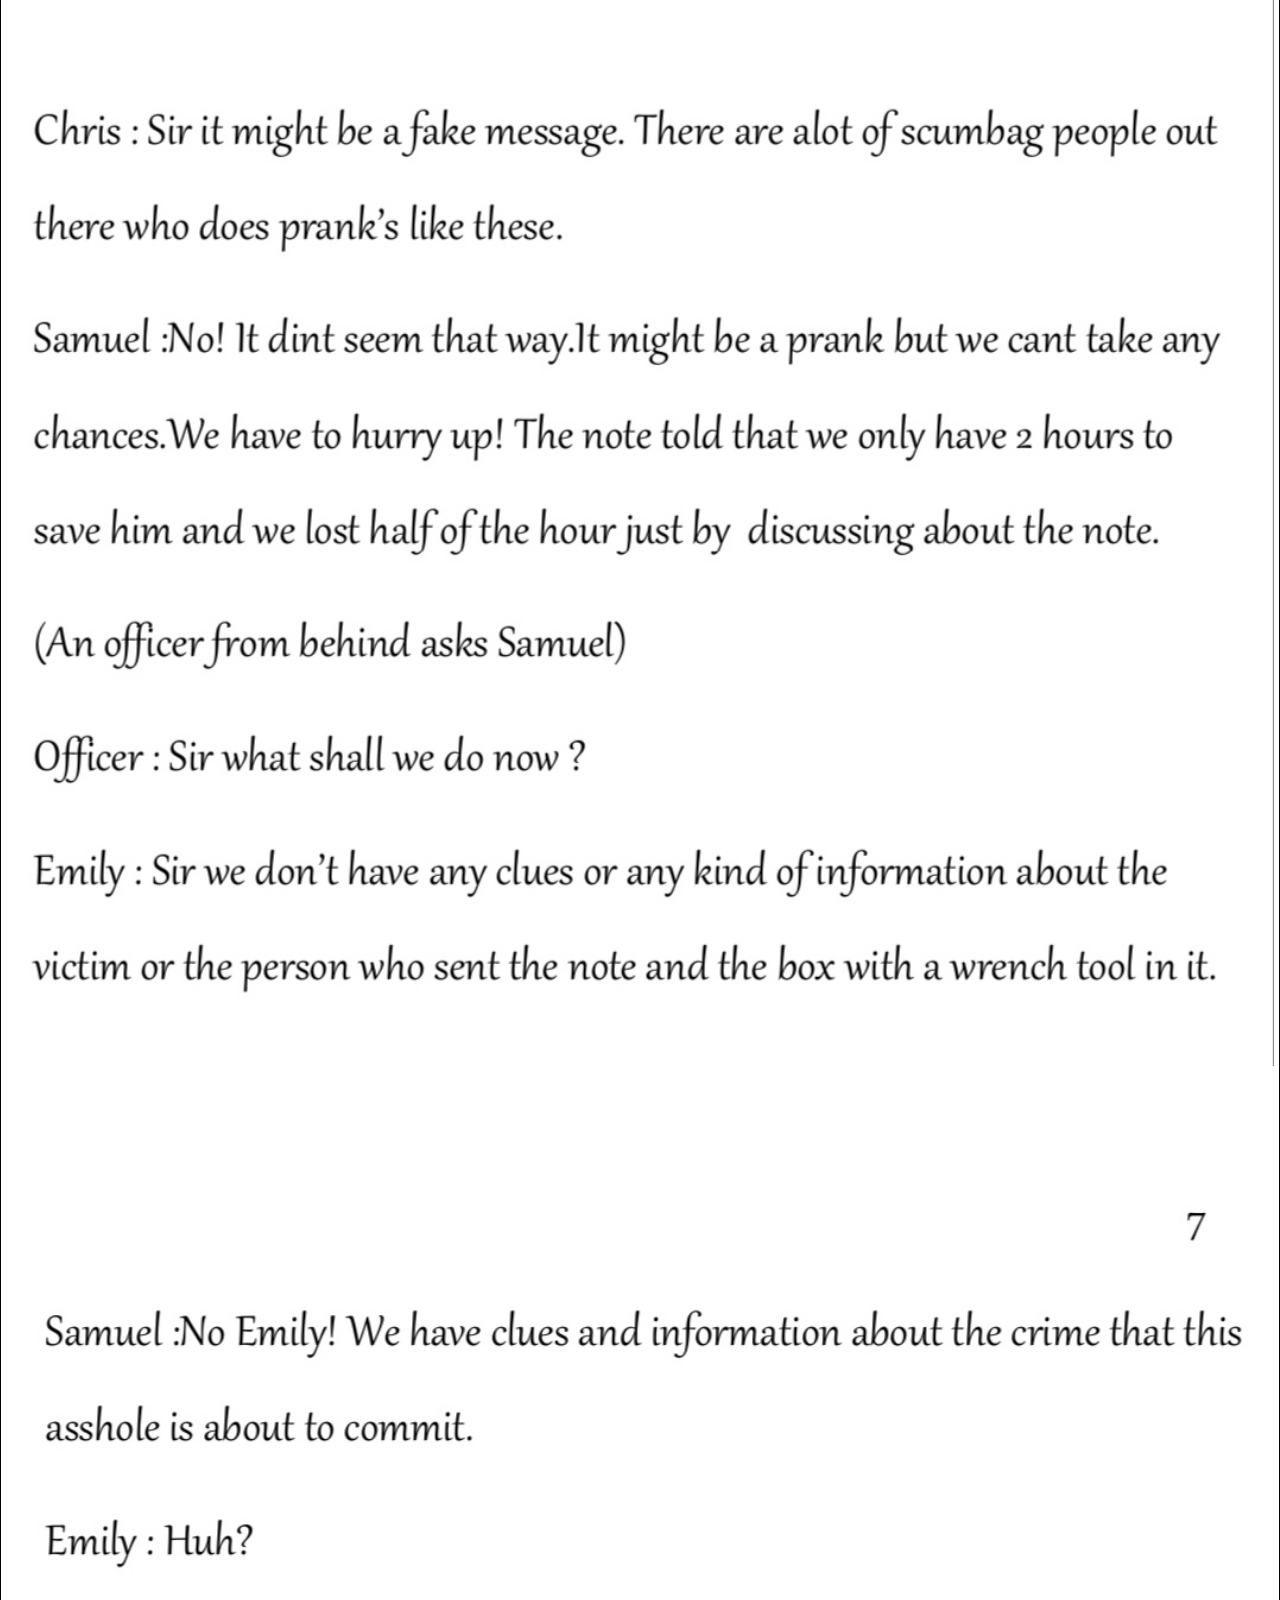
<file: novels/1.lullaby/Episodes/Episode 1/Lullaby-episode-1.html>
<!DOCTYPE html>
<html lang="en">
<head>
    <meta charset="UTF-8">
    <meta name="viewport" content="width=device-width, initial-scale=1.0">
    <meta http-equiv="X-UA-Compatible" content="IE=edge"> 
    <title>Meraki/lullaby</title>
    <link rel="stylesheet" href="https://stackpath.bootstrapcdn.com/bootstrap/4.1.1/css/bootstrap.min.css" integrity="sha384-WskhaSGFgHYWDcbwN70/dfYBj47jz9qbsMId/iRN3ewGhXQFZCSftd1LZCfmhktB"
    crossorigin="anonymous">
    <link href="https://fonts.googleapis.com/css2?family=Oxanium&display=swap" rel="stylesheet">
    <link href="https://fonts.googleapis.com/css2?family=Oxanium&family=Patrick+Hand&display=swap" rel="stylesheet">
    <link href="https://fonts.googleapis.com/css2?family=Gabriela&display=swap" rel="stylesheet">
    <link href="./lullaby-episode-1.css" rel="stylesheet" type="text/css">
</head>
<body class="bg-dark">
  <a href="../Lullaby-episode-page.html"><button class=back>Back</button></a>

  <br>
  

<div class="wrapper">
<div class="wrapper-item ">
    
<img src="./lullaby episode one pics/IMG_20200825_192534.jpg" height="100%" width="100%">
 </div>
 <div class="wrapper-item ">
    
  <img src="../Prologue and intro/pro-intro/IMG_20200825_192604.jpg" height="100%" width="100%">
   </div>
   <div class="wrapper-item ">
    
    <img src="../Prologue and intro/pro-intro/IMG_20200825_192631.jpg" height="100%" width="100%">
     </div>



    <div class="wrapper-item ">
 <img src="./lullaby episode one pics/1.jpg" height="100%" width="100%">
          </div>

                     
          <div class="wrapper-item ">
            <img src="./lullaby episode one pics/2.jpg" height="100%" width="100%">
                     </div>


            
                     <div class="wrapper-item ">
                        <img src="./lullaby episode one pics/3.jpg" height="100%" width="100%">
                                 </div>
                                
          <div class="wrapper-item ">
            <img src="./lullaby episode one pics/4.jpg" height="100%" width="100%">
                     </div>
                                 
          <div class="wrapper-item ">
            <img src="./lullaby episode one pics/5.jpg" height="100%" width="100%">
                     </div>
                                 
          <div class="wrapper-item ">
            <img src="./lullaby episode one pics/6.jpg" height="100%" width="100%">
                     </div>
                                 
          <div class="wrapper-item ">
            <img src="./lullaby episode one pics/7.jpg" height="100%" width="100%">
                     </div>
                                 
          <div class="wrapper-item ">
            <img src="./lullaby episode one pics/8.jpg" height="100%" width="100%">
                     </div>
                                 
          <div class="wrapper-item ">
            <img src="./lullaby episode one pics/9.jpg" height="100%" width="100%">
                     </div>
                                 
          <div class="wrapper-item ">
            <img src="./lullaby episode one pics/10.jpg" height="100%" width="100%">
                     </div>
                                 
          <div class="wrapper-item ">
            <img src="./lullaby episode one pics/11.jpg" height="100%" width="100%">
                     </div>
                                 
          <div class="wrapper-item ">
            <img src="./lullaby episode one pics/12.jpg" height="100%" width="100%">
                     </div>
                                 
          <div class="wrapper-item ">
            <img src="./lullaby episode one pics/13.jpg" height="100%" width="100%">
                     </div>
                                 
          <div class="wrapper-item ">
            <img src="./lullaby episode one pics/14.jpg" height="100%" width="100%">
                     </div>
                                 
          <div class="wrapper-item ">
            <img src="./lullaby episode one pics/15.jpg" height="100%" width="100%">
                     </div>
                                 
          <div class="wrapper-item ">
            <img src="./lullaby episode one pics/16.jpg" height="100%" width="100%">
                     </div>
                                 
          <div class="wrapper-item ">
            <img src="./lullaby episode one pics/17.jpg" height="100%" width="100%">
                     </div>
                                 
          <div class="wrapper-item ">
            <img src="./lullaby episode one pics/18.jpg" height="100%" width="100%">
                     </div>
                                 
          <div class="wrapper-item ">
            <img src="./lullaby episode one pics/19.jpg" height="100%" width="100%">
                     </div>
                                                                       

</div>

<div class="align-left"><a href="../Lullaby-episode-page.html"></a><button class='back bg'>Back</button></a></div>
<div class="align-right"><a href="#" ><button class='back bg'>Next Chapter</button></a></div>


















<script src="https://code.jquery.com/jquery-3.3.1.slim.min.js" integrity="sha384-q8i/X+965DzO0rT7abK41JStQIAqVgRVzpbzo5smXKp4YfRvH+8abtTE1Pi6jizo"
crossorigin="anonymous"></script>
<script src="https://cdnjs.cloudflare.com/ajax/libs/popper.js/1.14.3/umd/popper.min.js" integrity="sha384-ZMP7rVo3mIykV+2+9J3UJ46jBk0WLaUAdn689aCwoqbBJiSnjAK/l8WvCWPIPm49"
crossorigin="anonymous"></script>
<script src="https://stackpath.bootstrapcdn.com/bootstrap/4.1.1/js/bootstrap.min.js" integrity="sha384-smHYKdLADwkXOn1EmN1qk/HfnUcbVRZyYmZ4qpPea6sjB/pTJ0euyQp0Mk8ck+5T"
crossorigin="anonymous"></script>

</body>
</html>
</file>
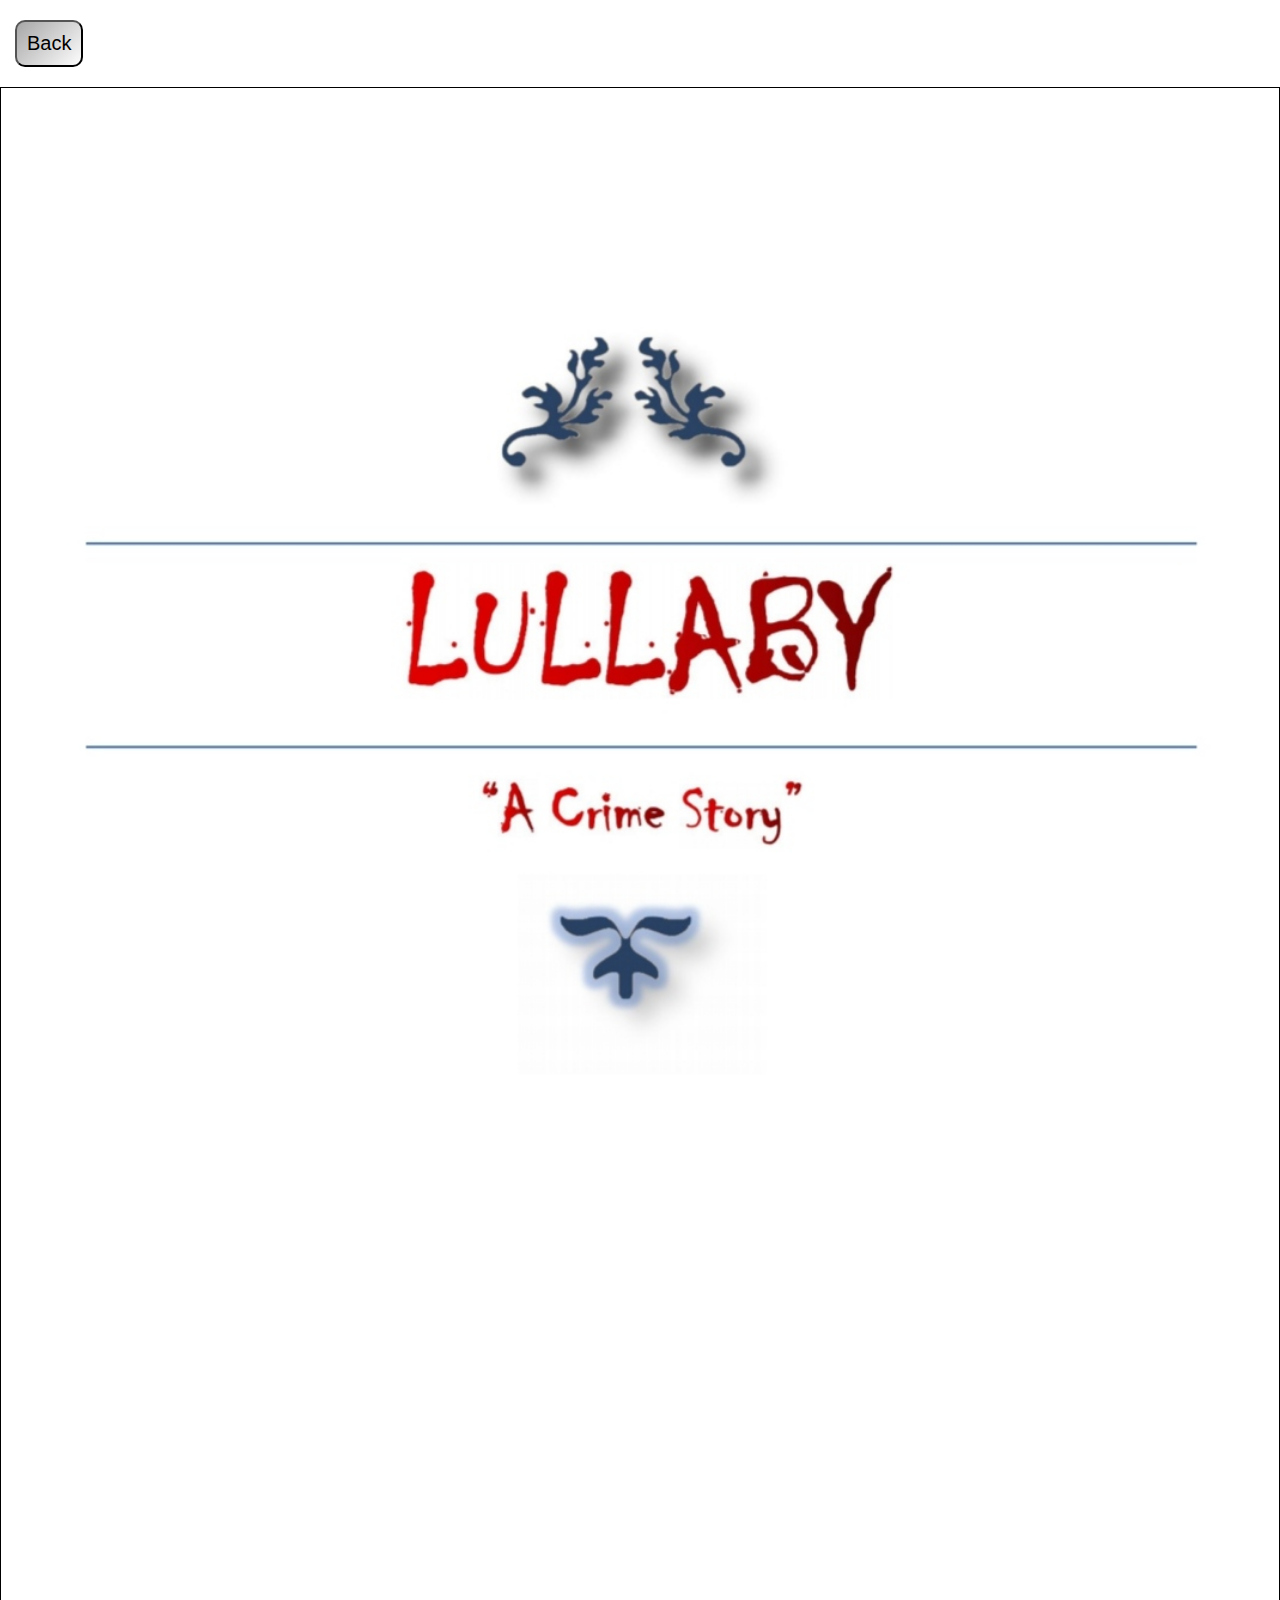
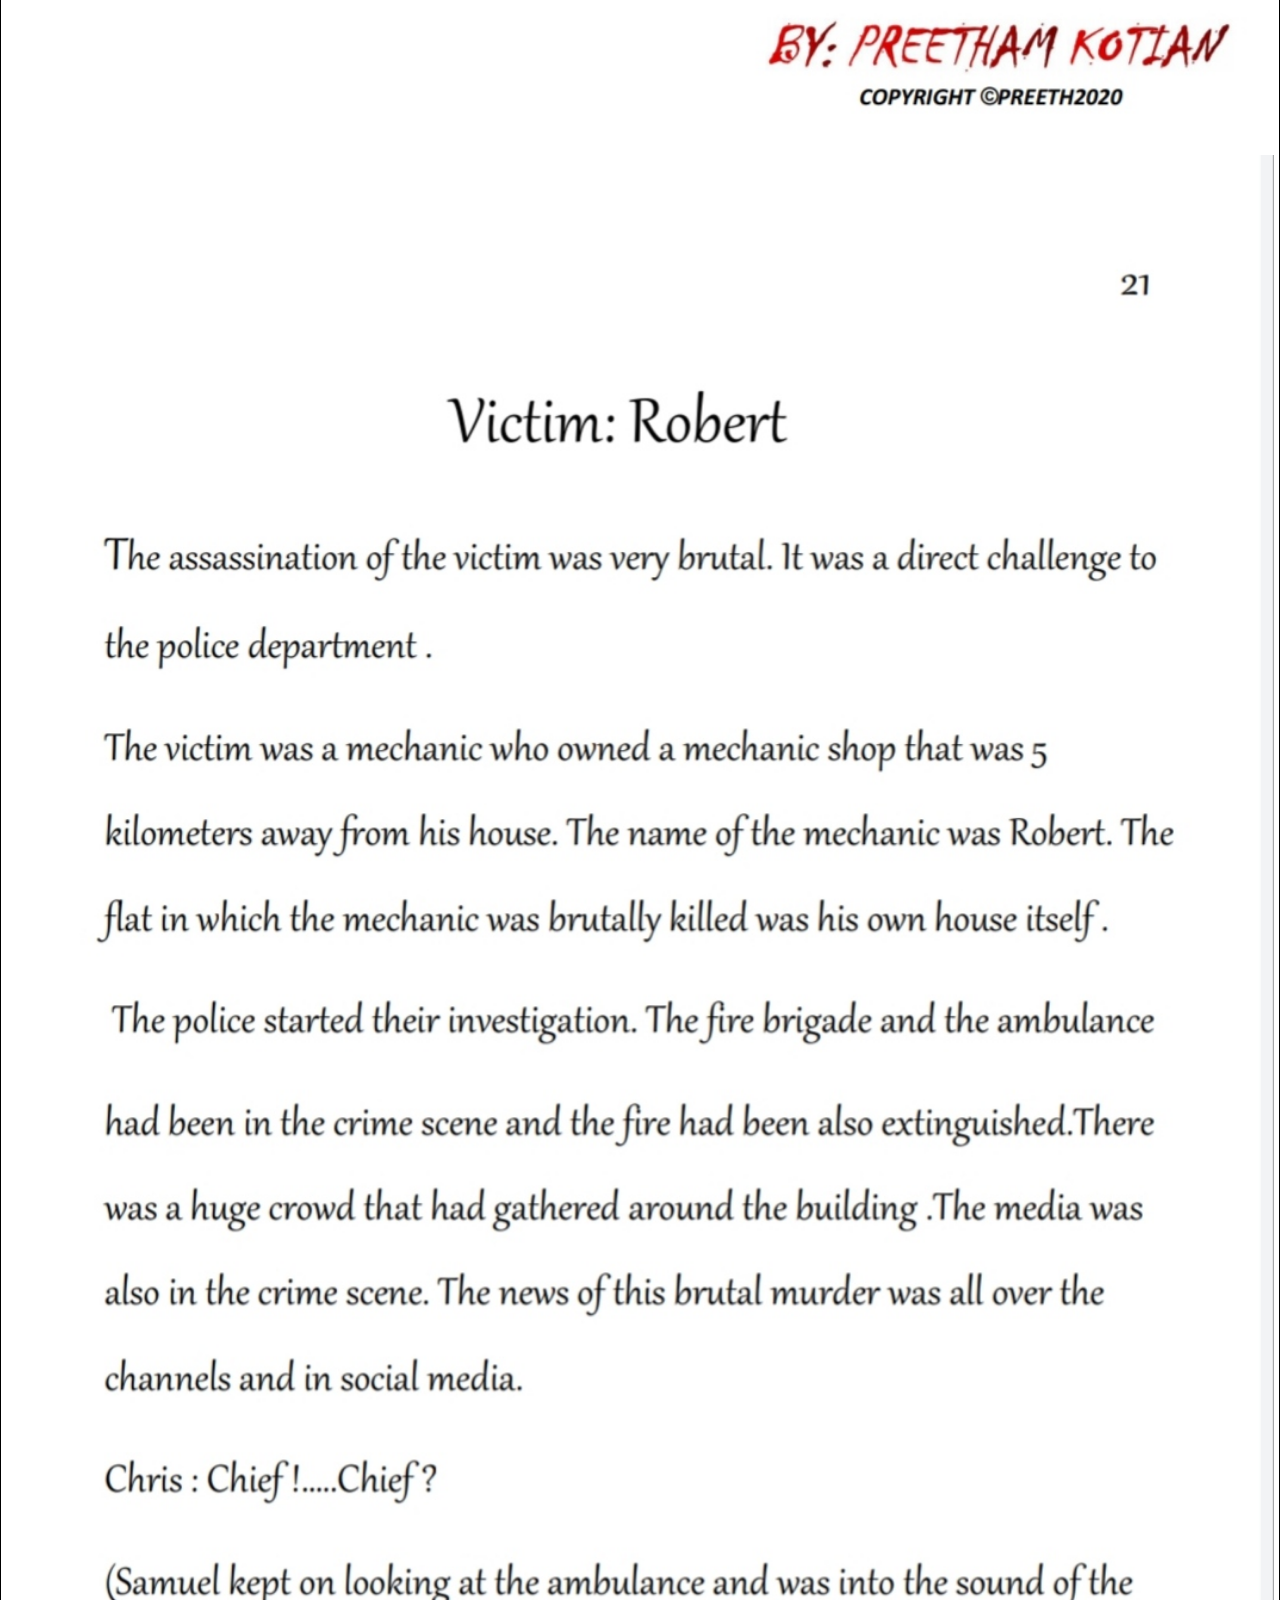
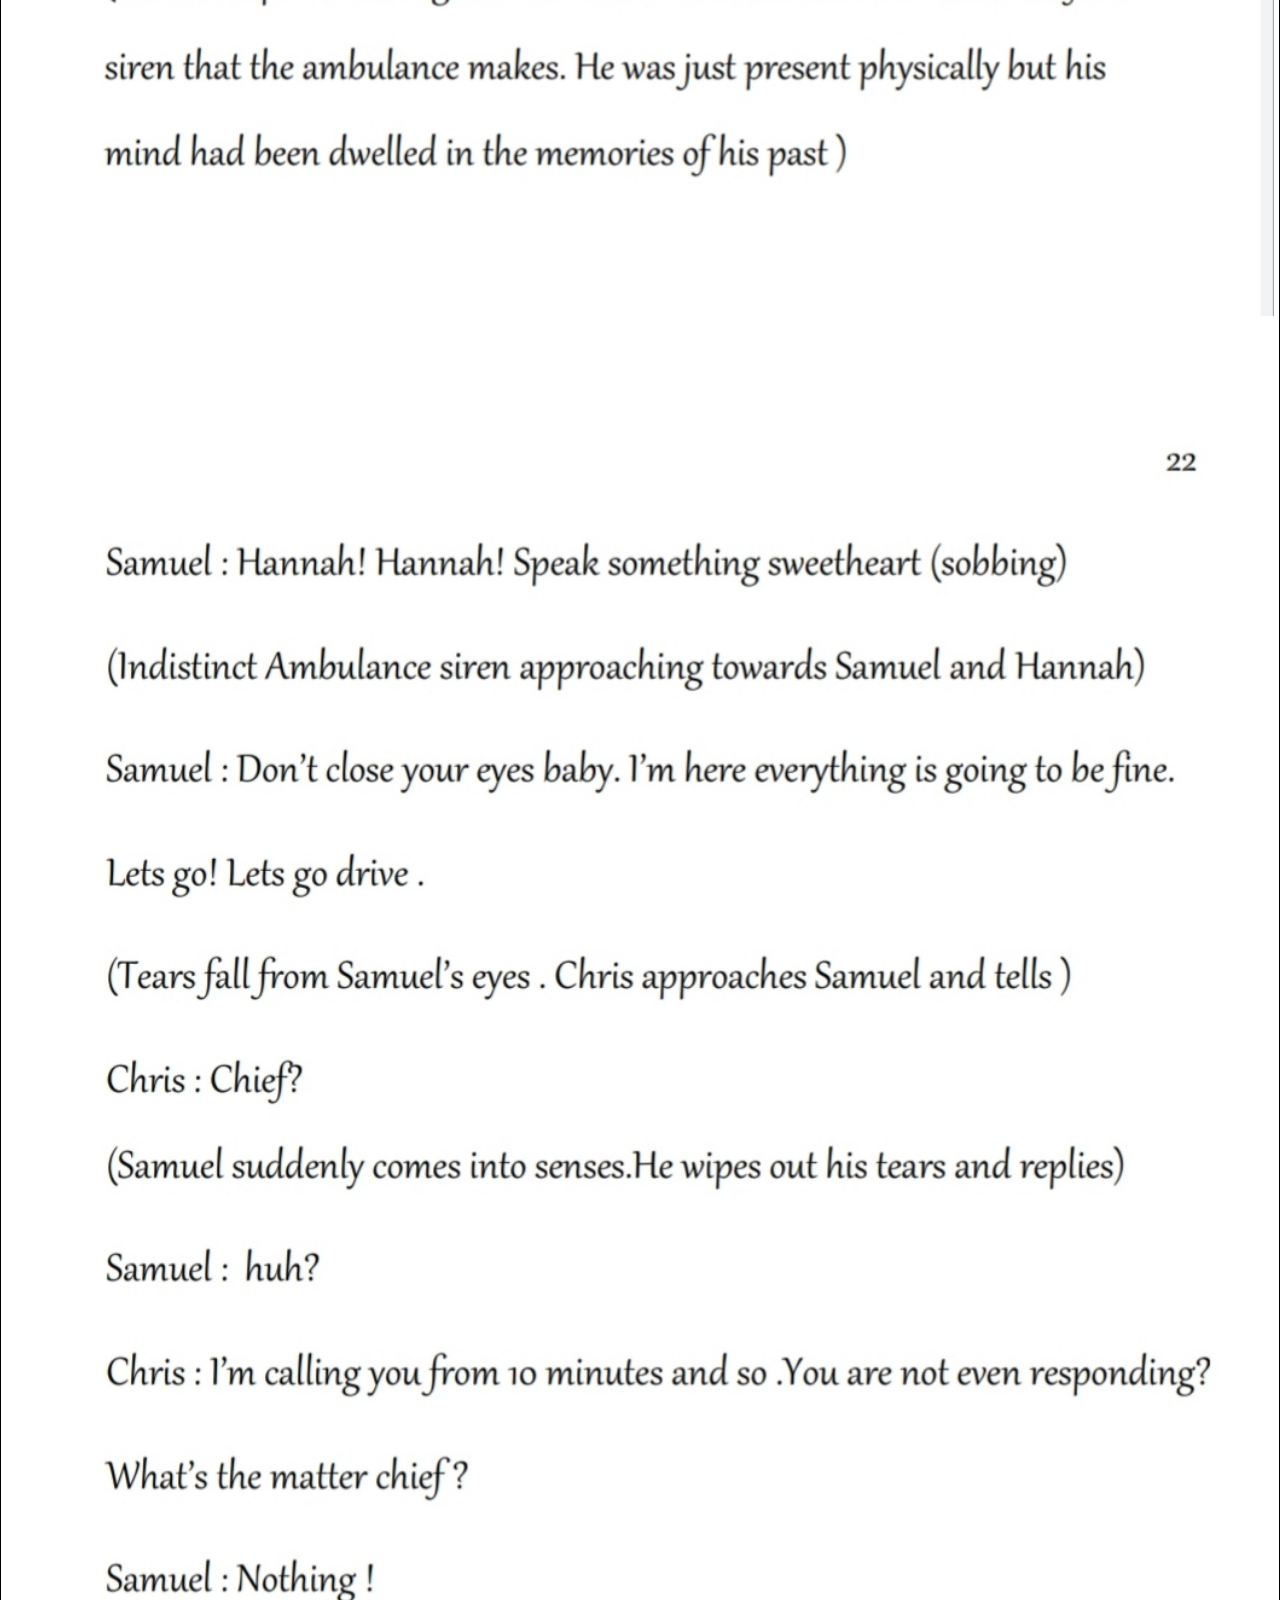
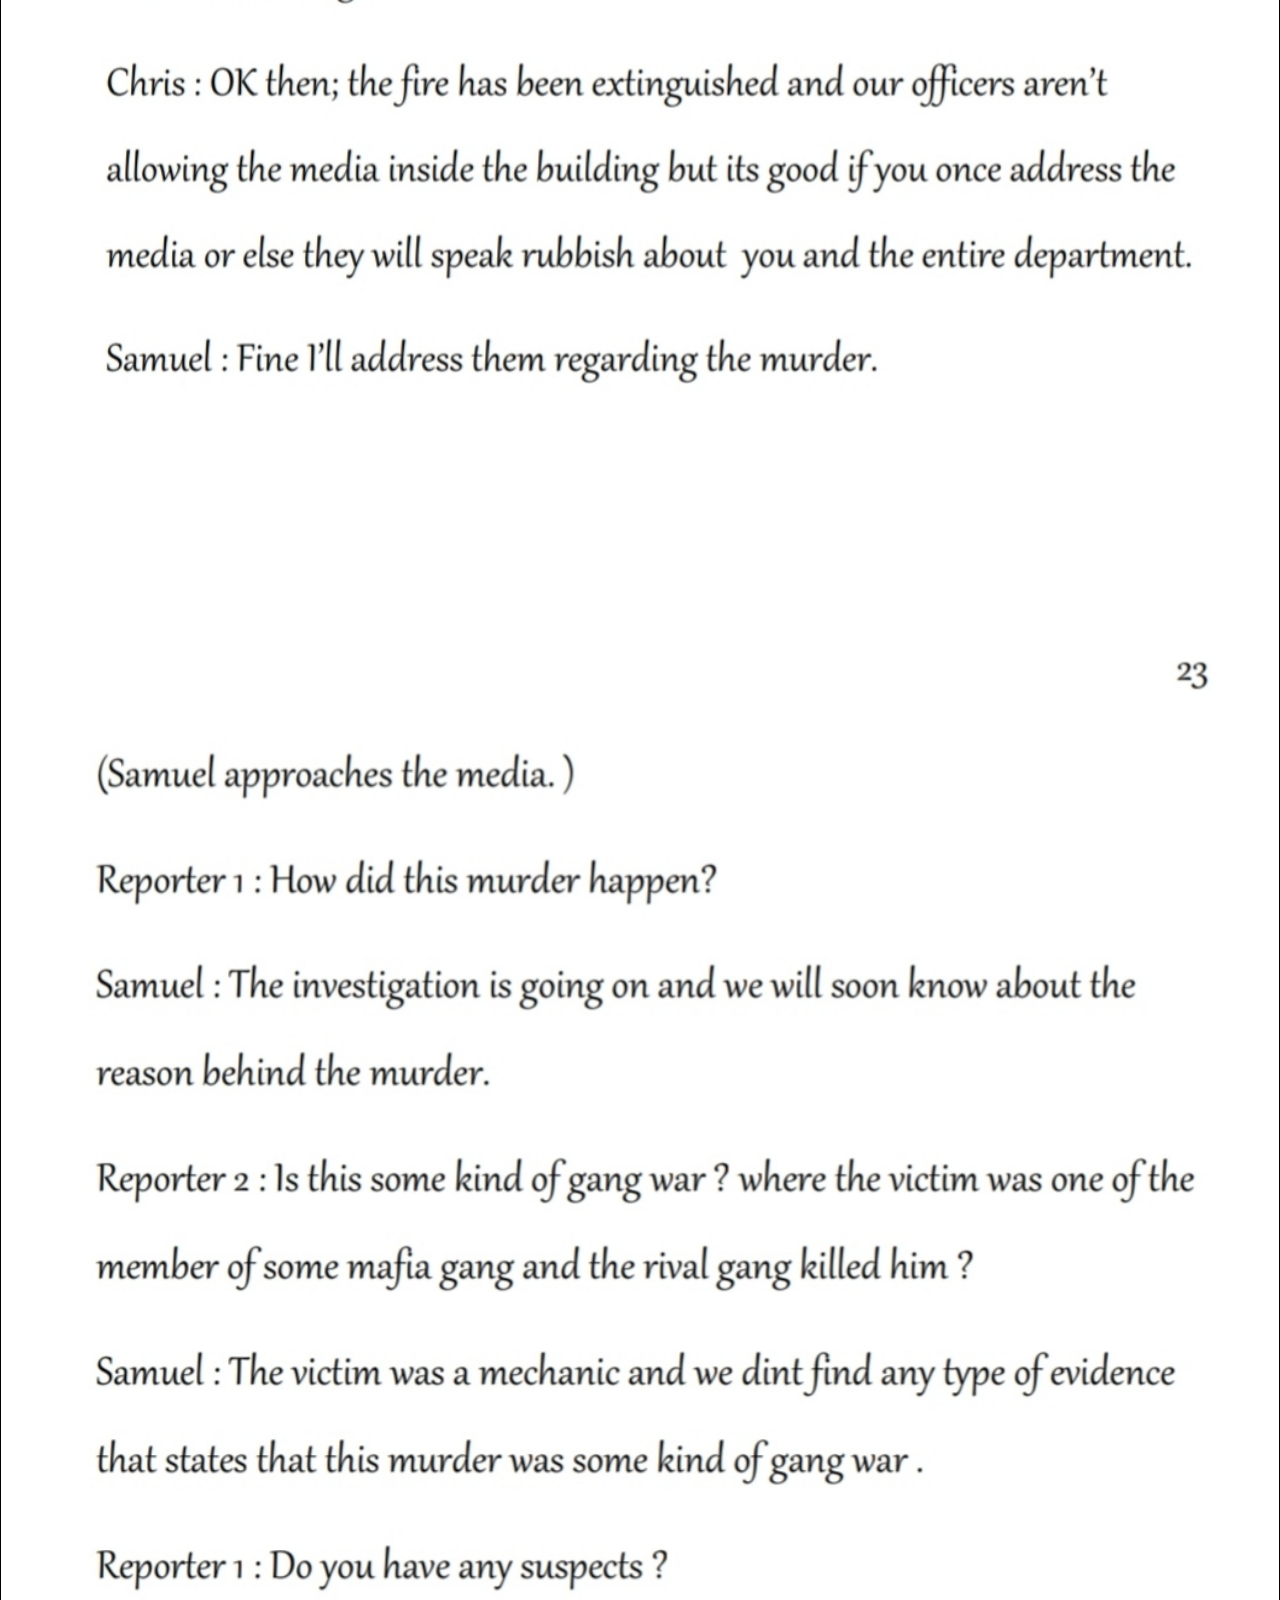
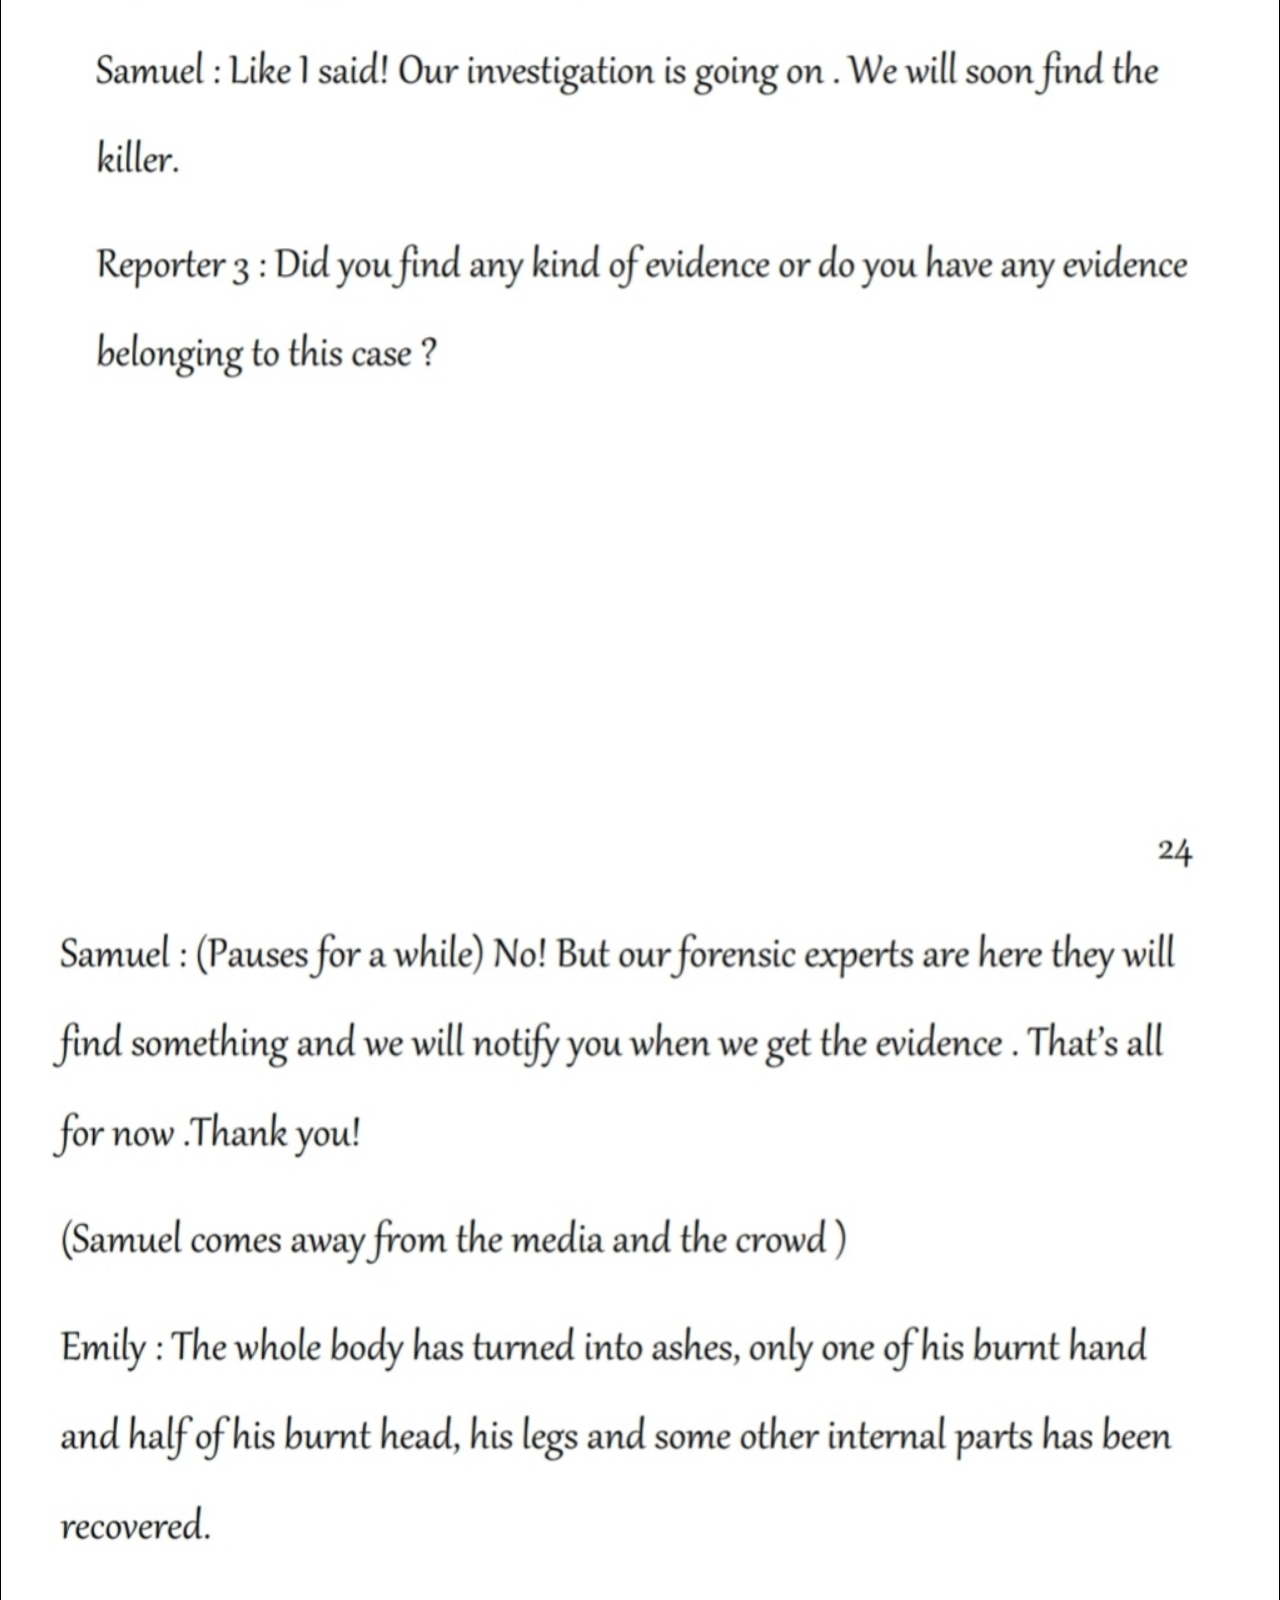
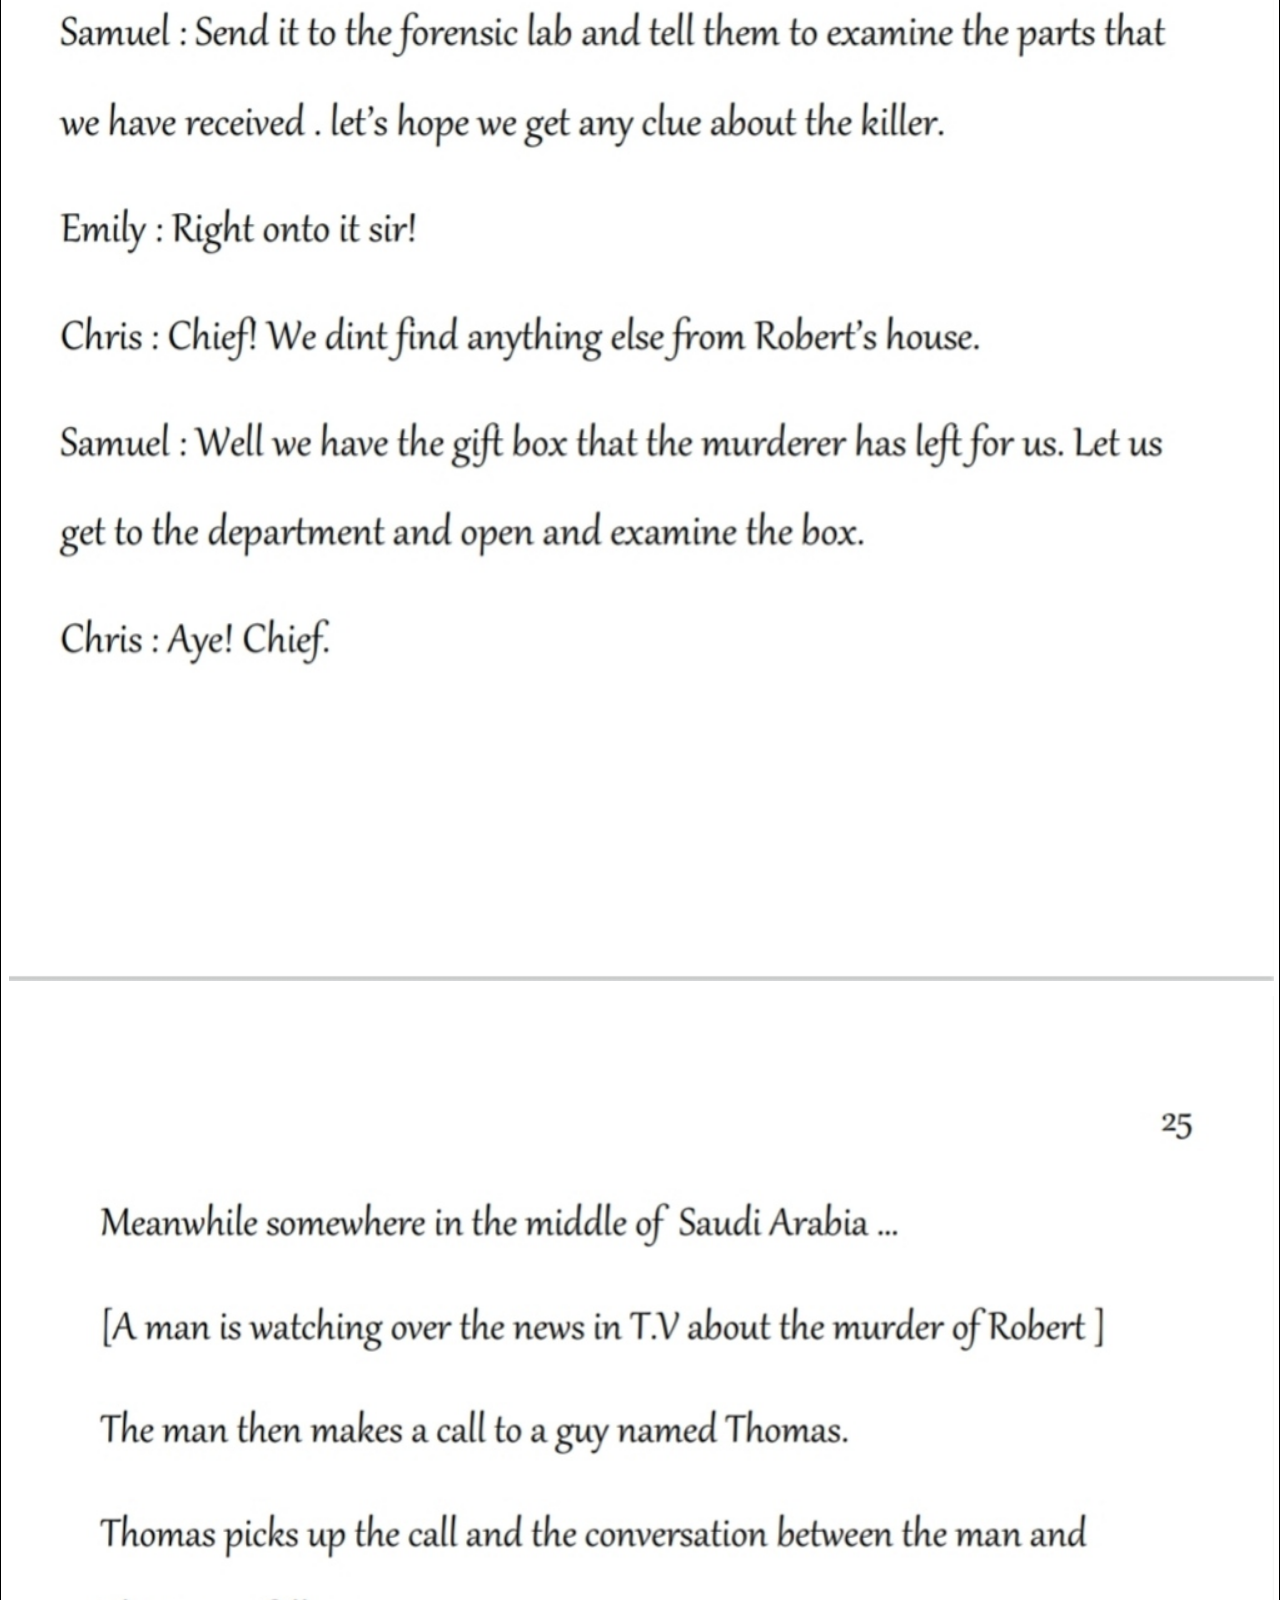
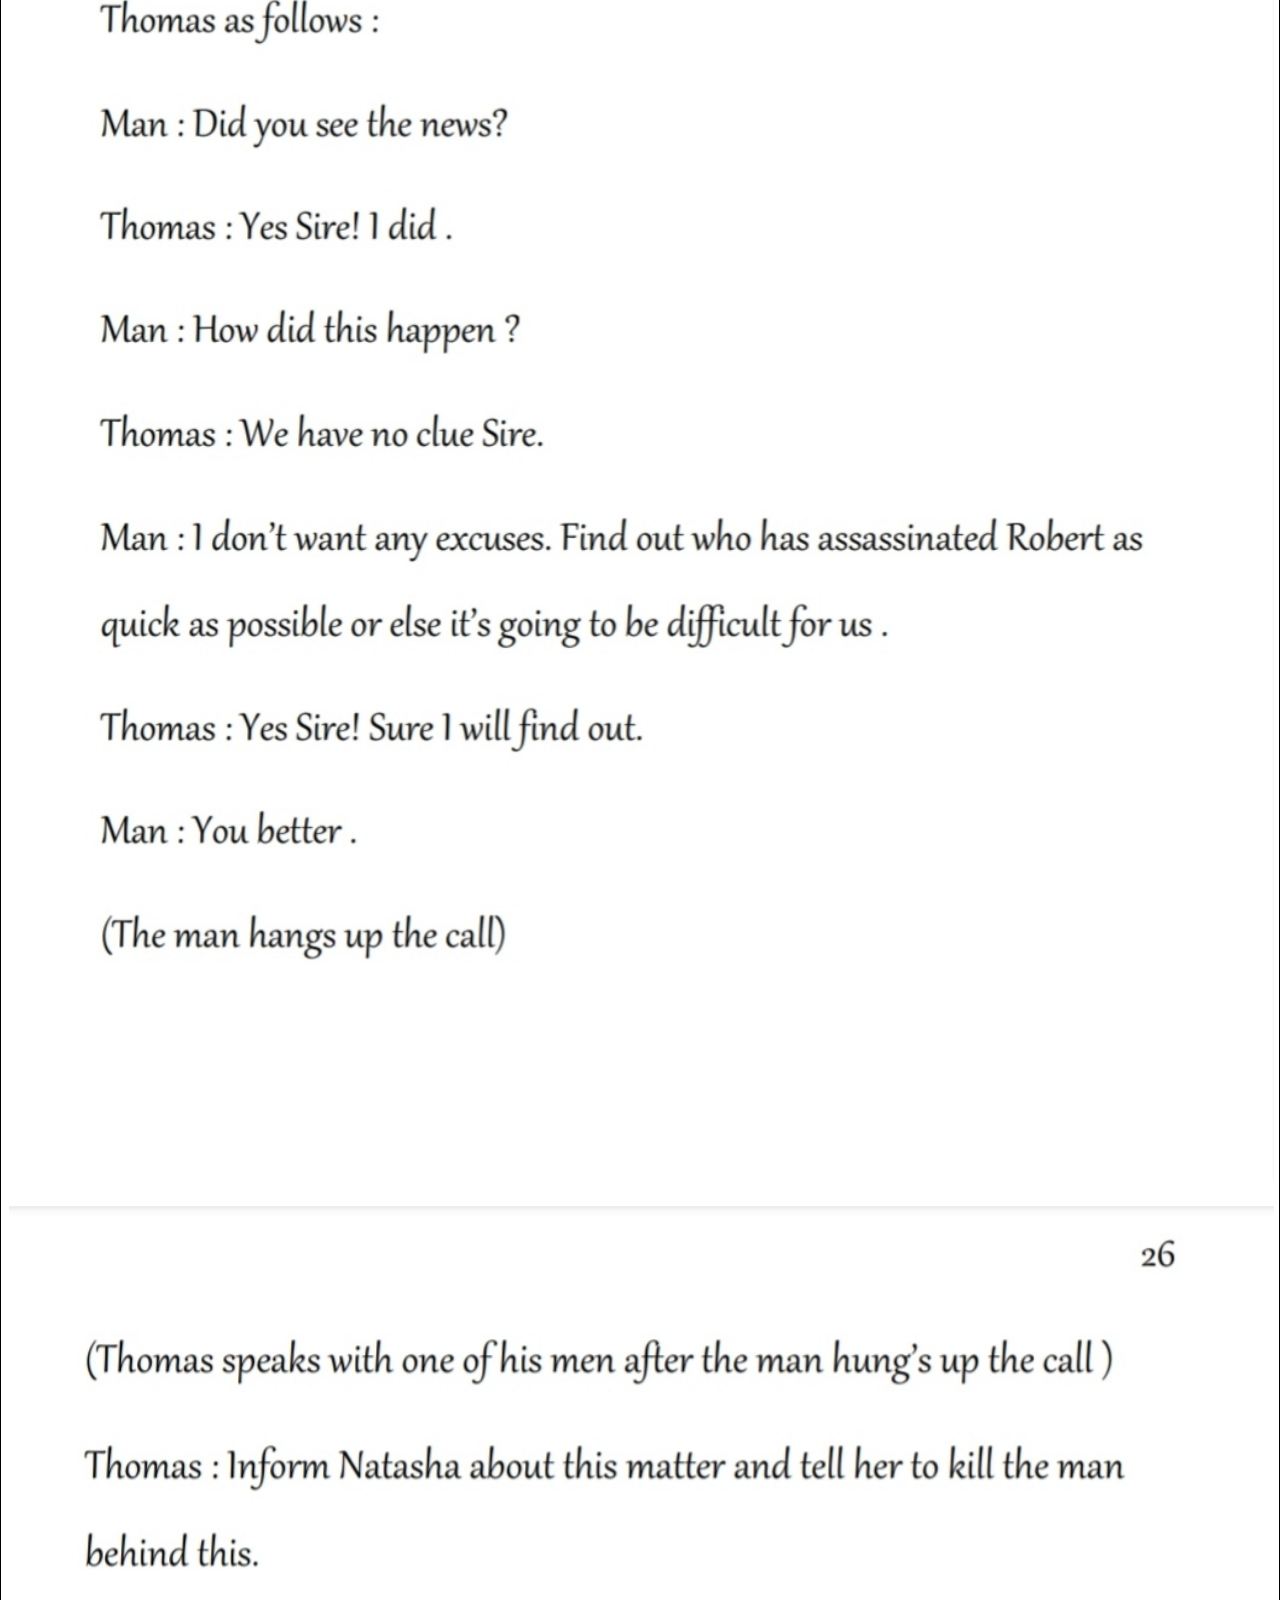
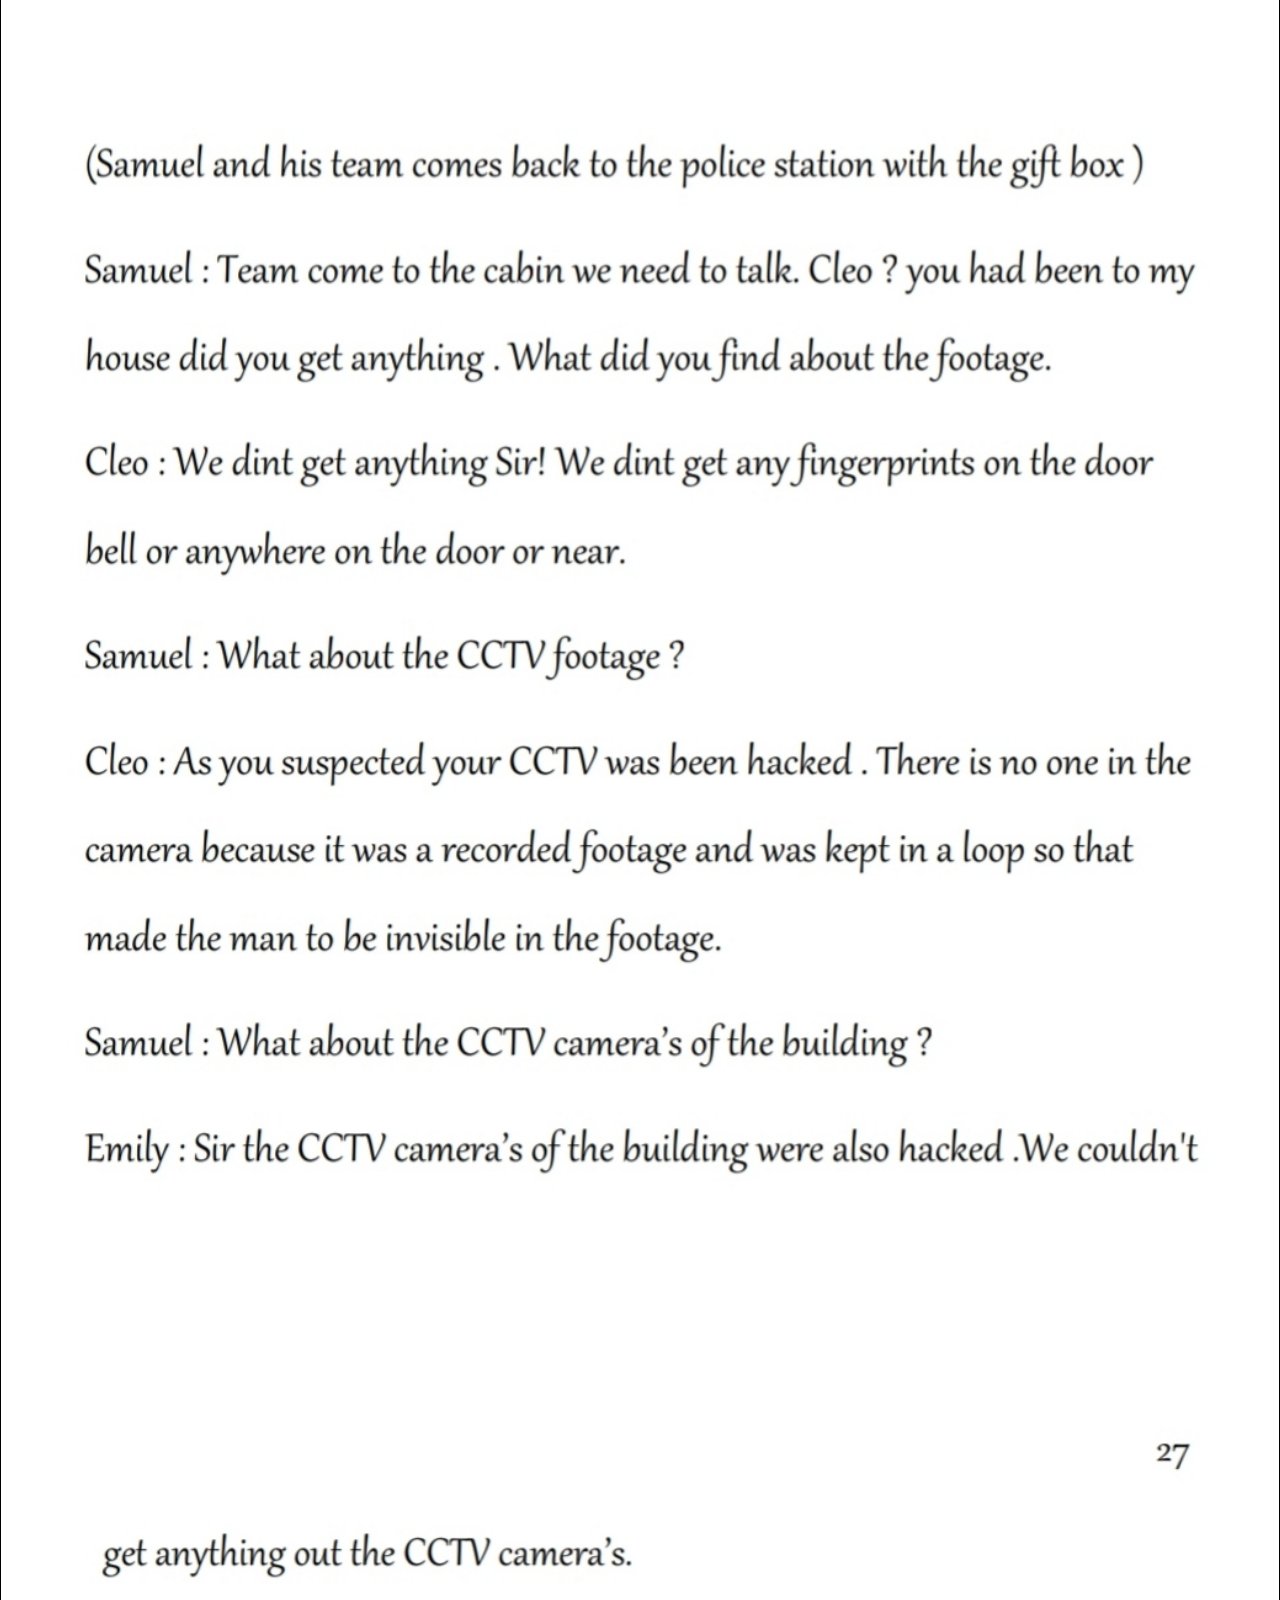
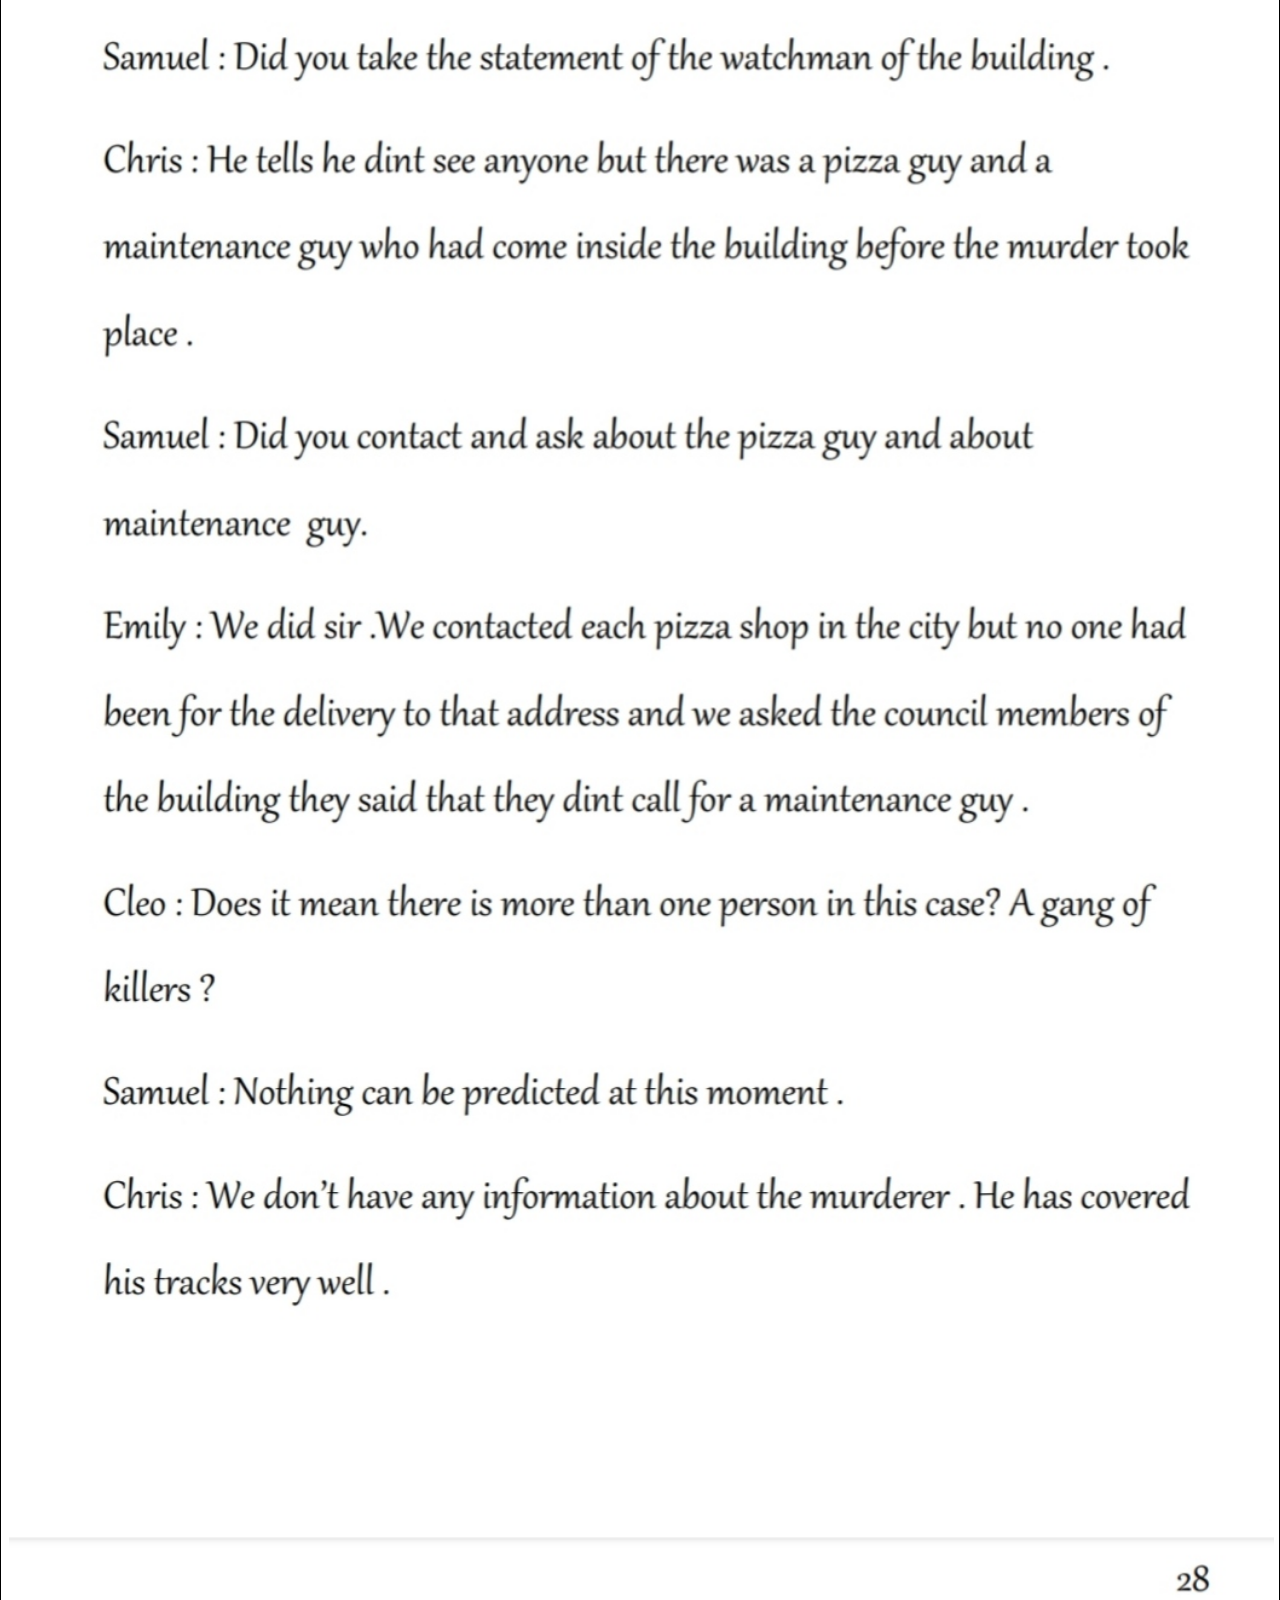
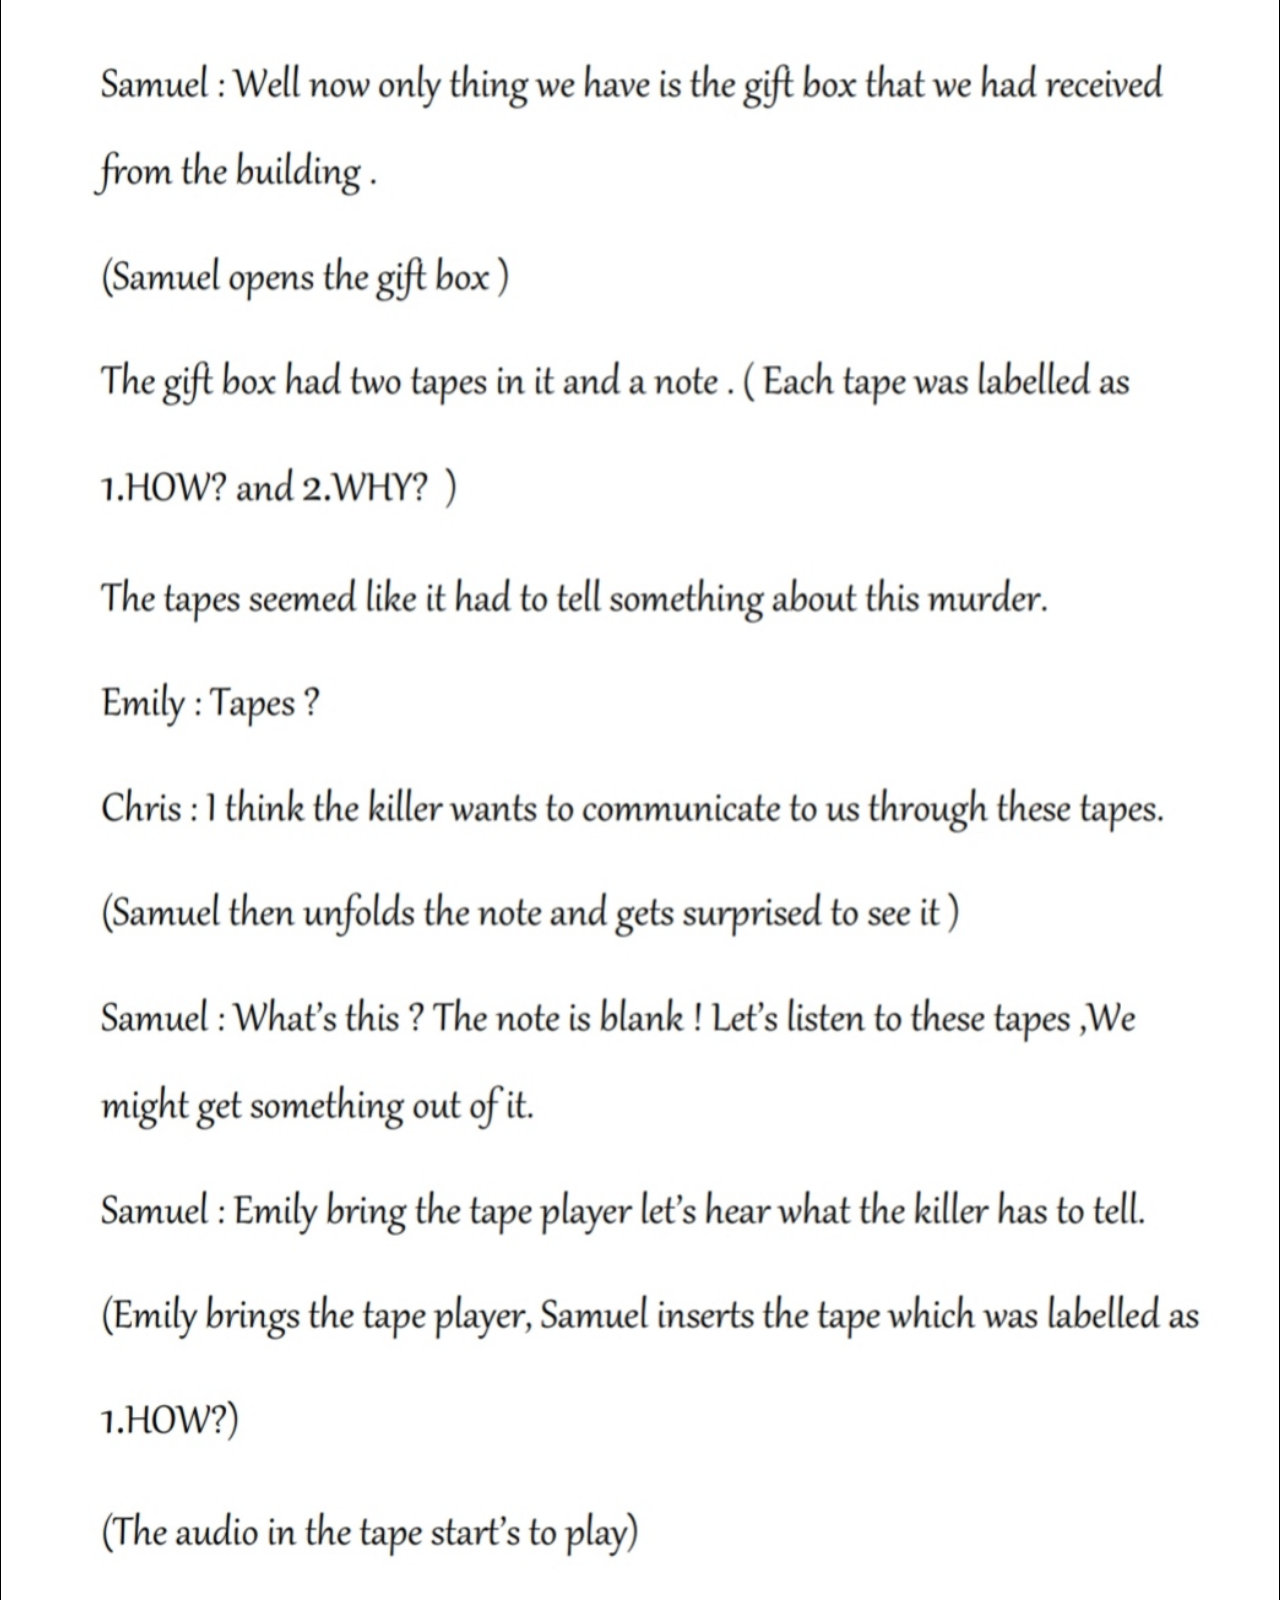
<file: novels/1.lullaby/Episodes/episode 2/Lullaby-episode-2.html>
<!DOCTYPE html>
<html lang="en">
<head>
    <meta charset="UTF-8">
    <meta name="viewport" content="width=device-width, initial-scale=1.0">
    <meta http-equiv="X-UA-Compatible" content="IE=edge"> 
    <title>Meraki/lullaby</title>
    <link rel="stylesheet" href="https://stackpath.bootstrapcdn.com/bootstrap/4.1.1/css/bootstrap.min.css" integrity="sha384-WskhaSGFgHYWDcbwN70/dfYBj47jz9qbsMId/iRN3ewGhXQFZCSftd1LZCfmhktB"
    crossorigin="anonymous">
    <link href="https://fonts.googleapis.com/css2?family=Oxanium&display=swap" rel="stylesheet">
    <link href="https://fonts.googleapis.com/css2?family=Oxanium&family=Patrick+Hand&display=swap" rel="stylesheet">
    <link href="https://fonts.googleapis.com/css2?family=Gabriela&display=swap" rel="stylesheet">
    <link href="./lullaby-episode-1.css" rel="stylesheet" type="text/css">
</head>
<body class="bg-dark">
  <a href="../Lullaby-episode-page.html"><button class=back>Back</button></a>

  <br>
  

<div class="wrapper">
<div class="wrapper-item ">
    
<img src="../../../../pics/Lullaby cover page.jpg" height="100%" width="100%">
 </div>




    <div class="wrapper-item ">
 <img src="../../../../pics/lullaby victim robert/21.jpg" height="100%" width="100%">
          </div>

                     
          <div class="wrapper-item ">
            <img src="../../../../pics/lullaby victim robert/22.jpg" height="100%" width="100%">
                     </div>


            
                     <div class="wrapper-item ">
                        <img src="../../../../pics/lullaby victim robert/23.jpg" height="100%" width="100%">
                                 </div>
                                
          <div class="wrapper-item ">
            <img src="../../../../pics/lullaby victim robert/24.jpg" height="100%" width="100%">
                     </div>
                                 
          <div class="wrapper-item ">
            <img src=".../../../../../../pics/lullaby victim robert/25.jpg" height="100%" width="100%">
                     </div>
                                 
          <div class="wrapper-item ">
            <img src="../../../../pics/lullaby victim robert/26.jpg" height="100%" width="100%">
                     </div>
                                 
          <div class="wrapper-item ">
            <img src="../../../../pics/lullaby victim robert/27.jpg" height="100%" width="100%">
                     </div>
                                 
          <div class="wrapper-item ">
            <img src="../../../../pics/lullaby victim robert/28.jpg" height="100%" width="100%">
                     </div>
                                 
          <div class="wrapper-item ">
            <img src="../../../../pics/lullaby victim robert/29.jpg" height="100%" width="100%">
                     </div>
                                 
          <div class="wrapper-item ">
            <img src="../../../../pics/lullaby victim robert/30.jpg" height="100%" width="100%">
                     </div>
                                 
          <div class="wrapper-item ">
            <img src="../../../../pics/lullaby victim robert/31.jpg" height="100%" width="100%">
                     </div>
                                 
          <div class="wrapper-item ">
            <img src="../../../../pics/lullaby victim robert/32.jpg" height="100%" width="100%">
                     </div>
                                 
          <div class="wrapper-item ">
            <img src="../../../../pics/lullaby victim robert/33.jpg" height="100%" width="100%">
                     </div>
                                 
          <div class="wrapper-item ">
            <img src="../../../../pics/lullaby victim robert/34.jpg" height="100%" width="100%">
                     </div>
                                 
          <div class="wrapper-item ">
            <img src="../../../../pics/lullaby victim robert/35.jpg" height="100%" width="100%">
                     </div>
           
                                                                       

</div>

<div class="align-left"><a href="../Lullaby-episode-page.html"><button class='back bg'>Back</button></a></div>
<div class="align-right"><a href="#" ><button class='back bg'>Next Chapter</button></a></div>


















<script src="https://code.jquery.com/jquery-3.3.1.slim.min.js" integrity="sha384-q8i/X+965DzO0rT7abK41JStQIAqVgRVzpbzo5smXKp4YfRvH+8abtTE1Pi6jizo"
crossorigin="anonymous"></script>
<script src="https://cdnjs.cloudflare.com/ajax/libs/popper.js/1.14.3/umd/popper.min.js" integrity="sha384-ZMP7rVo3mIykV+2+9J3UJ46jBk0WLaUAdn689aCwoqbBJiSnjAK/l8WvCWPIPm49"
crossorigin="anonymous"></script>
<script src="https://stackpath.bootstrapcdn.com/bootstrap/4.1.1/js/bootstrap.min.js" integrity="sha384-smHYKdLADwkXOn1EmN1qk/HfnUcbVRZyYmZ4qpPea6sjB/pTJ0euyQp0Mk8ck+5T"
crossorigin="anonymous"></script>

</body>
</html>
</file>
<file: CSS/style.css>
*{
    -webkit-box-sizing: border-box;
    -moz-box-sizing: border-box;
    -ms-box-sizing:border-box;
    box-sizing: border-box;
    margin: 0;
    padding: 0;

}

body{
    font-family: 'Gabriela', serif;
  
}
hr{
    margin-right:42%;
    margin-left: 5px;
    margin-top:0!important;
    background-color:rgb(105, 104, 104) ;
    
}
nav{
    border-bottom:solid rgb(201, 193, 193);
}


a{
    text-decoration:none;
    text-align: center;
    color: rgb(206, 201, 201);
}
.heading{
    margin: auto;
    font-family: 'Cabin Sketch', cursive;
    margin-left: 15px;
    margin-top:8px ;
    font-size: 35px;
    font-weight: 100;
    color: rgb(255, 255, 255);
}

.logo{
    margin:auto;
    margin-left:3px ;
    margin-right:0 ;
   

}

.section{
    display: flex;
    background-color:rgb(39, 39, 39);
    color:rgb(206, 201, 201);
    font-size: 25px;
    font-weight: 100;
    padding: 10px!important;
    padding-left:10px!important ;
    margin-left:5px;
    margin-right:50px;
    border: groove rgba(175, 30, 30, 0.808) 3px!important;
    border-radius: 20px 2px 20px 2px;
    background: linear-gradient(-45deg,rgb(161, 22, 22),rgb(59, 38, 38),rgb(116, 30, 30),rgb(67, 36, 36));
}

#navbarNav{
   
    color: rgb(235, 226, 210);
    margin: 0!important;
    padding: 0!important;
   
    
}

ul li a{
    font-size: 16px;
    margin: 0;
    font-weight: 100!important;
    color: rgb(228, 227, 226)!important;
    animation-name:bring ;
    animation-duration:0.5s;
    transition: ease-in-out;
    
}

.margin{
    margin: 0;
}


@keyframes bring{
    from {
        transform: translatex(-2000px);
    }
    to{
        transform: translatex(0px);
    }
}




.sub-heading{
    width: 50%;
 margin-left: 5px;
 margin-bottom: 0;
 font-size: 18px;
 font-weight: 100;
 color:rgb(221, 200, 200) ;
 border-radius: 0px 15px 15px 0px;
 background-color:rgb(83, 61, 61) ;
margin-right: 160px;
 padding: 10px;
 background: linear-gradient(30deg,rgb(110, 20, 20),rgb(56, 29, 29),rgb(54, 40, 40),rgb(95, 30, 30));

}





.new-comics{
    display: flex;
    margin-top: 10px;
    -webkit-box-flex: initial;
   
    
    
}
.comics{
max-height: 100%;
width:31.5%;
margin-top: 5px;
    margin-left: 5px;
    
}
.comics a img{
    border: rgb(73, 72, 72) solid 1px;
    
    border-radius: 5px;

}
.comics a span {
    border-top:solid  rgb(73, 72, 72) 2px;
    font-weight: 500;
    font-size: 15px;
    color: rgb(206, 201, 201);
    display: block;
    border-radius: 5px;
    padding: 5px;

} 

.comics a button {
    border: rgb(73, 72, 72) solid 1px;
    color: rgb(27, 17, 17);
    display: block;
    border-radius: 5px;
    padding: 5px;
    background-color:rgb(37, 37, 37);
} 





footer{
    color:rgb(207, 207, 207);
    width: 100%;
    padding:10px;
    

}
</file>
<file: Games/charater-game.css>
*{
    -webkit-box-sizing: border-box;
    -moz-box-sizing: border-box;
    -ms-box-sizing:border-box;
    box-sizing: border-box;
    margin: 0;
    padding: 0;

}

body{
    font-family: 'Gabriela', serif;
  
}
hr{
    margin-right:42%;
    margin-left: 5px;
    margin-top:0!important;
    background-color:rgb(105, 104, 104) ;
    
}
nav{
    border-bottom:solid rgb(201, 193, 193);
}


a{
    text-decoration:none;
    text-align: center;
    color: rgb(206, 201, 201);
}
.heading{
    margin: auto;
    margin-left: 15px;
    margin-top:8px ;
    font-size: 35px;
    font-family: 'Cabin Sketch', cursive;
    font-weight: 100;
    color: rgb(255, 255, 255);
}

.logo{
    margin:auto;
    margin-left:3px ;
    margin-right:0 ;
   

}

.section{
    display: flex;
    margin-left: 15%!important;
    justify-content: center;
    width: 70%;
    background-color:rgb(39, 39, 39);
    background: linear-gradient(30deg,rgb(121, 43, 43),rgb(56, 29, 29),rgb(66, 56, 56),rgb(83, 80, 80));
    color:rgb(206, 201, 201);
    font-size: 25px;
    font-weight: 100;
    padding: 5px!important;
    padding-left: 10px!important;
    border: groove rgba(175, 30, 30, 0.808) 3px!important;
    border-radius: 20px 20px 0 0 !important;
}

#navbarNav{
   
    color: rgb(235, 226, 210);
    margin: 0!important;
    padding: 0!important;
   
    
}

ul li a{
    font-size: 16px;
    margin: 0;
    font-weight: 100!important;
    color: rgb(228, 227, 226)!important;
    animation-name:bring ;
    animation-duration:0.5s;
    transition: ease-in-out;
    
}

.margin{
    margin: 0;
}


@keyframes bring{
    from {
        transform: translatex(-2000px);
    }
    to{
        transform: translatex(0px);
    }
}



.sub-heading{
    width: 50%;
 margin-left: 5px;
 margin-bottom: 0;
 font-size: 18px;
 font-weight: 100;
 color:rgb(221, 200, 200) ;
 border-radius: 0px 15px 15px 0px;
 background-color:rgb(83, 61, 61) ;
margin-right: 160px;
 padding: 10px;
 background: linear-gradient(-45deg,rgb(240, 40, 40),rgb(66, 47, 47),rgb(85, 30, 30),rgb(65, 58, 58));
 

}




.new-comics{
    display: flex;
    margin-top: 10px;
    -webkit-box-flex: initial;
   
    
    
}
.comics{
max-height: 100%;
width:31.5%;
margin-top: 5px;
    margin-left: 5px;
    
}
.comics a img{
    border: rgb(73, 72, 72) solid 1px;
    
    border-radius: 5px;

}
.comics a span {
    border-top:solid  rgb(73, 72, 72) 2px;
    font-weight: 500;
    font-size: 15px;
    color: rgb(206, 201, 201);
    display: block;
    border-radius: 5px;
    padding: 5px;

} 

.comics a button {
    border: rgb(73, 72, 72) solid 1px;
    color: rgb(27, 17, 17);
    display: block;
    border-radius: 5px;
    padding: 5px;
    background-color:rgb(37, 37, 37);
} 




footer{
    color:rgb(207, 207, 207);
    width: 100%;
    padding:10px;
    

}




.game-list{
    display: flex;
}

.game-item{
    width: 35%;
    
    margin: 3px;
}


.game-item p a{
    color: rgb(206, 201, 201);
}

.game-item p {
   padding-top: 15px!important;
   font-size: 20px;
background-color:rgb(37, 37, 37);
   margin-top:1px ;
  padding: 15px;
  padding-bottom:10px ;
  border-radius: 10px;
   

   }

   .game-list-heading{
       font-size: 25px;
   }
</file>
<file: novels/novel.css>
*{
    -webkit-box-sizing: border-box;
    -moz-box-sizing: border-box;
    -ms-box-sizing:border-box;
    box-sizing: border-box;
    margin: 0;
    padding: 0;

}

body{
    font-family: 'Gabriela', serif;
  
}
hr{
    margin-right:42%;
    margin-left: 5px;
    margin-top:0!important;
    background-color:rgb(105, 104, 104) ;
    
}
nav{
    border-bottom:solid rgb(201, 193, 193);
}


a{
    text-decoration:none;
    text-align: center;
    color: rgb(206, 201, 201);
}
.heading{
    margin: auto;
    font-family: 'Cabin Sketch', cursive;
    margin-left: 15px;
    margin-top:8px ;
    font-size: 35px;
    font-weight: 100;
    color: rgb(255, 255, 255);
}

.logo{
    margin:auto;
    margin-left:3px ;
    margin-right:0 ;
   

}

.section{
    display: flex;
    margin-left: 15%!important;
    justify-content: center;
  
    width: 70%;
    background-color:rgb(39, 39, 39);
    background: linear-gradient(30deg,rgb(121, 43, 43),rgb(56, 29, 29),rgb(66, 56, 56),rgb(83, 80, 80));

    color:rgb(206, 201, 201);
    font-size: 25px;
    font-weight: 100;
    padding: 5px!important;
    padding-left: 10px!important;
    border: groove rgba(175, 30, 30, 0.808) 3px!important;
    border-radius: 20px 20px 0 0 !important;
}

#navbarNav{
   
    color: rgb(235, 226, 210);
    margin: 0!important;
    padding: 0!important;
   
    
}

ul li a{
    font-size: 16px;
    margin: 0;
    font-weight: 100!important;
    color: rgb(228, 227, 226)!important;
    animation-name:bring ;
    animation-duration:0.5s;
    transition: ease-in-out;
    
}

.margin{
    margin: 0;
}


@keyframes bring{
    from {
        transform: translatex(-2000px);
    }
    to{
        transform: translatex(0px);
    }
}




.sub-heading{
    width: 50%;
 margin-left: 5px;
 margin-bottom: 0;
 font-size: 18px;
 font-weight: 100;
 color:rgb(221, 200, 200) ;
 border-radius: 0px 15px 15px 0px;
 background-color:rgb(83, 61, 61) ;
margin-right: 160px;
 padding: 10px;
 background: linear-gradient(-45deg,rgb(240, 40, 40),rgb(66, 47, 47),rgb(85, 30, 30),rgb(65, 58, 58));

}






.new-comics{
    display: flex;
    margin-top: 10px;
    -webkit-box-flex: initial;
   
    
    
}
.comics{
max-height: 100%;
width:31.5%;
margin-top: 5px;
    margin-left: 5px;
    
}
.comics a img{
    border: rgb(73, 72, 72) solid 1px;
    
    border-radius: 5px;

}
.comics a span {
    border-top:solid  rgb(73, 72, 72) 2px;
    font-weight: 500;
    font-size: 15px;
    color: rgb(206, 201, 201);
    display: block;
    border-radius: 5px;
    padding: 5px;

} 

.comics a button {
    border: rgb(73, 72, 72) solid 1px;
    color: rgb(27, 17, 17);
    display: block;
    border-radius: 5px;
    padding: 5px;
    background-color:rgb(37, 37, 37);
} 




footer{
    color:rgb(207, 207, 207);
    width: 100%;
    padding:10px;
    

}



.novel-list{
    display: flex;
}

.novel-item{
    width: 35%;
    margin: 3px;
}


.novel-item p a{
    color: rgb(206, 201, 201);
}

.novel-item p {
   padding-top: 15px!important;
   font-size: 20px;
   padding-left: 10px!important;
padding-bottom:15px ;
background-color:rgb(37, 37, 37);
   margin-top:1px ;
   padding: 15px;
   padding-bottom:10px ;
   border-radius: 10px;
   
    

   }

   .novel-list-heading{
       font-size: 25px;
   }
   

.section{
    display: flex;
    background-color:rgb(39, 39, 39);
    color:rgb(206, 201, 201);
    font-size: 25px;
    font-weight: 100;
    padding: 15px;
    padding-left:8px ;
    margin-left:5px;
    margin-right:50px;
    border: groove rgba(175, 30, 30, 0.808) 3px;
    border-radius: 20px 2px 20px 2px;
}
</file>
<file: Games/1.Disappered/Dispaered-cover-page.css>
*{
    -webkit-box-sizing: border-box;
    -moz-box-sizing: border-box;
    -ms-box-sizing:border-box;
    box-sizing: border-box;
    margin: 0;
    padding: 0;

}

body{
    font-family: 'Gabriela', serif;
  
}
hr{
    margin-right:20%;
    margin-left: 5px;
    margin-top:0!important;
    background-color:rgb(105, 104, 104) ;
    
}
nav{
    border-bottom:solid rgb(201, 193, 193);
}


a{
    text-decoration:none;
    text-align: center;
    color: rgb(206, 201, 201);
}
.heading{
    font-family: 'Cabin Sketch', cursive;
    margin: auto;
    margin-left: 15px;
    margin-top:8px ;
    font-size: 35px;
    font-weight: 100;
    color: rgb(255, 255, 255);
}

.logo{
    margin:auto;
    margin-left:3px ;
    margin-right:0 ;
   

}

.section{
    display: flex;
    background-color:rgb(39, 39, 39);
    color:rgb(206, 201, 201);
    font-size: 25px;
    font-weight: 100;
    padding: 15px;
    padding-left:8px ;
    margin-left:5px;
    margin-right:50px;
    border: groove rgba(175, 30, 30, 0.808) 3px!important;
    border-radius: 20px 2px 20px 2px;
}

#navbarNav{
   
    color: rgb(235, 226, 210);
    margin: 0!important;
    padding: 0!important;
   
    
}

ul li a{
    font-size: 16px;
    margin: 0;
    font-weight: 100!important;
    color: rgb(228, 227, 226)!important;
    animation-name:bring ;
    animation-duration:0.5s;
    transition: ease-in-out;
    
}

.margin{
    margin: 0;
}


@keyframes bring{
    from {
        transform: translatex(-2000px);
    }
    to{
        transform: translatex(0px);
    }
}



.sub-heading{
 margin-left: 5px;
 margin-bottom: 0;
 font-size: 20px;
 font-weight: 100;
 color:rgb(221, 200, 200) ;
 border-radius: 15px 15px 0 0;
 background-color:rgb(83, 61, 61) ;
margin-right: 160px;
 padding: 10px;
 

}




footer{
    color:rgb(207, 207, 207);
    width: 100%;
    padding:10px;
    

}


.container{
  display: flex;
    width: 100%;
    height: 100%;
    background:white;
  
    

}

 h2{
    font-family: 'Creepster', cursive;
    width:50%;
 height: 5%;
margin-top: 10px;
margin-left:30px ;
    padding-top: 10px;
    font-size: 35px;
    font-weight: 200;
 margin-right: 0px;
 color: rgb(231, 231, 231);
 background:linear-gradient(45deg,rgb(39, 39, 39),rgb(61, 24, 24),rgb(148, 0, 0));
 padding: 20px;
 border-radius: 20px 0 20px 0;
   
}

.information{
  display: block;
    background:white;
    color: rgb(32, 30, 30);
    font-weight: 100;
    
}
.cover-photo{
    width: 100%;
   margin:10px;
   margin-top: 0;
   margin-bottom: 0;
}

.Description{
    width: 100%;
    padding: 10px;
    font-size: 18px;
    background:linear-gradient(-60deg,rgb(0, 0, 0),rgb(39, 1, 1),rgb(66, 0, 0),rgb(66, 0, 0)) ;
    color:rgb(201, 201, 201);
}
.Description h3{
    font-weight: 500;
    font-size:20px ;
    font-size: 25px;
    margin-bottom: 5px;
}

.for-margin{
    margin-right: 10px;
margin-top:5px;
}
    
.cover-photo img{
    border-radius: 8px;
}


.persona{
    display: flex;
    
}


.Description span {
    color:rgb(6, 215, 252);
}
 
.read-back{
    display: flex;
    width:100%;
    text-align: center;
    

}



.read-back a {
    width: 50%;
    padding: 15px;
    
}
.read-back a button{
  
    padding: 20px;
    border-radius: 10px;
    background:linear-gradient(-60deg,black,rgb(0, 0, 0),rgb(109, 2, 2),rgb(66, 0, 0),rgb(66, 0, 0)) ;
    color:rgb(201, 201, 201); 
}
</file>
<file: novels/1.lullaby/lullaby.css>
*{
    -webkit-box-sizing: border-box;
    -moz-box-sizing: border-box;
    -ms-box-sizing:border-box;
    box-sizing: border-box;
    margin: 0;
    padding: 0;

}

body{
    font-family: 'Gabriela', serif;
  
}
hr{
    margin-right:20%;
    margin-left: 5px;
    margin-top:0!important;
    background-color:rgb(105, 104, 104) ;
    
}
nav{
    border-bottom:solid rgb(201, 193, 193);
}


a{
    text-decoration:none;
    text-align: center;
    color: rgb(206, 201, 201);
}
.heading{
    font-family: 'Cabin Sketch', cursive;
    margin: auto;
    margin-left: 15px;
    margin-top:8px ;
    font-size: 35px;
    font-weight: 100;
    color: rgb(255, 255, 255);
}

.logo{
    margin:auto;
    margin-left:3px ;
    margin-right:0 ;
   

}

.section{
    display: flex;
    background-color:rgb(39, 39, 39);
    color:rgb(206, 201, 201);
    font-size: 25px;
    font-weight: 100;
    padding: 15px;
    padding-left:8px ;
    margin-left:5px;
    margin-right:50px;
    border: groove rgba(175, 30, 30, 0.808) 3px!important;
    border-radius: 20px 2px 20px 2px;
}

#navbarNav{
   
    color: rgb(235, 226, 210);
    margin: 0!important;
    padding: 0!important;
   
    
}

ul li a{
    font-size: 16px;
    margin: 0;
    font-weight: 100!important;
    color: rgb(228, 227, 226)!important;
    animation-name:bring ;
    animation-duration:0.5s;
    transition: ease-in-out;
    
}

.margin{
    margin: 0;
}


@keyframes bring{
    from {
        transform: translatex(-2000px);
    }
    to{
        transform: translatex(0px);
    }
}



.sub-heading{
 margin-left: 5px;
 margin-bottom: 0;
 font-size: 20px;
 font-weight: 100;
 color:rgb(221, 200, 200) ;
 border-radius: 15px 15px 0 0;
 background-color:rgb(83, 61, 61) ;
margin-right: 160px;
 padding: 10px;
 

}




footer{
    color:rgb(207, 207, 207);
    width: 100%;
    padding:10px;
    

}


.container{
  display: flex;
    width: 100%;
    height: 100%;
    background:white;
  
    

}

 h2{
    font-family: 'Creepster', cursive;
    width: 40%;
 height: 5%;
margin-top: 10px;
margin-left:30px ;
    padding-top: 10px;
    font-size: 40px;
    font-weight: 300;
 margin-right: 0px;
 color: rgb(0, 0, 0);
 background:linear-gradient(10deg,rgb(255, 0, 0),rgb(143, 43, 43),rgb(168, 57, 57),rgb(250, 0, 0)) ;
 padding: 20px;
 border-radius: 20px 0 20px 0;
   
}

.information{
  display: block;
    background:white;
    color: rgb(32, 30, 30);
    font-weight: 100;
    
}
.cover-photo{
    width: 100%;
   margin:10px;
   margin-top: 0;
   margin-bottom: 0;
}

.Description{
    width: 100%;
    padding: 10px;
    font-size: 18px;
    background:linear-gradient(rgb(49, 49, 49),rgb(31, 31, 31),black) ;
    color:rgb(165, 165, 165);
}
.Description h3{
    font-weight: 500;
    font-size:20px ;
    font-size: 25px;
    margin-bottom: 5px;
}

.for-margin{
    margin-right: 10px;
margin-top:5px;
}
    
.cover-photo img{
    border-radius: 8px;
}


.persona{
    display: flex;
    
}


.Description span {
    color: gold;
}
 
.read-back{
    display: flex;
    width:100%;
    text-align: center;
    

}



.read-back a {
    width: 50%;
    padding: 15px;
    
}
.read-back a button{
    padding: 20px;
    border-radius: 10px;
  background:linear-gradient(45deg,rgb(49, 49, 49),rgb(24, 20, 20),black) ;
    color:rgb(165, 165, 165);   
}
</file>
<file: Games/1.Disappered/disappeed login and play window/Disappered-login-page.css>
*{
    -webkit-box-sizing: border-box;
    -moz-box-sizing: border-box;
    -ms-box-sizing:border-box;
    box-sizing: border-box;
    margin: 0;
    padding: 0;

}

body{
  background-color: black;
  padding: 0px!important;
}
.container-fluid{
    
    display: flex;
    flex-wrap: wrap;
    align-items: center!important;
    justify-content: center;
    height: 100vh;
    width: 100%;
   position: relative;
    padding: 0%;
}



.container {
    position: absolute;
    background:rgba(255, 255, 255, .2);
    padding:20px;
  margin: auto;
  width: 90%;
    animation-name: loginPage;
    animation-duration: 1s;
    animation-fill-mode: forwards!important;
    transition:1.2s;
   
   
}
button{
    text-align: center;
    width: 100%;
    height: 45px;
    justify-content: center;
    border:hidden;
    font-weight: 600;
   
   
}
form {

    margin: auto;
    margin-top:25% ;
    margin-bottom: 25%;
}


form input{
    width: 100%;
    margin-bottom: 15px;
     height: 40px;
     

}
form button{
    font-size: 18px;
}

@keyframes loginPage {
    0%{
        transform: translateY(-2000px);
    }
    50%{
        transform: translateY(50px);
    }
    100%{
        transform: translateY(0px);
    }
}

.btn{
    
       width:100%;
       margin: auto;
       margin-bottom:20px ;
       padding:0;
       display: block;
       height: 60px;
       border-radius: 10px;
       justify-content: center;
       font-size:20px;
       font-weight: 650;
       border-width:3px;
       background:rgba(36, 36, 34, 0.4);  
     
}

.controls{
   
 
    align-items: center!important;
    justify-content: center;
    height: 100vh!important;
    width: 100%!important;
   position: relative;
   
}

.center{
    

    position: absolute;
     top:25%;
     left: 20%;
     right: 25%;
     animation-name: button;
     animation-duration: 0.8s;
     animation-fill-mode: forwards;
   
    width: 60%;
    background:rgba(36, 36, 34, 0.4);
}

@keyframes button {
    0%{
        transform:translateX(-2000px);
    } 
    50%{
        transform: translateX(50px);
    }
100%{
    transform:translateX(0px);
}

}
</file>
<file: Games/1.Disappered/Disapperaerd-game-home-page/game-home.css>
*{
    -webkit-box-sizing: border-box;
    -moz-box-sizing: border-box;
    -ms-box-sizing:border-box;
    box-sizing: border-box;
    margin: 0;
    padding: 0;

}

body{
    color: white;
}

.head-part{
    display: flex;
    height: 13vh;
    width: 100%;
    padding-top:2%;
    padding-right: 15px;
}



.head-part div p {
    width: 100%;
    text-align: center;
    font-size:1.8em ;
    font-family: 'Oxanium', cursive;
    margin-bottom: 2px;
    
}


.head-part span {
    display: block;
    text-align: center;
    width: 100%;
    font-size:15px!important ;
   
}
.back{
    text-decoration: none;
    color:rgb(233, 233, 233);
    font-size: 2.8em;
    margin-left: 15px;
    margin-right: auto;
    margin-top:15px;
}

.message-part{
    height: 78vh;
    margin-bottom: 3px;
    background-color: rgb(255, 255, 255);
    border-radius:8px 8px 0px 0px ;
    
}

.overflow{
    height: 100%;
   overflow: scroll;
}

hr{
    margin-left:5%;
    margin-right: 5%;
}

.john-talk{
    padding:5%;
    padding-bottom:0 ;
}
.disFlex{
    display: flex;
}


.image{
    margin:1% ;
    float: left;
    width:12%;
    height: 12%;
} 
.image img{
    border-radius: 100%;
}

.message{
    margin-top:3px;
}

.message p {
   margin:3px ;
   margin-left:15px ;
   display: inline;
}

.NAME{
    font-weight: 800;
    font-size: 1.05em;
}

.text-number{
    margin-left:auto;
    margin-top:8%;
    margin-right: 10px;
    width: 25px;
    height: 25px;
    font-weight: 700;
    text-align: center;
    border-radius: 100%;
    border: solid rgb(122, 122, 122) 1px;
}


.text-message{
    font-weight: 500;

}

.navigation-part{
    height: 8vh;
    background-color: rgb(233, 233, 233);
}

.user{
    color: black;
    font-size: 25px;
    margin: 10px;
    margin-top: 15px;
    margin-right: 25px;
    margin-left: 25px;
    float: right;
}


.home{
    color: rgb(8, 1, 117);
    font-size: 25px;
    margin: 10px;
    margin-top: 15px;
    margin-right: 25px;
    margin-left: 25px;
    float: left;
}

.phone{
    color: black;
    font-size: 25px;
    margin: 10px;
    margin-top: 15px;
    margin-right:25%;
    margin-left: 25%;
    
}


.episodePop{
    display: flex;
    flex-wrap: wrap;
    width: 80%;
    justify-content: center;
    height: 60vh;
    position: absolute;
    top:20vh;
    bottom: 20vh;
    right: 10%;
    left: 10%;
    padding:0;
    background: url("../../../pics/fore.jpg") no-repeat;
    background-size: cover;
}

.epiHead{
    width: 100%!important;
    margin: 0;
    margin-top:30px;
    padding:0;
    text-align: center;
    font-family: 'Oxanium', cursive;
}
.epiSub{
    width: 100%!important;
    margin: 0;
    margin-top:20px;
    padding:0;
    font-size: 20px;
    text-align: center;
    font-family: 'Oxanium', cursive;
}

.episodePop p {
                    width: 100%;
                    text-align: center;
                   

                    
}

.episodePop button{
      margin-bottom: 10px;
      padding:3px 10px 3px 10px;
      border-radius: 20px;
      background:linear-gradient(-60deg,black,rgb(0, 0, 0),rgb(109, 2, 2),rgb(66, 0, 0),rgb(66, 0, 0)) ;
      color: white;
}
</file>
<file: Games/1.Disappered/Disapperaerd-game-phone-page/game-phone.css>
*{
    -webkit-box-sizing: border-box;
    -moz-box-sizing: border-box;
    -ms-box-sizing:border-box;
    box-sizing: border-box;
    margin: 0;
    padding: 0;
}

body{
    height: 100vh;
}

.display-number{
    border-bottom: solid 1px white;
    color: white;
    height: 18vh;
 padding-top:15% ;
 text-align: center;
 font-size: 25px;
 font-weight: 500;
 width: 100%;
}

.clear{
    width: 10%;
    color: white;
    height: 18vh;
 padding-top:15% ;
 text-align: center;
 font-size: 30px;
 font-weight: 500;
 padding-right: 20px;
}

.ForDisplay{
    display: flex;
}

.numbers{
   height: 72vh;
   display: flex;
   flex-wrap: wrap;
   justify-content: center!important;
   padding: 10px;
   padding-left: 12px;
   

}



.integers{
    margin: 10px;
    width: 25%;
    height: 15%;
    border-radius: 100%;
    border: hidden;
    font-size: 25px;
    font-weight: 600;
}

.bg-success{
    background:rgb(13, 150, 13);
    margin-left: 35%;
    margin-right: 35%;

}

.bg-success .phone{
    color: white;
}
.navigation-part{
    height: 10vh;
    background-color: rgb(233, 233, 233);
    
}


.user{
    color: black;
    font-size: 25px;
    margin: 10px;
    margin-top: 16px;
    margin-right: 25px;
    margin-left: 25px;
    float: right;
}


.home{
    color:black ;
    font-size: 25px;
    margin: 10px;
    margin-top: 16px;
    margin-right: 25px;
    margin-left: 25px;
    float: left;
}

.phone{
    color:rgb(8, 1, 117);
    font-size: 25px;
    margin: 10px;
    margin-top: 16px;
    margin-right:25%;
    margin-left: 25%;
    
}
.container{
    display: none;
    height: 100vh;
    padding-top: 10%;
   position: fixed;
    
}

.image {
    display: flex;
    justify-content: center;
    width: 100%;
    height: 12vh;
    
  
}

.image img {
    border-radius:100%;

}

.info{
    margin-top: 10px;
    text-align: center;
}

.content{
    font-size: 30px;
   margin-bottom: 0;
}

.text
{  margin:0;
   text-align: center;
    font-size: 20px;
}

.connect{
    display: flex;
    flex-wrap: wrap;
    height:70vh;
    justify-content: center;
    padding-top:30%;
   
}

.icons{
    width: 30%;
    font-size: 25px;
    text-align: center;
    color: rgb(231, 231, 231);
}

.icons span{
    color: grey;
    font-size: 18px;
    text-align: center;
}

.call{
    height: 60px;
    margin-top: 0px;
    width: 58px;
    background: red;
    color:rgb(231, 231, 231);

}
</file>
<file: novels/1.lullaby/Episodes/Lullaby-episode-page.css>
*{
    -webkit-box-sizing: border-box;
    -moz-box-sizing: border-box;
    -ms-box-sizing:border-box;
    box-sizing: border-box;
    margin: 0;
    padding: 0;

}

body{
    font-family: 'Oxanium', cursive;
    padding: 5px;
    
  
}

.container::-webkit-scrollbar{
    width: 0;
}
.container{
height:800px;
    overflow-y: scroll;
}


 a {
     text-decoration: none;
     color:white;
     
  
 }

 .Go-back{
    
    margin:20px!important;

    margin-left: 15px!important;
    padding: 10px!important;
     font-size: 20px;
     border-radius:10px 10px 10px 10px;
     text-align: center;
     background:linear-gradient(-45deg,rgb(253, 253, 253),rgb(167, 167, 167));
 }


h1{
    text-align: center;
    color: red;
    font-family: 'Rye', cursive;
    font-weight: 500;

}

.chapter-bar{
padding: 10px;
    width: 100%;  
    color: white; 
    overflow-y: auto!important;

}


.in-or-out{
    display: flex;
    margin-top: 10px;
}

.in{
width: 50%;
align-content: center!important;
padding-right:5% ;
padding-left: 18%;

}

.in a{
   width:80%;
   margin-left:auto;
   
}

.in a button {
padding: 8px 10px 8px 10px;
margin:auto;
justify-content: end;
border-radius:5px ;
}

.out{
width: 50%;
padding-left:7%;
padding-right: 20%;
align-content: center!important;

    
    }
    
    .out a{
       width:80%;
       margin-left:auto;
 
       
    }
    
    .out a button {
    padding: 8px;
    border-radius:5px ;

    }

.heading{
        text-align: center!important;
    justify-items: center!important;
  

}

.heading span {
   font-size: 100%;
   text-align: center!important;
   font-size: 20px;

}

.head{
    color: rgb(235, 235, 235);
}
</file>
<file: Games/1.Disappered/disappeed login and play window/Disappered login/Disappered-userlogin.css>
*{
    -webkit-box-sizing: border-box;
    -moz-box-sizing: border-box;
    -ms-box-sizing:border-box;
    box-sizing: border-box;
    margin: 0;
    padding: 0;

}

body{
  background-color: black;
  padding: 0px!important;
}
.container-fluid{
    display: block;
    align-items: center!important;
    justify-content: center;
    height: 100vh;
    width: 100%;
   position: absolute;
    padding: 0%;
  
}




.container {
    position: absolute;
    top: 23%;
    left: 5%;
    background:rgba(255, 255, 255, .2);
    padding:20px;
  margin: auto;
  width: 90%;
    animation-name: loginPage;
    animation-duration: 1s;
    animation-fill-mode: forwards!important;
    transition:1.2s;
   
   
}
button{
    text-align: center;
    width: 100%;
    height: 45px;
    justify-content: center;
    border:hidden;
    font-weight: 600;
   
   
}
form {

    margin: auto;
    margin-top:8% ;
    margin-bottom: 25%;
}


form input{
    width: 100%;
    margin-bottom: 15px;
     height: 40px;
     

}
form button{
    font-size: 18px;
}

@keyframes loginPage {
    0%{
        transform: translateY(-2000px);
    }
    50%{
        transform: translateY(50px);
    }
    100%{
        transform: translateY(0px);
    }
}

.btn{
    
       width:100%;
       margin: auto;
       margin-bottom:20px ;
       padding:0;
       display: block;
       height: 60px;
       border-radius: 10px;
       justify-content: center;
       font-size:20px;
       font-weight: 650;
       border-width:3px;
       background:rgba(36, 36, 34, 0.4);  
     
}

.container p {
     padding: 0;
     margin: 0;
     text-align: center;
     font-weight: 900;
     font-size: 50px;
     color: rgb(0, 0, 0);
     font-family: 'Cabin Sketch', cursive;
}

.controls{
     
    align-items: center!important;
    justify-content: center;
    height: 100vh!important;
    width: 100%!important;
   position: relative;
   
}

.center{
    

    position: absolute;
     top:30%;
     left: 20%;
     right: 25%;
     animation-name: button;
     animation-duration: 0.8s;
     animation-fill-mode: forwards;
   
    width: 60%;
    background:rgba(36, 36, 34, 0.4);
}

@keyframes button {
    0%{
        transform:translateX(-2000px);
    } 
    50%{
        transform: translateX(50px);
    }
100%{
    transform:translateX(0px);
}

}


small{
    margin-top:10px;
    float: right;
    font-size: 18px;
    color:blue;
    font-weight: 700;
}

.login{
    display: none;}
</file>
<file: Games/1.Disappered/Disapperaerd-game-home-page/John Talk/John.css>
*{
    -webkit-box-sizing: border-box;
    -moz-box-sizing: border-box;
    -ms-box-sizing:border-box;
    box-sizing: border-box;
    margin: 0;
    padding: 0;

}

body{
    height :100vh!important;
}




.control{
    display: none;
     position: absolute;
    background:rgba(0,0,0,.2);  
     color: rgb(255, 255, 255);
     top: 20%;
     left:20%;
     right: 20%;
     padding:20px;
    height: 60%;
    box-shadow: black 2px;
    animation-name: loginPage;
    animation-duration: 1s;
    animation-fill-mode: forwards!important;
    transition:1.2s;
   
}

@keyframes loginPage {
    0%{
        transform: translateY(-2000px);
    }
    50%{
        transform: translateY(50px);
    }
    100%{
        transform: translateY(0px);
    }
}

span{
    font-weight: 500;
    font-size: 20px;
}

.box{
    display: flex;
    border: hidden; 
     background:rgba(248, 248, 248, 0.3); 
    border-bottom: 2px groove black ;
   width: 90%;
   height: 40px;
  margin-left: 5%;
  margin-right: 5%;
  margin-top:10px;


}

.box1{
    margin-top:30px;
    margin-bottom: 30px;
    height: 10px;
    width: 10%;
    padding-right:0 ;
}

button{

    padding: 10px;
      display: flex;
     justify-content: center;
    width: 100%;
    margin-top: 10px;
    text-align: center;
    font-weight: 500;
    
 
}

.head-part{
    display: flex;
    height: 13vh;
    width: 100%;
    padding-top:2%;
    padding-right: 15px;
}

.Profile-img {
    justify-content: center;
    width: 50px;
    height:  50px;
    position: absolute;
    right: 45%;
    top:2%;
}



.Profile-img img{
    border-radius: 100%;
}

.head-part div p {
    width: 100%;
    text-align: center;
    font-size:1.8em ;
    font-family: 'Oxanium', cursive;
    margin-bottom: 2px;
    padding-right: 10px;
    
}


.head-part span {
    display: block;
    text-align: center;
    width: 100%;
    font-size:15px!important ;
    font-family: 'Oxanium', cursive;

   
}
.back{
    text-decoration: none;
    color:rgb(233, 233, 233);
    font-size: 2.8em;
    margin-left: 15px;
    margin-right: auto;
    margin-top:15px;
}


.subInfo {
    color: green;
    font-weight: 700;
}

.subInfotoggle{
    color: red;
    font-weight: 700;
}

.container{
    
    border-top:solid white 2px;
    border-radius:20px!important;
    padding: 10px;
    color:white;
    overflow: auto;
    height: 80vh!important;
    width: 100%;

}

.Computer-side{
    display: none;
    float: left;
    width: 100%;
    margin-bottom: 20px;
  
}
.Computer-side  img {
     width: 40px;
     height: 40px;
     margin-right: 10px;
     border-radius:100% ;
     

}
.User-side {

    display:none;
    width: 100%;
    float: right;
    text-align: right;
    margin-bottom:20px;
}




.User-side img {
    width: 40px;
     height: 40px;
     margin-left: 10px;
     border-radius:100% ;
  
    

}



.text-box{
    display: inline;
    padding-top:5px;
    
 
}
.text-box-user{
    width: 100%;
    padding-top:3px;
    
}
/* 
#u10{
    position: relative;
    right: 12%;
    top:30%;
    margin-top:10%;
}

#u10 img{
    position: absolute;
    bottom: 50%;
    margin-top:0;
    padding-top: 0;
}

#user10{
    height: 50px;
}

 */

.Messages{
    display: none;
    width: 100%;
    position: absolute;
    border-top: solid white;
    top: auto;
    bottom:0vh;
    background: rgb(36, 36, 36);
    padding: 0;
    transition:1s;

}

.choose-message{
    display: none;
    text-align:center;
    color:rgb(197, 197, 197);
    padding:8px;
    padding-bottom: 10px;
    font-size: 18px;
    font-family: 'Oxanium', cursive;
    border-bottom: groove 1px rgb(27, 27, 27);
}

.cloner{
    display: flex;
    width: 100%;
    height: 7vh;
    border-top: groove white;
    padding: 3px;
}
.input {
    width:85%;
    background: white;
    border-radius: 10px;
    padding: 5px;
    text-align: left;
}
.send{
    width: 15%;
    color: rgb(218,218,218);

    padding-top:5px;
   
    
}
.send i {
   width:100%;
   font-size: 30px;
   text-align: center;
    
}

#cssComp{
    display: none;
}


.view{
    display: none;
    position: absolute;
    top: 20%;
    width: 100%;
    height:60%;
}

.Old-messages{
    display: none;
    width: 40%;
    margin-top: 1px;
    margin-left:30%;
    margin-right:30%;
    padding:1px;
    border-radius: 40%;
    font-weight: 200;


}
</file>
<file: novels/1.lullaby/Episodes/Episode 1/lullaby-episode-1.css>
*{
    -webkit-box-sizing: border-box;
    -moz-box-sizing: border-box;
    -ms-box-sizing:border-box;
    box-sizing: border-box;
    margin: 0;
    padding: 0;

}




body{
    font-family: 'Oxanium', cursive;
}
.wrapper{
    max-height:100%;
    border:1px solid;
    overflow: auto!important;
   padding-top: 10px;

  
}
h1{
    text-align: center;
}
.wrapper-item{

    min-width:100%;
    line-height: 100%;
    height: 100%;
    padding: 5px;
    padding-left:8px ;
    font-family: 'Oxanium', cursive;
    font-family: 'Gabriela', serif;
    border-top: solid 2px white;
  

font-size: 18px;
color: rgb(228, 228, 228);

}

.back{
 
    margin:20px!important;
    margin-left: 15px!important;
    font-weight: 100;
    padding: 10px;
     font-size: 20px;
     border-radius:10px 10px 10px 10px;
     text-align: center;
     background:linear-gradient(-45deg,rgb(253, 253, 253),rgb(167, 167, 167));
 }

 .align-left{
    width: 50%;
    padding: 0px!important;
    margin:0px!important;
    float: left!important;
}

.align-right{
    width: 50%;
    padding: 0%!important;
    margin: 0px!important;
    float: right!important;
}

.bg{
    font-weight: 500;
    font-size: 16px;
}
.align-left a {
    float: left!important;
 }

.align-right a {
   float: right!important;
}
</file>
<file: novels/1.lullaby/Episodes/episode 2/lullaby-episode-1.css>
*{
    -webkit-box-sizing: border-box;
    -moz-box-sizing: border-box;
    -ms-box-sizing:border-box;
    box-sizing: border-box;
    margin: 0;
    padding: 0;

}




body{
    font-family: 'Oxanium', cursive;
}
.wrapper{
    max-height:100%;
    border:1px solid;
    overflow: auto!important;
   padding-top: 10px;

  
}
h1{
    text-align: center;
}
.wrapper-item{

    min-width:100%;
    line-height: 100%;
    height: 100%;
    padding: 5px;
    padding-left:8px ;
    font-family: 'Oxanium', cursive;
    font-family: 'Gabriela', serif;
    border-top: solid 2px white;
  

font-size: 18px;
color: rgb(228, 228, 228);

}

.back{
 
    margin:20px!important;
    margin-left: 15px!important;
    font-weight: 100;
    padding: 10px;
     font-size: 20px;
     border-radius:10px 10px 10px 10px;
     text-align: center;
     background:linear-gradient(-45deg,rgb(253, 253, 253),rgb(167, 167, 167));
 }

 .align-left{
    width: 50%;
    padding: 0px!important;
    margin:0px!important;
    float: left!important;
}

.align-right{
    width: 50%;
    padding: 0%!important;
    margin: 0px!important;
    float: right!important;
}

.bg{
    font-weight: 500;
    font-size: 16px;
}
.align-left a {
    float: left!important;
 }

.align-right a {
   float: right!important;
}
</file>
